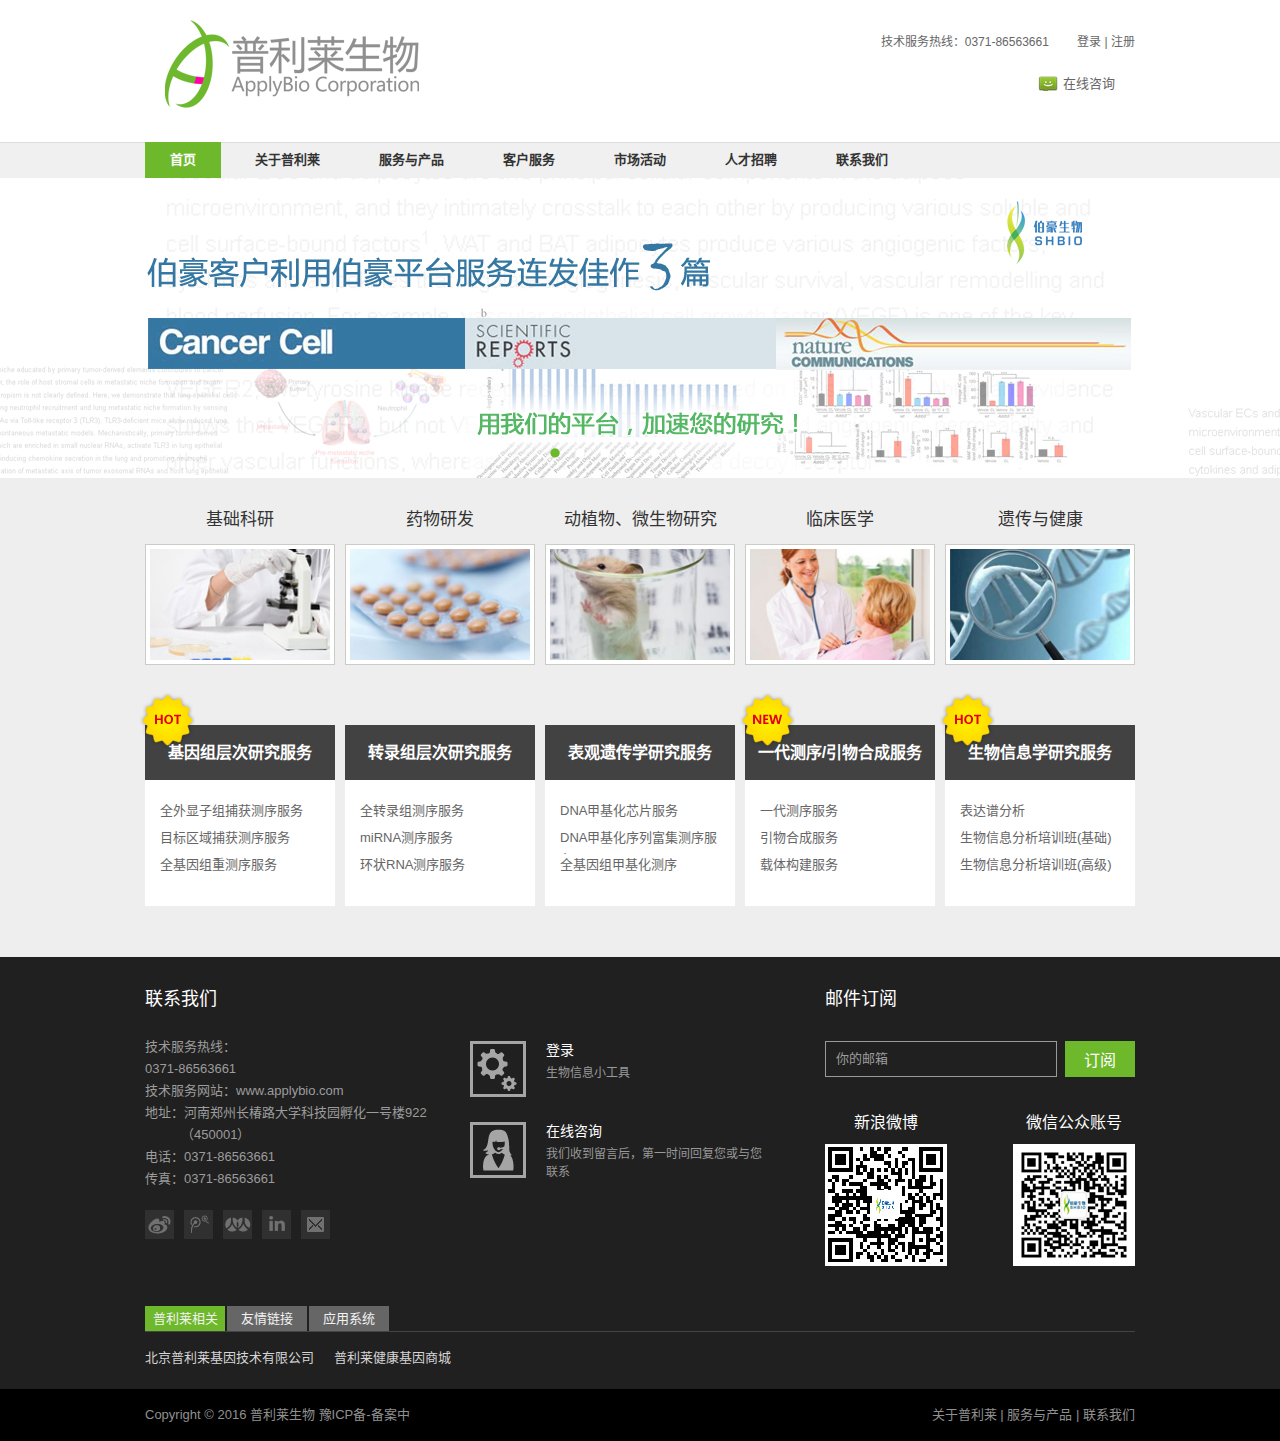
<file: index.html>
<!DOCTYPE html PUBLIC "-//W3C//DTD XHTML 1.0 Transitional//EN" "http://www.w3.org/TR/xhtml1/DTD/xhtml1-transitional.dtd">
<html xmlns="http://www.w3.org/1999/xhtml">
 <head> 
  <meta name="viewport" content="width=device-width, initial-scale=1.0" /> 
  <meta http-equiv="Content-Type" content="text/html; charset=utf-8" /> 
  <meta http-equiv="Content-Language" content="zh-CN" /> 
  <title>普利莱生物/郑州大学基因检测中心—一代测序、高通量测序服务供应商</title> 
  <meta name="Keywords" content="基因芯片,新一代测序,NGS, 表达谱, miRNA, DNA甲基化,SNP,基因检测,蛋白芯片, 生物服务在线" /> 
  <meta name="Description" content="河南普利莱生物技术有限公司拥有六大服务平台：生物样品分析平台、微阵列芯片平台、新一代测序平台、生物标志物平台、分子检测平台、生物信息平台，凭借高标准的技术平台和多样化的服务等竞争优势，公司向国内外企业和相关单位提供系统的生物学研究全面解决方案。可提供基因表达谱、基因分型、比较基因组学、DNA甲基化、miRNA、生物标志物筛选及确认、生物信息等技术服务。" /> 
  <meta http-equiv="X-UA-Compatible" content="IE=EmulateIE7" /> 
  <link rel="shortcut icon" href="/favicon.ico" type="image/x-icon" /> 
  <!-- Le styles --> 
  <link rel="stylesheet" type="text/css" href="./css/reset.css?v=20131018" /> 
  <link rel="stylesheet" href="./css/superfish.css" /> 
  <link rel="stylesheet" type="text/css" href="./css/slider.css?v=20131018" /> 
  <link rel="stylesheet" type="text/css" href="./css/style.css?v=20131018" /> 
  <link rel="stylesheet" type="text/css" href="./css/responsive.css?v=20131018" /> 
  <link rel="stylesheet" href="./css/js_composer_front.css" type="text/css" media="screen" /> 
  <link rel="stylesheet" type="text/css" href="./css/prettyPhoto.css" /> 
  <script type="text/javascript" src="./js/jquery-1.8.2.min.js"></script> 
  <script type="text/javascript" src="./js/s.js"></script> 
  <script type="text/javascript" src="./js/jquery.prettyPhoto.js"></script> 
  <link type="text/css" rel="stylesheet" href="./css/biobox.css" /> 
  <script type="text/javascript" src="./js/biobox.js"></script> 
  <script type="text/javascript" src="./js/jquery.uploadify.v2.1.4.min.js"></script> 
  <!--[if IE 6]>
	<script type="text/javascript" src="./js/DD_belatedPNG.js?v=20130220"></script>
	<script type="text/javascript">
	DD_belatedPNG.fix('img,.ie6png');
	</script>
	<![endif]--> 
 </head> 
 <body class="home page vc_responsive"> 
  <div class="site_container"> 
   <!-- Header --> 
   <div class="header_container"> 
    <div class="header-top clearfix"> 
     <div class="header clearfix"> 
      <div class="header_left"> 
       <a href="/" title="河南普利莱生物技术有限公司" style="border: 0;"> <img src="/images/header_logo.png" alt="logo" /> </a> 
      </div> 
      <div class="header_right clearfix"> 
       <div class="page-info"> 
        <span class="website-info"> <span>技术服务热线：0371-86563661</span> </span> 
        <span class="loginDIV"> <a href="/login/index.html" title="登录">登录</a> <span>|</span> <a href="/login/register.html" title="注册">注册 </a> </span> 
        <!--span class="language-switch"><a href="javascript:void(0);" onclick="setcookie('lang', 0);window.location.href='/';" title="ENGLISH">ENGLISH</a></span--> 
       </div> 
       <div class="clearfix header_search"> 
        <div style="float: left;margin-right: 20px;padding-top: 5px;">
         <a class="online_cs" href="tencent://message/?uin=3416792254&amp;Site=applybio.com&amp;Menu=yes" title="在线咨询 普利莱测序" target="_blank">在线咨询</a>
        </div> 
        <!--div class="search clearfix" style="float: left;">
	<div class="relative" id="searchDIV">
		<input type="text" id="search" onblur="if(this.value=='')this.value='请输入关键字';" onfocus="if(this.value=='请输入关键字')this.value='';" value="请输入关键字" class="search_input hint" name="s" />
		<input type="submit" value=" " class="search_btn ie6png ser_btn"/>
	</div>
</div--> 
        <script type="text/javascript">/*
$('.ser_btn').click(function(){
	if($('#search').val() == '请输入关键字' || $('#search').val() == 'Please enter a keyword')
	{
		window.location.href = '/search.html';
	}
	else
	{
		var keyword = $('#search').val();
		window.location.href = "/search.html?mod=search&type=%E6%89%80%E6%9C%89&keyword=" + keyword;
	}
});*/
</script> 
       </div> 
      </div> 
     </div> 
    </div> 
    <div class="header-nav clearfix ie6png"> 
     <div class="header clearfix"> 
      <div class="menu-main-menu-container"> 
       <ul id="menu-main-menu" class="sf-menu" style="margin-right: 2px;"> 
        <li class="menu-item current-menu-ancestor"><a href="/">首页</a></li> 
		
		
		
        <li class="line ie6png"></li> 
        <li class="submenu menu-item menu-item-type-custom "><a href="/about.html" title="关于普利莱">关于普利莱</a> 
         <!-- 根据分类id获取内容表里分类 -- > 
         <ul class="sub-menu"> 
          <li class="menu-item menu-item-object-post "> <a href="/about.html" title="公司介绍">公司介绍</a> </li> 
          <li class="menu-item menu-item-object-post "> <a href="/company.html" title="普利莱资质">普利莱资质</a> </li> 
          <li class="menu-item menu-item-object-post "> <a href="/about/licheng.html" title="普利莱历程">普利莱历程</a> </li> 
          <li class="menu-item menu-item-object-post "> <a href="/about/bhzl.html" title="普利莱资料">普利莱资料</a> </li> 
          <li class="menu-item menu-item-object-post "> <a href="/about/bhzhil.html" title="普利莱质量">普利莱质量</a> </li> 
         </ul> 
         <!-- 子分类获取 根据分类id获取 --> 
        </li> 
		
		
		
		
		
        <li class="line ie6png"></li> 
        <li class="submenu menu-item menu-item-type-custom "><a href="/product.html" title="服务与产品">服务与产品</a> 
         <!-- 根据分类id获取内容表里分类 --> 
         <!-- 子分类获取 根据分类id获取 --> 
         <ul class="sub-menu"> 
		 
          <li class="menu-item menu-item-object-post "> 
           <!-- 三级分类 --> <a href="/product/list/12.html" title="基因组层次研究服务">基因组层次研究服务</a> 
           <ul class="sub-menu"> 
		   
            <li class="menu-item menu-item-object-post "> <a href="/product/list/57.html" title="全外显子组捕获测序服务">全外显子组捕获测序服务</a> 
             <!-- 四级分类 --> 
             <ul class="sub-menu"> 
              <li class="menu-item menu-item-object-post "> <a href="/product/65.html" title="普利莱生物全外显子组测序解决方案">普利莱生物全外显子组测序解决方案</a> </li> 
              <li class="menu-item menu-item-object-post "> <a href="/product/299.html" title="基于全外显子组测序的孟德尔遗传疾病研究方案">基于全外显子组测序的孟德尔遗传疾病研究方案</a> </li> 
              <li class="menu-item menu-item-object-post "> <a href="/product/300.html" title="基于全外显子组测序的复杂疾病研究方案">基于全外显子组测序的复杂疾病研究方案</a> </li> 
              <li class="menu-item menu-item-object-post "> <a href="/product/301.html" title="基于全外显子组测序的肿瘤驱动基因研究方案">基于全外显子组测序的肿瘤驱动基因研究方案</a> </li> 
              <li class="menu-item menu-item-object-post "> <a href="/product/63.html" title="外显子区域序列富集技术策略—基于Agilent SureSelect技术">外显子区域序列富集技术策略—基于Agilent SureSelect技术</a> </li> 
             </ul> </li> 
			 
            <li class="menu-item menu-item-object-post "> <a href="/product/list/286.html" title="目标区域捕获测序服务">目标区域捕获测序服务</a> 
             <!-- 四级分类 --> 
             <ul class="sub-menu"> 
              <li class="menu-item menu-item-object-post "> <a href="/product/287.html" title="基于AmpliSeqTM 技术的序列捕获解决方案">基于AmpliSeqTM 技术的序列捕获解决方案</a> </li> 
              <li class="menu-item menu-item-object-post "> <a href="/product/288.html" title="基于Agilent HaloPlex技术的序列捕获解决方案">基于Agilent HaloPlex技术的序列捕获解决方案</a> </li> 
              <li class="menu-item menu-item-object-post "> <a href="/product/289.html" title="基于Agilent SureSelect技术的序列捕获解决方案">基于Agilent SureSelect技术的序列捕获解决方案</a> </li> 
             </ul> </li> 
			 
            <li class="menu-item menu-item-object-post "> <a href="/product/56.html" title="全基因组重测序服务">全基因组重测序服务</a> 
             <!-- 四级分类 --> </li> 


			 
            <li class="menu-item menu-item-object-post "> <a href="/product/61.html" title="16S rDNA测序服务">16S rDNA测序服务</a> 
             <!-- 四级分类 --> </li> 
			 
            <li class="menu-item menu-item-object-post "> <a href="/product/59.html" title="Ion Torrent测序服务">Ion Torrent测序服务</a> 
             <!-- 四级分类 --> </li> 
						 
            <li class="menu-item menu-item-object-post "> <a href="/product/265.html" title="CRISPR/Cas9技术服务">CRISPR/Cas9技术服务</a> 
             <!-- 四级分类 --> </li> 
			 
            <li class="menu-item menu-item-object-post "> <a href="/product/308.html" title="宏基因组测序">宏基因组测序</a> 
             <!-- 四级分类 --> </li> 
			 
           </ul> 
        </li> 
		   
		   
        <li class="menu-item menu-item-object-post "> 
           <!-- 三级分类 --> <a href="/product/list/11.html" title="转录组层次研究服务">转录组层次研究服务</a> 
           <ul class="sub-menu"> 
            <li class="menu-item menu-item-object-post "> <a href="/product/list/22.html" title="全转录组测序服务">全转录组测序服务</a> 
             <!-- 四级分类 --> 
             <ul class="sub-menu"> 
              <li class="menu-item menu-item-object-post "> <a href="/product/94.html" title="转录组测序概述及实验分析流程">转录组测序概述及实验分析流程</a> </li> 
              <li class="menu-item menu-item-object-post "> <a href="/product/101.html" title="转录组测序解决方案资料下载">转录组测序解决方案资料下载</a> </li> 
              <li class="menu-item menu-item-object-post "> <a href="/product/102.html" title="转录组测序数据分析（有参考基因组）">转录组测序数据分析（有参考基因组）</a> </li> 
              <li class="menu-item menu-item-object-post "> <a href="/product/103.html" title="转录组测序数据分析（无参考基因组） ">转录组测序数据分析（无参考基因组） </a> </li> 
             </ul> </li> 
            <li class="menu-item menu-item-object-post "> <a href="/product/list/24.html" title="miRNA测序服务">miRNA测序服务</a> 
             <!-- 四级分类 --> 
             <ul class="sub-menu"> 
              <li class="menu-item menu-item-object-post "> <a href="/product/104.html" title="miRNA测序概述及实验分析流程">miRNA测序概述及实验分析流程</a> </li> 

              <li class="menu-item menu-item-object-post "> <a href="/product/106.html" title="河南普利莱miRNA测序数据分析方案">普利莱miRNA测序数据分析方案</a> </li> 

              <li class="menu-item menu-item-object-post "> <a href="/product/110.html" title="河南普利莱miRNA-Seq服务样品要求">普利莱miRNA-Seq服务样品要求</a> </li> 
             </ul> </li> 
            <li class="menu-item menu-item-object-post "> <a href="/product/278.html" title="环状RNA测序服务">环状RNA测序服务</a> 
             <!-- 四级分类 --> </li> 
   
   
            <li class="menu-item menu-item-object-post "> <a href="/product/76.html" title="lncRNA芯片服务">lncRNA芯片服务</a> 
             <!-- 四级分类 --> </li> 
            <li class="menu-item menu-item-object-post "> <a href="/product/75.html" title="外显子表达谱芯片服务">外显子表达谱芯片服务</a> 
             <!-- 四级分类 --> </li> 

			 
            <li class="menu-item menu-item-object-post "> <a href="/product/25.html" title="Real-Time PCR服务">Real-Time PCR服务</a> 
             <!-- 四级分类 --> </li> 
            
			
            <li class="menu-item menu-item-object-post "> <a href="/product/78.html" title="lncRNA验证服务">lncRNA验证服务</a> 
             <!-- 四级分类 --> </li> 
             
            <li class="menu-item menu-item-object-post "> <a href="/product/298.html" title="单细胞转录组测序服务">单细胞转录组测序服务</a> 
             <!-- 四级分类 --> </li> 
           </ul> 
        </li> 
		   
		   
        <li class="menu-item menu-item-object-post "> 
           <!-- 三级分类 --> <a href="/product/list/9.html" title="表观遗传学研究服务">表观遗传学研究服务</a> 
           <ul class="sub-menu"> 
            <li class="menu-item menu-item-object-post "> <a href="/product/list/17.html" title="DNA甲基化芯片服务">DNA甲基化芯片服务</a> 
             <!-- 四级分类 --> 
             <ul class="sub-menu"> 
              <li class="menu-item menu-item-object-post "> <a href="/product/290.html" title="Illumina 850K (EPIC)甲基化芯片服务">Illumina 850K (EPIC)甲基化芯片服务</a> </li> 
              <li class="menu-item menu-item-object-post "> <a href="/product/30.html" title="Illumina 450K DNA甲基化芯片服务">Illumina 450K DNA甲基化芯片服务</a> </li> 
              <li class="menu-item menu-item-object-post "> <a href="/product/31.html" title="Agilent DNA甲基化芯片服务 ">Agilent DNA甲基化芯片服务 </a> </li> 
             </ul> </li> 
            <li class="menu-item menu-item-object-post "> <a href="/product/list/246.html" title="DNA甲基化序列富集测序服务">DNA甲基化序列富集测序服务</a> 
             <!-- 四级分类 --> 
             <ul class="sub-menu"> 
              <li class="menu-item menu-item-object-post "> <a href="/product/247.html" title="NimbleGen SeqCap甲基化序列富集方案">NimbleGen SeqCap甲基化序列富集方案</a> </li> 
              <li class="menu-item menu-item-object-post "> <a href="/product/248.html" title="Agilent sureselect甲基化序列富集方案">Agilent sureselect甲基化序列富集方案</a> </li> 
             </ul> </li> 
            <li class="menu-item menu-item-object-post "> <a href="/product/10.html" title="ChIP-Sequencing服务">ChIP-Sequencing服务</a> 
             <!-- 四级分类 --> </li> 
            <li class="menu-item menu-item-object-post "> <a href="/product/18.html" title="MeDIP-Sequencing服务">MeDIP-Sequencing服务</a> 
             <!-- 四级分类 --> </li> 
            <li class="menu-item menu-item-object-post "> <a href="/product/19.html" title="全基因组甲基化测序">全基因组甲基化测序</a> 
             <!-- 四级分类 --> </li> 
            <li class="menu-item menu-item-object-post "> <a href="/product/250.html" title="PacBio DNA甲基化测序服务">PacBio DNA甲基化测序服务</a> 
             <!-- 四级分类 --> </li> 

           </ul>
        </li> 
		   
   
		   
        <li class="menu-item menu-item-object-post "> 
           <!-- 三级分类 --> <a href="/product/list/15.html" title="生物信息学研究服务">生物信息学研究服务</a> 
           <ul class="sub-menu"> 
           
            <li class="menu-item menu-item-object-post "> <a href="/product/list/120.html" title="表达谱芯片分析">表达谱芯片分析</a> 
             <!-- 四级分类 --> 
             <ul class="sub-menu"> 
              <li class="menu-item menu-item-object-post "> <a href="/product/136.html" title="表达谱芯片分析—归一化">表达谱芯片分析—归一化</a> </li> 
              <li class="menu-item menu-item-object-post "> <a href="/product/137.html" title="表达谱芯片分析—差异基因筛选">表达谱芯片分析—差异基因筛选</a> </li> 
              <li class="menu-item menu-item-object-post "> <a href="/product/138.html" title="基因表达谱分析—火山图">基因表达谱分析—火山图</a> </li> 
              <li class="menu-item menu-item-object-post "> <a href="/product/139.html" title="表达谱芯片分析—主成分析分析">表达谱芯片分析—主成分析分析</a> </li> 
              <li class="menu-item menu-item-object-post "> <a href="/product/140.html" title="表达谱芯片分析—样本相关性">表达谱芯片分析—样本相关性</a> </li> 
              <li class="menu-item menu-item-object-post "> <a href="/product/141.html" title="表达谱芯片分析—聚类分析">表达谱芯片分析—聚类分析</a> </li> 
              <li class="menu-item menu-item-object-post "> <a href="/product/142.html" title="表达谱芯片分析—基因功能分析（GO analysis）">表达谱芯片分析—基因功能分析（GO analysis）</a> </li> 
              <li class="menu-item menu-item-object-post "> <a href="/product/143.html" title="表达谱芯片分析—功能层次网络构建（GO-Network）">表达谱芯片分析—功能层次网络构建（GO-Network）</a> </li> 
              <li class="menu-item menu-item-object-post "> <a href="/product/144.html" title="表达谱芯片分析—信号通路分析（Pathway analysis）">表达谱芯片分析—信号通路分析（Pathway analysis）</a> </li> 
              <li class="menu-item menu-item-object-post "> <a href="/product/145.html" title="表达谱芯片分析—信号通路调控网络构建（Pathway-Network）">表达谱芯片分析—信号通路调控网络构建（Pathway-Network）</a> </li> 
              <li class="menu-item menu-item-object-post "> <a href="/product/146.html" title="表达谱芯片分析—基因相互作用网络图">表达谱芯片分析—基因相互作用网络图</a> </li> 
              <li class="menu-item menu-item-object-post "> <a href="/product/147.html" title="表达谱芯片分析—转录因子分析及网络构建">表达谱芯片分析—转录因子分析及网络构建</a> </li> 
              <li class="menu-item menu-item-object-post "> <a href="/product/148.html" title="表达谱芯片分析—共表达网络构建（Coexpression Network）">表达谱芯片分析—共表达网络构建（Coexpression Network）</a> </li> 
              <li class="menu-item menu-item-object-post "> <a href="/product/149.html" title="表达谱芯片分析—时间序列的共表达网络">表达谱芯片分析—时间序列的共表达网络</a> </li> 
              <li class="menu-item menu-item-object-post "> <a href="/product/150.html" title="表达谱芯片分析—分子建模预测（MAKER 预测）">表达谱芯片分析—分子建模预测（MAKER 预测）</a> </li> 
             </ul> </li> 
            
            <li class="menu-item menu-item-object-post "> <a href="/product/128.html" title="甲基化芯片分析">甲基化芯片分析</a> 
             <!-- 四级分类 --> </li> 
		   
            <li class="menu-item menu-item-object-post "> <a href="/product/272.html" title="mRNA测序数据分析">mRNA测序数据分析</a> 
             <!-- 四级分类 --> </li> 
            <li class="menu-item menu-item-object-post "> <a href="/product/133.html" title="外显子组测序分析">外显子组测序分析</a> 
             <!-- 四级分类 --> </li> 
            <li class="menu-item menu-item-object-post "> <a href="/product/134.html" title="miRNA测序分析">miRNA测序分析</a> 
             <!-- 四级分类 --> </li> 
            <li class="menu-item menu-item-object-post "> <a href="/product/135.html" title="RNA测序分析（无参考基因组）">RNA测序分析（无参考基因组）</a> 
             <!-- 四级分类 --> </li> 
           </ul> 
		</li> 
		   
		   
        <li class="menu-item menu-item-object-post "> 
           <!-- 三级分类 --> <a href="http://www.applygen.com/" title="我司代理北京普利莱试剂耗材/服务">试剂耗材/服务</a> </li> 
		
         </ul> </li> 
		  
		 
        <li class="line ie6png"></li> 
        <li class="submenu menu-item menu-item-type-custom "><a href="/customer.html" title="客户服务">客户服务</a> 
         <!-- 根据分类id获取内容表里分类 --> 
         <ul class="sub-menu"> 
          <li class="menu-item menu-item-object-post "> <a href="/sample.html" title="样本信息提交系统">样本信息提交系统</a> </li> 
          <li class="menu-item menu-item-object-post "> <a href="/analysis.html" title="miRNA预测分析小工具">miRNA预测分析小工具</a> </li> 
         </ul> 
         <!-- 子分类获取 根据分类id获取 --> </li> 
		 
		 
		 
        <li class="line ie6png"></li> 
        <li class="submenu menu-item menu-item-type-custom "><a href="/event.html" title="市场活动">市场活动</a> 
         <!-- 根据分类id获取内容表里分类 --> 
         <!-- 子分类获取 根据分类id获取 --> 
         <ul class="sub-menu"> 
          <li class="menu-item menu-item-object-post "> 
           <!-- 三级分类 --> <a href="/event/list.html?id=241" title="专题讲座">专题讲座</a> </li> 
          <li class="menu-item menu-item-object-post "> 
           <!-- 三级分类 --> <a href="/event/list.html?id=240" title="培训班">培训班</a> </li> 
         </ul> </li> 
		 
		 
		 
        <li class="line ie6png"></li> 
        <li class="menu-item "><a href="/jobs.html" title="人才招聘">人才招聘</a></li> 
		
        <li class="line ie6png"></li> 
        <li class="menu-item "><a href="/contact.html" title="联系我们">联系我们</a></li> 
       </ul> 
      </div> 
	  <!-- PC menu is over-->
	  
	  
      <div class="mobile_menu"> 
       <select> <option selected="" value="/">首页</option> <option value="/about.html">关于普利莱</option> 
        <!-- 根据分类id获取内容表里分类 --> <option value="/about.html">-公司介绍</option> <option value="/company.html">-普利莱资质</option> <option value="/about/licheng.html">-普利莱历程</option> <option value="/about/bhzhil.html">-普利莱质量</option> 
        <!-- 子分类获取 根据分类id获取 --> <option value="/product.html">服务与产品</option> 
        <!-- 根据分类id获取内容表里分类 --> 
        <!-- 子分类获取 根据分类id获取 --> 
        <!-- 三级分类 --> <option value="/product/list/12.html">-基因组层次研究服务</option> <option value="/product/list/57.html">--全外显子组捕获测序服务</option> 
        <!-- 四级分类 --> <option value="/product/65.html">---普利莱生物全外显子组测序解决方案</option> <option value="/product/299.html">---基于全外显子组测序的孟德尔遗传疾病研究方案</option> <option value="/product/300.html">---基于全外显子组测序的复杂疾病研究方案</option> <option value="/product/301.html">---基于全外显子组测序的肿瘤驱动基因研究方案</option> <option value="/product/63.html">---外显子区域序列富集技术策略—基于Agilent SureSelect技术</option> <option value="/product/64.html">---外显子区域序列富集技术策略—基于NimbleGen SeqCap技术</option> <option value="/product/67.html">---河南普利莱外显子组测序应用案例解析</option> <option value="/product/list/286.html">--目标区域捕获测序服务</option> 
        <!-- 四级分类 --> <option value="/product/287.html">---基于AmpliSeqTM 技术的序列捕获解决方案</option> <option value="/product/288.html">---基于Agilent HaloPlex技术的序列捕获解决方案</option> <option value="/product/289.html">---基于Agilent SureSelect技术的序列捕获解决方案</option> <option value="/product/56.html">-全基因组重测序服务</option> 
        
		
        <!-- 三级分类 --> <option value="/product/list/11.html">-转录组层次研究服务</option> <option value="/product/list/22.html">--全转录组测序服务</option> 
        <!-- 四级分类 --> <option value="/product/94.html">---转录组测序概述及实验分析流程</option> <option value="/product/95.html">---转录组测序应用—基因表达水平研究</option> <option value="/product/96.html">---转录组测序应用—转录本的结构及结构变异研究</option> <option value="/product/97.html">---河南普利莱转录组测序基本分析数据展示</option> <option value="/product/101.html">---转录组测序解决方案资料下载</option> <option value="/product/102.html">---转录组测序数据分析（有参考基因组）</option> <option value="/product/103.html">---转录组测序数据分析（无参考基因组） </option> <option value="/product/list/24.html">--miRNA测序服务</option> 
       
	   
        <!-- 四级分类 --> <option value="/product/306.html">-Clariom™ S 芯片服务</option> 
        <!-- 四级分类 --> <option value="/product/307.html">- Clariom™ D 芯片服务</option> 
        <!-- 四级分类 --> <option value="/product/252.html">-lncRNA测序服务</option> 
        <!-- 四级分类 --> <option value="/product/276.html">-环状RNA芯片服务</option> 
        <!-- 四级分类 --> <option value="/product/277.html">-ceRNA芯片服务</option> 
        <!-- 四级分类 --> <option value="/product/list/23.html">--表达谱芯片服务</option> 
       
	   
        <!-- 四级分类 --> <option value="/product/75.html">-外显子表达谱芯片服务</option> 
        <!-- 四级分类 --> <option value="/product/list/20.html">--miRNA芯片服务</option> 
        
        <!-- 四级分类 --> 
        <!-- 三级分类 --> <option value="/product/list/9.html">-表观遗传学研究服务</option> <option value="/product/list/17.html">--DNA甲基化芯片服务</option> 
        <!-- 四级分类 --> <option value="/product/290.html">---Illumina 850K (EPIC)甲基化芯片服务</option> <option value="/product/30.html">---Illumina 450K DNA甲基化芯片服务</option> <option value="/product/31.html">---Agilent DNA甲基化芯片服务 </option> <option value="/product/32.html">---SBC DNA甲基化芯片服务</option> <option value="/product/list/246.html">--DNA甲基化序列富集测序服务</option> 
        <!-- 四级分类 --> <option value="/product/247.html">---NimbleGen SeqCap甲基化序列富集方案</option> <option value="/product/248.html">---Agilent sureselect甲基化序列富集方案</option> <option value="/product/10.html">-ChIP-Sequencing服务</option> 
        
        <!-- 四级分类 --> <option value="/product/136.html">---表达谱芯片分析—归一化</option> <option value="/product/137.html">---表达谱芯片分析—差异基因筛选</option> <option value="/product/138.html">---基因表达谱分析—火山图</option> <option value="/product/139.html">---表达谱芯片分析—主成分析分析</option> <option value="/product/140.html">---表达谱芯片分析—样本相关性</option> <option value="/product/141.html">---表达谱芯片分析—聚类分析</option> <option value="/product/142.html">---表达谱芯片分析—基因功能分析（GO analysis）</option> <option value="/product/143.html">---表达谱芯片分析—功能层次网络构建（GO-Network）</option> <option value="/product/144.html">---表达谱芯片分析—信号通路分析（Pathway analysis）</option> <option value="/product/145.html">---表达谱芯片分析—信号通路调控网络构建（Pathway-Network）</option> <option value="/product/146.html">---表达谱芯片分析—基因相互作用网络图</option> <option value="/product/147.html">---表达谱芯片分析—转录因子分析及网络构建</option> <option value="/product/148.html">---表达谱芯片分析—共表达网络构建（Coexpression Network）</option> <option value="/product/149.html">---表达谱芯片分析—时间序列的共表达网络</option> <option value="/product/150.html">---表达谱芯片分析—分子建模预测（MAKER 预测）</option> <option value="/product/261.html">-HTA2.0芯片分析</option> 

        <!-- 三级分类 --> <option value="/support.html">技术支持</option> 
        
        <!-- 四级分类 --> <option value="/customer.html">客户服务</option> 
		<option value="/analysis.html">-miRNA预测分析小工具</option> 
    
        <!-- 三级分类 --> <option value="/jobs.html">人才招聘</option> <option value="/contact.html">联系我们</option> </select> 
      </div> 
	  
	  
	  
     </div> 
    </div> 
   </div>
   <!-- /Header --> 
   
   
   <div id="content"> 
    <div class="clearfix" id="home_slider"> 
     <!-- 代码 开始 --> 
     <div class="kuzhan"> 
      <ul class="ebioservicepic"> 
       <li style="background-image: url(./uploads/slides/ebioservice-9068c85a96.jpg);"><a href="./support/detail/605.html" target="_blank">&nbsp;</a></li> 
       <li style="background-image: url(./uploads/slides/ebioservice-3d9bf48f3b.jpg);"><a href="./news/news/3169.html" target="_blank">&nbsp;</a></li> 
       <li style="background-image: url(./uploads/slides/ebioservice-5a2204adb0.jpg);"><a href="./news/news/3128.html" target="_blank">&nbsp;</a></li> 
       <li style="background-image: url(./uploads/slides/ebioservice-7a1fef5943.jpg);"><a href="./news/news/3091.html" target="_blank">&nbsp;</a></li> 
       <li style="background-image: url(./uploads/slides/ebioservice-6fcad4d8c6.jpg);"><a href="./event/551.html" target="_blank">&nbsp;</a></li> 
       <li style="background-image: url(./uploads/slides/ebioservice-20d8ea4f2f.jpg);"><a href="./event/552.html" target="_blank">&nbsp;</a></li> 
      </ul> 
      <a class="prev" href="javascript:void(0)"></a> 
      <a class="next" href="javascript:void(0)"></a> 
      <div class="numDiv"> 
       <div class="num"> 
        <ul class="clearfix"></ul> 
       </div> 
      </div> 
     </div> 
     <script type="text/javascript">
		/*鼠标移过，左右按钮显示*/
		$(".kuzhan").hover(function(){
			$(this).find(".prev,.next").fadeTo("show",0.1);
		},function(){
			$(this).find(".prev,.next").hide();
		});
		/*鼠标移过某个按钮 高亮显示*/
		$(".prev,.next").hover(function(){
			$(this).fadeTo("show",0.7);
		},function(){
			$(this).fadeTo("show",0.1);
		});
		$(".kuzhan").slide({ titCell:".num ul" , mainCell:".ebioservicepic" , effect:"fold", autoPlay:true, delayTime:1500 , autoPage:true });
		$(".kuzhan ul.ebioservicepic").css("width",'100%');
		$(".kuzhan ul.ebioservicepic li").css("width",'100%');
	</script> 
     <!-- 代码 结束 --> 
    </div> 
	
	
   
	
	
	
	
	
    <div class="content-bg home_box_2"> 
     <div class="clearfix theme_page relative home_ser div_box_enlish"> 
      <div class="top-img">
       <img src="/images/home_4.png" />
      </div> 
      <!-- <h1 style="padding: 0 0 10px;text-align: center;"><a href="/product.html" title="普利莱服务">普利莱服务</a></h1> --> 
      <!-- 应用领域 --> 
	  
	  
      <div class="clearfix"> 
	  
       <div class="ser_box_img "> 
        <div class="title">
         <a target="_blank" href="http://www.ebioservice.com/" title="基础科研">基础科研</a>
        </div> 
        <div class="intro">
         <a target="_blank" href="http://www.ebioservice.com/" title="基础科研"><img src="/uploads/news/ebioservice-e396ff9a73.jpg" alt="基础科研" /></a>
        </div> 
       </div> 
	   
       <div class="ser_box_img "> 
        <div class="title">
         <a target="_blank" href="/news/applications/1537.html" title="药物研发">药物研发</a>
        </div> 
        <div class="intro">
         <a target="_blank" href="/news/applications/1537.html" title="药物研发"><img src="/uploads/news/ebioservice-245d31b173.jpg" alt="药物研发" /></a>
        </div> 
       </div> 
	   
       <div class="ser_box_img "> 
        <div class="title">
         <a target="_blank" href="/news/applications/1538.html" title="动植物、微生物研究">动植物、微生物研究</a>
        </div> 
        <div class="intro">
         <a target="_blank" href="/news/applications/1538.html" title="动植物、微生物研究"><img src="/uploads/news/ebioservice-63819e18d4.jpg" alt="动植物、微生物研究" /></a>
        </div> 
       </div> 
	   
       <div class="ser_box_img "> 
        <div class="title">
         <a target="_blank" href="http://www.biomedlab.cn/" title="临床医学">临床医学</a>
        </div> 
        <div class="intro">
         <a target="_blank" href="http://www.biomedlab.cn/" title="临床医学"><img src="/uploads/news/ebioservice-7b787bbd77.jpg" alt="临床医学" /></a>
        </div> 
       </div> 
	   
       <div class="ser_box_img last"> 
        <div class="title">
         <a target="_blank" href="http://www.emediservice.com/" title="遗传与健康">遗传与健康</a>
        </div> 
        <div class="intro">
         <a target="_blank" href="http://www.emediservice.com/" title="遗传与健康"><img src="/uploads/news/ebioservice-e52ce2dd45.jpg" alt="遗传与健康" /></a>
        </div> 
       </div> 
	   
      </div> 
	  
	  
      <div class="clearfix"> 
	  
	  
	  
	  
	  
       <div class=" ser_box"> 
        <i class="ie6png hot">&nbsp;</i> 
        <div class="title">
         <a target="_blank" href="/product/list/12.html" title="基因组层次研究服务">基因组层次研究服务</a>
        </div> 
        <div class="intro"> 
         <div class="con"> 
          <div style="height: 27px;overflow: hidden;">
           <a target="_blank" href="/product/list/57.html" title="全外显子组捕获测序服务" class="ie6png">全外显子组捕获测序服务</a>
          </div> 
          <div style="height: 27px;overflow: hidden;">
           <a target="_blank" href="/product/list/286.html" title="目标区域捕获测序服务" class="ie6png">目标区域捕获测序服务</a>
          </div> 
          <div style="height: 27px;overflow: hidden;">
           <a target="_blank" href="/product/56.html" title="全基因组重测序服务" class="ie6png">全基因组重测序服务</a>
          </div> 
         </div> 
        </div> 
        <!--
        <div class="intro2"> 
         <div class="con img">
          <a target="_blank" href="/product/list/12.html" title="基因组层次研究服务"><img src="/uploads/product/ebioservice-49d7135413.jpg" alt="基因组层次研究服务" /></a>
         </div> 
         <a class="ser_more" target="_blank" href="/product/list/12.html" title="基因组层次研究服务">基因组层次研究服务</a> 
        </div> 
				<div class="intro">
					<div class="con img"><a href="/product/list/12.html" title="基因组层次研究服务"><img src="/uploads/product/ebioservice-49d7135413.jpg" alt="基因组层次研究服务"/></a></div>
					<a class="ser_more" href="/product/list/12.html" title="基因组层次研究服务">基因组层次研究服务</a>
				</div>
				--> 
       </div> 
	   
	   
       <div class=" ser_box"> 
        <div class="title">
         <a target="_blank" href="/product/list/11.html" title="转录组层次研究服务">转录组层次研究服务</a>
        </div> 
        <div class="intro"> 
         <div class="con"> 
          <div style="height: 27px;overflow: hidden;">
           <a target="_blank" href="/product/list/22.html" title="全转录组测序服务" class="ie6png">全转录组测序服务</a>
          </div> 
          <div style="height: 27px;overflow: hidden;">
           <a target="_blank" href="/product/list/24.html" title="miRNA测序服务" class="ie6png">miRNA测序服务</a>
          </div> 
          <div style="height: 27px;overflow: hidden;">
           <a target="_blank" href="/product/278.html" title="环状RNA测序服务" class="ie6png">环状RNA测序服务</a>
          </div> 

         </div> 
        </div> 
        <!--
        <div class="intro2"> 
         <div class="con img">
          <a target="_blank" href="/product/list/11.html" title="转录组层次研究服务"><img src="/uploads/product/ebioservice-0d1a3dfee5.jpg" alt="转录组层次研究服务" /></a>
         </div> 
         <a class="ser_more" target="_blank" href="/product/list/11.html" title="转录组层次研究服务">转录组层次研究服务</a> 
        </div> 
				<div class="intro">
					<div class="con img"><a href="/product/list/11.html" title="转录组层次研究服务"><img src="/uploads/product/ebioservice-0d1a3dfee5.jpg" alt="转录组层次研究服务"/></a></div>
					<a class="ser_more" href="/product/list/11.html" title="转录组层次研究服务">转录组层次研究服务</a>
				</div>
				--> 
       </div> 
	   
	   
       <div class=" ser_box"> 
        <div class="title">
         <a target="_blank" href="/product/list/9.html" title="表观遗传学研究服务">表观遗传学研究服务</a>
        </div> 
        <div class="intro"> 
         <div class="con"> 
          <div style="height: 27px;overflow: hidden;">
           <a target="_blank" href="/product/list/17.html" title="DNA甲基化芯片服务" class="ie6png">DNA甲基化芯片服务</a>
          </div> 
          <div style="height: 27px;overflow: hidden;">
           <a target="_blank" href="/product/list/246.html" title="DNA甲基化序列富集测序服务" class="ie6png">DNA甲基化序列富集测序服务</a>
          </div> 
          <div style="height: 27px;overflow: hidden;">
           <a target="_blank" href="/product/19.html" title="全基因组甲基化测序" class="ie6png">全基因组甲基化测序</a>
          </div> 
         </div> 
        </div> 
        <!--
        <div class="intro2"> 
         <div class="con img">
          <a target="_blank" href="/product/list/9.html" title="表观遗传学研究服务"><img src="/uploads/product/ebioservice-69d097b4fb.jpg" alt="表观遗传学研究服务" /></a>
         </div> 
         <a class="ser_more" target="_blank" href="/product/list/9.html" title="表观遗传学研究服务">表观遗传学研究服务</a> 
        </div> 
				<div class="intro">
					<div class="con img"><a href="/product/list/9.html" title="表观遗传学研究服务"><img src="/uploads/product/ebioservice-69d097b4fb.jpg" alt="表观遗传学研究服务"/></a></div>
					<a class="ser_more" href="/product/list/9.html" title="表观遗传学研究服务">表观遗传学研究服务</a>
				</div>
				--> 
       </div> 
	   
	   
       <div class=" ser_box"> 
        <i class="ie6png new">&nbsp;</i> 
        <div class="title">
         <a target="_blank" href="/product/list/13.html" title="一代测序/引物合成服务">一代测序/引物合成服务</a>
        </div> 
        <div class="intro"> 
         <div class="con"> 
          <div style="height: 27px;overflow: hidden;">
           <a target="_blank" href="/product/111.html" title="一代测序服务" class="ie6png">一代测序服务</a>
          </div> 
          <div style="height: 27px;overflow: hidden;">
           <a target="_blank" href="/product/112.html" title="引物合成服务" class="ie6png">引物合成服务</a>
          </div> 
          <div style="height: 27px;overflow: hidden;">
           <a target="_blank" href="/product/113.html" title="载体构建服务" class="ie6png">载体构建服务</a>
          </div>  
         </div> 
        </div> 
        <!--
        <div class="intro2"> 
         <div class="con img">
          <a target="_blank" href="/product/list/13.html" title="一代测序/引物合成服务"><img src="/uploads/product/ebioservice-318b5d33bf.jpg" alt="一代测序/引物合成服务" /></a>
         </div> 
         <a class="ser_more" target="_blank" href="/product/list/13.html" title="细胞/蛋白研究服务">细胞/蛋白研究服务</a> 
        </div> 
				<div class="intro">
					<div class="con img"><a href="/product/list/13.html" title="细胞/蛋白研究服务"><img src="/uploads/product/ebioservice-318b5d33bf.jpg" alt="细胞/蛋白研究服务"/></a></div>
					<a class="ser_more" href="/product/list/13.html" title="细胞/蛋白研究服务">细胞/蛋白研究服务</a>
				</div>
				--> 
       </div> 
	   
	   
       <div class="last ser_box"> 
        <i class="ie6png hot">&nbsp;</i> 
        <div class="title">
         <a target="_blank" href="/product/list/15.html" title="生物信息学研究服务">生物信息学研究服务</a>
        </div> 
        <div class="intro"> 
         <div class="con"> 
          <div style="height: 27px;overflow: hidden;">
           <a target="_blank" href="/product/list/120.html" title="表达谱分析" class="ie6png">表达谱分析</a>
          </div> 

          <div style="height: 27px;overflow: hidden;">
           <a target="_blank" href="/product/124.html" title="生物信息学分析培训班(基础)" class="ie6png">生物信息分析培训班(基础)</a>
          </div> 
          <div style="height: 27px;overflow: hidden;">
           <a target="_blank" href="/product/127.html" title="生物信息学分析培训班(高级)" class="ie6png">生物信息分析培训班(高级)</a>
          </div> 
         </div> 
        </div> 
		
        <!--
        <div class="intro2"> 
         <div class="con img">
          <a target="_blank" href="/product/list/15.html" title="生物信息学研究服务"><img src="/uploads/product/ebioservice-ca03777dd8.jpg" alt="生物信息学研究服务" /></a>
         </div> 
         <a class="ser_more" target="_blank" href="/product/list/15.html" title="生物信息学研究服务">生物信息学研究服务</a> 
        </div> 
				<div class="intro">
					<div class="con img"><a href="/product/list/15.html" title="生物信息学研究服务"><img src="/uploads/product/ebioservice-ca03777dd8.jpg" alt="生物信息学研究服务"/></a></div>
					<a class="ser_more" href="/product/list/15.html" title="生物信息学研究服务">生物信息学研究服务</a>
				</div>
				--> 
       </div> 
	   
	   
      </div> 
     </div> 
    </div> 
	
	
   </div>
   <!-- /Content --> 
   
   
   
   
   
   
   <div class="footer_container"> 
    <div class="footer"> 
     <div class="footer_box_container clearfix" style="padding-bottom: 30px;"> 
      <div class="widget footer_box contactDIV"> 
       <div class="clearfix">
        <h3 class="box_header">联系我们</h3>
       </div> 
       <div class="info">
         技术服务热线：
		<br /> 0371-86563661
        <br /> 技术服务网站：www.applybio.com
        <br /> 地址：河南郑州长椿路大学科技园孵化一号楼922
        <br />&nbsp;&nbsp;&nbsp;&nbsp;&nbsp;&nbsp;&nbsp;&nbsp;&nbsp;&nbsp;（450001） 
        <br /> 电话：0371-86563661
        <br /> 传真：0371-86563661 
        <br /> 
       </div> 
       <div class="socialDiv"> 
        <ul class="social_icons clearfix"> 
         <li><a style="background-image: url(./images/sina-black.png);" class="social_icon" href="http://weibo.com/ebioservice" target="_blank"></a></li> 
         <li><a style="background-image: url(./images/tencent-black.png);" class="social_icon" href="" target="_blank"></a></li> 
         <li><a style="background-image: url(./images/renren-black.png);" class="social_icon" href="" target="_blank"></a></li> 
         <li><a style="background-image: url(./images/linked-black.png);" class="social_icon" href="" target="_blank"></a></li> 
         <li><a style="background-image: url(./images/mail-black.png);" class="social_icon" href="mailto:market@shbiochip.com" target="_blank"></a></li> 
        </ul> 
       </div> 
      </div> 
      <div class="widget footer_box fx_online"> 
       <div class="clearfix">
        <h3 class="box_header">&nbsp;</h3>
       </div> 
       <ul class="list-div"> 
	   
	 
		 
        <li> 
         <div class="fx_img">
          <img src="./images/s-gray.png" />
         </div> 
         <div class="con"> 
          <div class="title">
           <a href="/login/index.html" title="登录" target="_blank">登录</a>
          </div> 
          <div>
           生物信息小工具
           <br />&nbsp;
          </div> 
         </div> </li> 
		 
		 
        <li class="last"> 
         <div class="fx_img">
          <img src="/images/online-gray.png" />
         </div> 
         <div class="con"> 
          <div class="title">
           <a href="/contact.html" title="在线咨询" target="_blank">在线咨询</a>
          </div> 
          <div>
           我们收到留言后，第一时间回复您或与您联系
          </div> 
         </div> </li> 
		 
		 
       </ul> 
      </div> 
      <div class="widget footer_box last emialDIV" style="padding-right: 0;margin-right: 0;"> 
       <div class="clearfix">
        <h3 class="box_header">邮件订阅</h3>
       </div> 
       <div class="emial-div clearfix"> 
        <form id="sub-form" method="post" action="/public/subscribe.php"> 
         <input type="text" name="sub[email]" class="text-cs email" onblur="if(this.value=='')this.value='你的邮箱';" onfocus="if(this.value=='你的邮箱')this.value='';" value="你的邮箱" /> 
         <input type="button" class="btn-cs" value="订阅" id="btn" /> 
        </form> 
       </div> 
       <div class="clearfix"> 
        <div class="wbDIV" style="float: left;"> 
         <div class="title">
          新浪微博
         </div> 
         <div class="img">
          <img src="/images/weibo-img.png" />
         </div> 
        </div> 
        <div class="wxDIV"> 
         <div class="title">
          微信公众账号
         </div> 
         <div class="img">
          <img src="/images/weixin-img.png" />
         </div> 
        </div> 
       </div> 
      </div> 
     </div> 
    </div> 
   </div> 
   <div class="footer_middle"> 
    <div class="footer"> 
     <ul class="link-type clearfix"> 
      <li class="select">普利莱相关</li> 
      <li class="">友情链接</li> 
      <li class="">应用系统</li> 
     </ul> 
     <div class="linkDiv"> 
      <ul class="link-css clearfix" id="link-0"> 
       <li><a href="http://www.applygen.com" title="北京普利莱" target="_blank">北京普利莱基因技术有限公司</a></li> 
       <li><a href="#" title="普利莱健康基因商城" target="_blank">普利莱健康基因商城</a></li> 
      </ul> 
      <ul class="link-css clearfix" id="link-1" style="display: none;"> 
       
       <li><a href="http://seq.cn" title="测序中国" target="_blank">测序中国</a></li> 
       <li><a href="http://www.kexueyiqi.com" title="中华科学仪器网" target="_blank">中华科学仪器网</a></li> 
       <li><a href="http://www.yiqiwu.com" title="生化分析仪器网" target="_blank">生化分析仪器网</a></li> 
       <li><a href="http://www.5ibio.com" title="生物实验网" target="_blank">生物实验网</a></li> 
       <li><a href="http://www.biogo.net" title="生技网" target="_blank">生技网</a></li> 
       <li><a href="http://www.chgc.sh.cn/" title="国家人类基因组南方研究中心" target="_blank">国家人类基因组南方研究中心</a></li> 
       <li><a href="http://www.bio360.net/" title="生物360" target="_blank">生物360</a></li> 
       <li><a href="http://www.ebiotrade.com/" title="生物通" target="_blank">生物通</a></li> 
       <li><a href="http://www.biodiscover.com" title="生物探索" target="_blank">生物探索</a></li> 
       <li><a href="http://www.cusabio.com/" title="cusabio" target="_blank">cusabio</a></li> 
       <li><a href="http://qwings.cn/" title="牵翼网" target="_blank">牵翼网</a></li> 
      </ul> 
      <ul class="link-css clearfix" id="link-2" style="display: none;"> 
       <li><a href="" title="生物信息小工具" target="_blank">生物信息小工具</a></li> 
       <li><a href="/crm" title="客户关系管理系统" target="_blank">客户关系管理系统</a></li> 
      </ul> 
     </div> 
     <script type="text/javascript">
					$('.link-type li').each(function(index){
						$(this).click(function(){
							$('.link-type li').each(function(){
								$(this).removeClass('select');
							});
							$(this).addClass('select');
							
							$('.link-css').each(function(){
								$(this).hide();
							});
							$('#link-' + index).show();
						});
					});
				</script> 
    </div> 
   </div> 
   <div class="footer_bottom"> 
    <div class="footer"> 
     <div class="copyright_area clearfix"> 
      <div class="copyright_left">
       Copyright &copy; 2016 普利莱生物 豫ICP备-备案中
      </div> 
      <div class="copyright_right"> 
       <a title="关于普利莱" href="./about.html">关于普利莱</a> 
       <span>|</span> 
       <a title="服务与产品" href="./product.html">服务与产品</a> 
       <span>|</span> 
       <a title="联系我们" href="./contact.html">联系我们</a> 
      </div> 
     </div> 
    </div> 
   </div> 
  </div> 
  
  <script type="text/javascript" src="./js/slider.js"></script> 
  <script type="text/javascript">
		//mobile menu
		$(".mobile_menu select").change(function(){
			window.location.href = $(this).val();
			return;
		});
	
		//中英文
		function setcookie(name, value,days) {
			if (days) {
				var date = new Date();
				date.setTime(date.getTime()+(days*24*60*60*1000));
				var expires = "; expires="+date.toGMTString();
			}
			else var expires = "";
			document.cookie = name+"="+value+expires+"; path=/";
	
		}
		/**
		 * 返回顶部
		 * Author:cynthia
		*/
		backToTop = function(className){
			var $backToTopTxt = "返回顶部";
			var $backToTopEle = $('<div class="backToTop ie6png" style="display: inline;"></div>').appendTo($(className)).html('<a class="backToTop ie6png" id="backToTop" href="javascript:void(0);" title="返回顶部"></a>').attr("title", $backToTopTxt);
			$('#backToTop').click(function(){
		        $("html, body").animate({ scrollTop: 0 }, 100);
			});
			var $backToTopFun = function() {
			    var st = $(document).scrollTop(), winh = $(window).height();
			    (st > 0)? $backToTopEle.show(): $backToTopEle.hide();
			    //IE6下的定位
			    if (!window.XMLHttpRequest) {
			        $backToTopEle.css("top", st + winh - 166);
			    }
			};
			$(window).bind("scroll", $backToTopFun);
			$(function() { $backToTopFun(); });
			
		};
		backToTop('#content');

		//订阅 
		$('#btn').click(function(){
			$.post($('#sub-form').attr('action'),$('#sub-form').serialize(),function(o){
			 //console.log(o);//wjl
				if(o.status == 1){
					alert(o.info);
					window.location.href = window.location.href;
				}else{
					alert(o.info);
					$('.email').focus();
				}
			},'json');		
		});

		$('.weixin_div').hover( 
			function(){
		    $(this).find('.weixin').show();
		  },
		  function(){
		    $(this).find('.weixin').hide();
		  }
		);
	</script>  
 </body>
</html>
</file>
<file: css/superfish.css>
/*** ESSENTIAL STYLES ***/
.sf-menu, .sf-menu * {
	margin:			0;
	padding:		0;
	list-style:		none;
}
.sf-menu {
	line-height:	1.0;
}
.sf-menu ul {
	position:		absolute;
	top:			-999em;
	width:			10em; /* left offset of submenus need to match (see below) */
}
.sf-menu ul li {
	width:			100%;
}
.sf-menu li:hover {
	visibility:		inherit; /* fixes IE7 'sticky bug' */
}
.sf-menu li {
	float:			left;
	position:		relative;
}
.sf-menu a {
	display:		block;
	position:		relative;
}
.sf-menu li:hover ul,
.sf-menu li.sfHover ul {
	left:			0;
	top:			2.5em; /* match top ul list item height */
	z-index:		99;
}
ul.sf-menu li:hover li ul,
ul.sf-menu li.sfHover li ul {
	top:			-999em;
}
ul.sf-menu li li:hover ul,
ul.sf-menu li li.sfHover ul {
	left:			10em; /* match ul width */
	top:			0;
}
ul.sf-menu li li:hover li ul,
ul.sf-menu li li.sfHover li ul {
	top:			-999em;
}
ul.sf-menu li li li:hover ul,
ul.sf-menu li li li.sfHover ul {
	left:			10em; /* match ul width */
	top:			0;
}

/*** DEMO SKIN ***/
.sf-menu {
	float:			left;
	margin-bottom:	1em;
}
.sf-menu a {
	padding: 		.75em 1em;
	text-decoration:none;
}
.sf-menu a {
	color:			#888;
}
.sf-menu li {
	background:		#FFF;
}
.sf-menu li li {
	background:		#AABDE6;
}
.sf-menu li li li {
	background:		#9AAEDB;
}
.sf-menu li:hover, .sf-menu li.sfHover,
.sf-menu a:focus, .sf-menu a:hover, .sf-menu a:active {
	background:		#CFDEFF;
	outline:		0;
}

/*** arrows **/
.sf-menu a.sf-with-ul {
	padding-right: 	2.25em;
	min-width:		1px; /* trigger IE7 hasLayout so spans position accurately */
}
.sf-sub-indicator {
	position:		absolute;
	display:		block;
	right:			.75em;
	top:			1.05em; /* IE6 only */
	width:			10px;
	height:			10px;
	text-indent: 	-999em;
	overflow:		hidden;
	background:		url('../images/arrows-ffffff.png') no-repeat -10px -100px; /* 8-bit indexed alpha png. IE6 gets solid image only */
}
a > .sf-sub-indicator {  /* give all except IE6 the correct values */
	top:			.8em;
	background-position: 0 -100px; /* use translucent arrow for modern browsers*/
}
/* apply hovers to modern browsers */
a:focus > .sf-sub-indicator,
a:hover > .sf-sub-indicator,
a:active > .sf-sub-indicator,
li:hover > a > .sf-sub-indicator,
li.sfHover > a > .sf-sub-indicator {
	background-position: -10px -100px; /* arrow hovers for modern browsers*/
}

/* point right for anchors in subs */
.sf-menu ul .sf-sub-indicator { background-position:  -10px 0; }
.sf-menu ul a > .sf-sub-indicator { background-position:  0 0; }
/* apply hovers to modern browsers */
.sf-menu ul a:focus > .sf-sub-indicator,
.sf-menu ul a:hover > .sf-sub-indicator,
.sf-menu ul a:active > .sf-sub-indicator,
.sf-menu ul li:hover > a > .sf-sub-indicator,
.sf-menu ul li.sfHover > a > .sf-sub-indicator {
	background-position: -10px 0; /* arrow hovers for modern browsers*/
}

/*** shadows for all but IE6 ***/
.sf-shadow ul {
	background:	url('../images/shadow.png') no-repeat bottom right;
	padding: 0 8px 9px 0;
	-moz-border-radius-bottomleft: 17px;
	-moz-border-radius-topright: 17px;
	-webkit-border-top-right-radius: 17px;
	-webkit-border-bottom-left-radius: 17px;
}
.sf-shadow ul.sf-shadow-off {
	background: transparent;
}
</file>
<file: css/slider.css>
@CHARSET "UTF-8";
* {
	margin:0;
	padding:0;
}
img {
	border:0px;
}
a {
	text-decoration:none;
}
ul, li {
	list-style:none;
	margin:0px;
	padding:0px;
}
/*************首页幻灯片****************/
.slider-focus-pic{ margin:8px 0 0 0;height:500px;width:100%;position:relative;overflow: hidden;}
.slider-focus-pic ul li{position:absolute;top:0;left:100%;width:100%;height:500px;}
.slider-focus-pic ul li a {background-position: center top;background-repeat: no-repeat;}
.slider-focus-pic .pages{width:100%;height:500px;}
.slider-focus-pic .controler{position:absolute;bottom: 20px;right: 50%;margin-right: -45px}
.slider-focus-pic .controler b {cursor:pointer;width:14px;height:14px;display:block;overflow:hidden;text-indent:20px;background:url(../images/slider-i.png) no-repeat 0 0; float: left;margin:0 0 0 20px;}
.slider-focus-pic .controler b.down{background-position:-34px 0;}
.slider-focus-pic .controler2 a {display:block; width:54px;position:absolute;top:47%;height:54px;}
.slider-focus-pic .controler2 a.prev {left: 2%;}
.slider-focus-pic .controler2 a.next {right: 2%;}
.slider-focus-pic .controler2 a i {display: none; width:54px;height:54px;background: url(../images/arrow-i.png) no-repeat;}
.slider-focus-pic .controler2 a.prev i {background-position: 0 -108px;}
.slider-focus-pic .controler2 a:hover.prev i {background-position: 0 0;}
.slider-focus-pic .controler2 a.next i {background-position: 0 -162px;}
.slider-focus-pic .controler2 a:hover.next i {background-position:0 -54px;}
</file>
<file: css/style.css>
/*
Biodiscover
cynthia
*/
/* --- general --- */
.clearfix:after
{
    font-size: 0px;
    content: ".";
    display: block;
    height: 0px;
    visibility: hidden;
    clear: both;
}
.clear {clear: both;display: block;overflow: hidden;visibility: hidden;width: 0;height: 0;}
.clearfix:before,.clearfix:after {content: '\0020';display: block;overflow: hidden;visibility: hidden;width: 0;height: 0;}
.clearfix:after {clear: both;}
.clearfix {zoom: 1;}
body
{
	background: #FFF;
	padding: 0px;
	margin: 0px;
	font-family: '微软雅黑' ,Arial;
	font-size: 13px;
	color: #666;
	line-height: 22px;_position: relative;
}
.site_container
{
	/*max-width: 1423px;*/
	margin-left: auto;
	margin-right: auto;
	background-color: #FFF;z-index: 10;
}
.site_container.boxed
{
	max-width: 1090px;
}
a
{
	color: #666;
	text-decoration: none;
	outline: none;
}
a:hover
{
	color: #6EB92B;
}
p
{
	padding: 1em 0;
	color: #666;
	line-height: 160%;
}
strong{}
blockquote
{
	padding-left: 25px;
	color: #6EB92B;
	font-size: 15px;
	font-family: 'Volkhov';
	border-left: 2px solid #6EB92B;
	line-height: 150%;
	margin-bottom: 25px;
}
blockquote p
{
	padding: 0 !important;
	color: #6EB92B;
}
pre
{
	font-family: 'Courier new';
    font-size: 14px;
    line-height: 170%;
	background: url('images/code_background.png') repeat;
	text-shadow: 0 1px 0 #FFF;
	zoom:1;
	filter: dropshadow(color=#ffffff, offx=0, offy=1); 
	padding: 0 5px;
	margin: 0;
	overflow: auto;
}
.relative
{
	position: relative;
}
input, textarea
{
	font-family: arial;
	font-size: 13px;
}
.margin_top_0
{
	margin-top: 0 !important;
}
.margin_top_10
{
	margin-top: 10px;
}
.margin_left_10
{
	margin-left: 10px;
}
.no_margin
{
	margin: 0 !important;
}
/* --- WordPress Core --- */
.alignnone 
{
    margin: 5px 20px 20px 0;
}
.aligncenter,
div.aligncenter 
{
    display: block;
    margin: 5px auto 5px auto;
}
.alignright 
{
    float: right;
    margin: 5px 0 20px 20px;
}
.alignleft 
{
    float: left;
    margin: 5px 20px 20px 0;
}
.aligncenter 
{
    display: block;
    margin: 5px auto 5px auto;
}
a img.alignright 
{
    float: right;
    margin: 5px 0 20px 20px;
}
a img.alignnone 
{
    margin: 5px 20px 20px 0;
}
a img.alignleft 
{
    float: left;
    margin: 5px 20px 20px 0;
}
a img.aligncenter 
{
    display: block;
    margin-left: auto;
    margin-right: auto
}
.wp-caption 
{
    background: #fff;
    border: 1px solid #f0f0f0;
    max-width: 96%; /* Image does not overflow the content area */
    padding: 5px 3px 10px;
    text-align: center;
}
.wp-caption.alignnone
{
    margin: 5px 20px 20px 0;
}
.wp-caption.alignleft 
{
    margin: 5px 20px 20px 0;
}
.wp-caption.alignright 
{
    margin: 5px 0 20px 20px;
}
.wp-caption img 
{
    border: 0 none;
    height: auto;
    margin: 0;
    max-width: 98.5%;
    padding: 0;
    width: auto;
}
.wp-caption p.wp-caption-text 
{
    font-size: 11px;
    line-height: 17px;
    margin: 0;
    padding: 0 4px 5px;
}
.sticky
{
}
.gallery-caption
{
}
/* --- lists --- */
.slider, .slider_navigation, .home_box_container_list, .items_list, .scrolling_list, .info_list, .simple_list, .blog, .comment_box, .post_footer_details, .image_carousel, .gallery_box .controls, .accordion, .contact_data, .footer_banner_box_container, .footer_contact_info_container, .social_icons, .columns, .column_left, .column_right, .column, .mc_gallery, .tabs_navigation, .gallery_item_details_list, .controls, .bread_crumb, .pagination, .widget_categories li, .photostream, .widget_archive ul, #comments_list ul, .mc_features
{
	padding: 0;
	margin: 0;
	list-style: none;
}
/* --- text colors --- */
.simple_list li
{
	color: #666;
}
/* --- headers --- */
h1, h2, h3, h4, h5, h1 a, h2 a, h3 a, h4 a, h5 a
{
	font-family: '微软雅黑', Arial;
	margin: 0;
	padding: 0;
	font-weight: normal;#font-weight: bold;
	color: #333;
}
h1 a:hover, h2 a:hover, h3 a:hover, h4 a:hover, h5 a:hover
{
	color: #6EB92B;
}
h1
{
	font-size: 28px;
}
h2
{
	font-size: 22px;
}
h3
{
	font-size: 18px;
}
h4
{
	font-size: 16px;
}
h5
{
	font-size: 14px;
}
h6
{
	font-size: 13px;
}
h1.not_found
{
	font-size: 150px;
	color: #E8E8E8;
}
.box_header.margin
{
	margin-top: 27px;
}
.sentence
{
	font-family: 'Volkhov';
	color: #6EB92B;
	font-style: italic;
	margin-top: 25px;
	line-height: 150%;
}
.sentence_author
{
	float: right;
	margin-top: 10px;
	color: #909090;
	font-style: normal;
}
/* --- header --- */
.header_container
{background-color: #fff;}
.header-top .header {padding: 15px 0 25px;}
.header-top {/*height: 40px;background: #F9FBFC;border-bottom: 1px #E9EEF2 solid;*/}
.header-top .page-info {color: #666;font-size: 12px;#text-align: right;}
.header-top .page-info .line {color: #999;padding: 0 5px;}
.header-top .page-info .loginDIV {margin: 0 0 0 25px;}
.header-top .page-info .language-switch {margin: 0 0 0 25px;}
.header
{
	width: 990px;
	margin-left: auto;
	margin-right: auto;
	padding: 0 0 0;
	position: relative;
	z-index: 995;
}
.header_left
{
	float: left;
	width: 297px;
}
.header_right
{
	float: right;
	margin-top: 16px;
}
.header_left a
{
	display: block;
}
.header_left a:hover
{
	text-decoration: none;
}
.header_left a img
{
	float: left;
	margin-right: 10px;
}
.logo
{
	float: left;
	padding-top: 10px;
	color: #666;display: none;
}
/* --- menu --- */
.header-nav {background: url(../images/nav-bg.png) repeat-x;width: 100%;height: 36px;}
.menu-main-menu-container {_float: right;}
.sf-menu
{
	padding: 0;
	margin: 0;
}
.sf-menu li
{
	margin-left: 0;
	height: 36px;
}
.sf-menu li:first-child
{
	margin-left: 0;
}
.sf-menu li, .sf-menu li:hover, .sf-menu li.sfHover, .sf-menu a:focus, .sf-menu a:hover, .sf-menu a:active
{
	/*background: #fff;*/background: none;
}
.sf-menu li.line
{
	height: 36px;width: 9px;_width: 5px;/*background: url(../images/line-bg.png) no-repeat center center;*/font-size: 0;
}
.sf-menu a:hover {_background: #6EB92B;_color: #FFF;}
.sf-menu li a
{
	font-family: '微软雅黑';
	color: #333;font-weight: bold;
	padding: 11px 25px 12px;_padding: 13px 25px 10px;
}
.sf-menu li:hover a, .sf-menu li.selected a, .sf-menu li.current-menu-item a, .sf-menu li.current-menu-ancestor a
{
	color: #FFF;
	background: #6EB92B;
}.sf-menu li a.dropdown-cs {padding-right: 15px;background: url(../images/arrow-down-gray.png) no-repeat 100% 15px;}
.sf-menu li.submenu:hover a
{
	color: #FFF;
	background: #6EB92B;
}
.sf-menu li.submenu:hover:after
{
	content: "";
	position: absolute;
	display: block;
	bottom: 0;
	z-index: 102;
	width: 1px;
	height: 1px;
	background: #E8E8E8;
}
.sf-menu li.submenu:hover a
{
	z-index: 102;
}.sf-menu li a:hover {color: #FFF;}.sf-menu li.current-menu-ancestor a {_color: #FFF;}
.sf-menu li ul
{
	width: 220px;
	background: #FFF;
	padding-bottom: 0;
	z-index: 9999;
	#border: 1px #F0F0F0 solid;
}
.sf-menu li li.wide ul.sub-menu
{
	width: 200px;
}
.sf-menu li li.wide ul.sub-menu li
{
	width: 170px;
}
.sf-menu li.wide ul.sub-menu
{
	width: 380px;
}
.service-content .sf-menu li.wide ul.sub-menu {width: 480px;}
.sf-menu li.gallery_menu ul.sub-menu
{
	margin-left: -100px;
}
.sf-menu li.gallery_menu ul.sub-menu ul.sub-menu
{
	margin-left: -362px;
}
.sf-menu li:hover ul, .sf-menu li.sfHover ul
{
	top: 36px;/*left: -80%;*/box-shadow: 0 3px 8px rgba(0, 0, 0, 0.125);background: #FFF;left: 0;
}
.sub-menu-2 li:hover ul, .sub-menu-2 li.sfHover ul
{
	top: 55px;left: 10%;
}
.sf-menu li ul li
{
	width: 220px;
	height: auto;
	margin-left: 0;
	background-color: #fff;
	border-bottom: 1px #DDD solid;
	padding: 0;
}.service-content .sf-menu li ul li {width: 210px;}
.sf-menu li:hover ul a, .sf-menu li.submenu:hover ul a
{
	border: none;
	color: #444;
	background: #FFF;
	border-bottom: 1px solid #E8E8E8;
	padding: 15px 0;
}.sf-menu li.submenu:hover ul a {/*padding: 15px;*/padding: 12px 15px;line-height: 18px;border-bottom: 0;}
.sf-menu li.submenu:hover ul
{
	z-index: 101;
}
.sf-menu li ul li a
{
	/*padding: 15px;*/padding: 12px 15px;line-height: 18px;
	font-size: 12px;
}
.sf-menu li ul li a:hover, .sf-menu li ul li.selected a, .sf-menu li ul li.current-menu-item a,
.sf-menu li.submenu ul li a:hover, .sf-menu li.submenu:hover ul li.selected a, .sf-menu li.submenu:hover ul li.current-menu-item a,
.sf-menu li.submenu:hover ul li.selected ul li a:hover,.sf-menu li.submenu:hover ul li.current-menu-item ul li a:hover, .sf-menu li.submenu:hover ul li ul li.selected a, .sf-menu li.submenu:hover ul li ul li.current-menu-item a, .sf-menu li.submenu:hover ul li.selected ul li.selected a, .sf-menu li.submenu:hover ul li.selected ul li.current-menu-item a,
.sf-menu li.submenu:hover ul li.menu-item-type-custom a:hover, .sf-menu li ul li.menu-item-type-custom a:hover
{
	/*border-bottom: 2px solid #6EB92B;*/
	color: #000;
	padding-bottom: 14px;
}
.sf-menu li.submenu:hover ul li.menu-item-type-custom a,
.sf-menu li.submenu:hover ul li.selected ul li a,
.sf-menu li.submenu:hover ul li.current-menu-item ul li a,
.sf-menu li ul li.menu-item-type-custom a
{
	color: #444;/*******导航select以后的color******/
	border-bottom: 1px solid #E8E8E8;
	padding-bottom: 15px;
}
ul.sf-menu li li:hover ul, ul.sf-menu li li.sfHover ul,
ul.sf-menu li li li:hover ul, ul.sf-menu li li li.sfHover ul
{
	left: 220px;
	top: -1px;
	border-top: 0;box-shadow: 0 3px 8px rgba(0, 0, 0, 0.125);background: #FFF;border-left: 1px #E8E8E8 solid;
}
.sf-menu .timetable_submenu .sub-menu
{
	margin-left: -280px;
}
.mobile_menu
{
	display: none;
	float: right;
	padding: 3px 0 0;
}
.mobile_menu select
{
	border: 1px solid #E0E0E0;
	padding: 5px 10px;
}
#home_slider {position: relative;z-index: 0;/*border-top:3px #E83E0B solid;*/}
/* --- page --- */
.theme_page
{
	width: 990px;
	margin-left: auto;
	margin-right: auto;
	padding-bottom: 50px;
}
.theme_page.noborder
{
	border: none;
}
.page_left
{
	float: left;
	width: 630px;
}
.left_sidebar .page_left
{
	float: right;
}
.page_right
{
	float: right;
	width: 330px;
}
.left_sidebar .page_right
{
	float: left;
}
.page_margin_top
{
	margin-top: 40px;
}
.page_margin_top_section
{
	margin-top: 50px;
}
.top_hint
{
	position: relative;
	float: right;
	color: #FFF;
	background-color: #6EB92B;
	padding: 9px 10px;
	margin-top: -70px;
}
.page_right .home_box
{
	height: auto;
}
/* --- page header --- */
.page_header
{
	background: #FFF;border-bottom: 1px #DDD solid;
}
.page_header_left
{
	float: left;
}
.page_header_right
{
	float: right;
}
.page_header_left .page_title
{
	float: left;
	line-height: 120%;
	margin-right: 20px;color: #666;
}
/* --- search --- */
.search {position: relative;z-index: 100;}
.search input
{
	float: left;
	background: transparent;
	padding: 7px 30px 7px 10px;
	border: none;
	color: #666666;
	margin: 0;border-radius: 0;
}
/*#searchDIV {position: absolute;right: 0;top: 0;z-index: 100;}*/
.search .search_input
{
	width: 210px;
	background: #FAFAFA;
	border: 1px solid #E8E8E8;
	transition: width 0.5s;
	-moz-transition: width 0.5s; /* Firefox */
	-webkit-transition: width 0.5s; /* Safari and Chrome */
	-o-transition: width 0.5s; /* Opera */
	font-family: '微软雅黑';
	_position: absolute;_right: 0;/*border-radius: 40px;*/
}
.search .search_btn {position: absolute;top:0;right: 0;cursor: pointer;background: url(../images/search-i-black.png) no-repeat center center;height: 34px;width: 30px;}
.search .search_btn_div {cursor: pointer;background: url(../images/search-i-black.png) no-repeat center center;height: 38px;width: 38px;border: 1px #E0E0E0 solid;border-radius: 38px;z-index: 0;} 
.search .search_input::-webkit-input-placeholder, .search .search_input:-moz-placeholder, .search .search_input:-ms-input-placeholder
{
	color: #666666;
}
.search .search_input:focus
{
	width: 210px;
	border-color: #E0E0E0;
	color: #000;
}
.header_search {padding: 15px 0 0 0;float: right;}
.online_cs {padding-left: 25px;background: url(../images/live_ico.png) no-repeat 0 0px;}
/**
.online_cs {padding-left: 25px;background: url(http://wpa.qq.com/pa?p=1:3416792254:4) no-repeat 0 0px;}
*/

/* --- bread crumb --- */
.bread_crumb
{
	float: left;
	padding: 0 0 0;
	margin: 0;
}
.bread_crumb li
{
	float: left;
	font-size: 13px;
	margin-left: 3px;
}
.bread_crumb li:first-child
{
	margin-left: 0;
}
.bread_crumb li.separator
{
	width: 8px;
	padding: 0 4px;
	text-decoration: none;color: #CCC;
}
.bread_crumb li a:hover
{
	color: #6EB92B;
}
/* --- footer --- */
.footer_container
{
	background-color: #202020;
}.footer_bottom {background: #000;}
.footer_middle {background: #202020;padding: 10px 0;}
.footer_middle .link-type {border-bottom: 1px #444 solid;}
.footer_middle .link-type li {float: left;width: 80px;height: 25px;line-height: 25px;text-align: center;color: #F2F2F2;background: #666;margin-right: 2px;cursor: pointer;}
.footer_middle .link-type li.select {background: #6EB92B;}
.linkDiv {padding: 15px 0 0;}
.linkDiv ul.link-css li {float: left;margin: 0 20px 10px 0;} 
.footer
{
	width: 990px;
	margin-left: auto;
	margin-right: auto;
}
.box_header
{
	height: 24px;
	line-height: 24px;
	border-bottom: 0;
	padding-bottom: 5px;
	float: left;
}
#content .box_header
{
	height: 24px;
	line-height: 24px;
	border-bottom: 0;
	padding-bottom: 7px;
	float: left;
	background: url(../images/h3_border-bg.png) no-repeat 0 bottom;
}
.footer .box_header, .footer .box_header a, .footer .box_header a:hover {color: #FFF;text-decoration: none;}
.footer .info
{
	padding: 20px 0 0;color: #9C9C9C;
}
.footer .info a {color: #909090;}
.footer a,
.footer a:hover
{
	color: #D5D5D5;
}
/* --- icons --- */
/* --- icon small arrow --- */
.icon_small_arrow
{
	background-position: center center;
	background-repeat: no-repeat;
}
.icon_small_arrow.left_black
{
	background-image: url(../images/icon_arrow_left_black.png);
}
.icon_small_arrow.right_black
{
	background-image: url(../images/icon_arrow_right_black.png);
}
.icon_small_arrow.margin_right_black
{
	background-image: url(../images/icon_arrow_margin_right_black.png);
}
.icon_small_arrow.left_white
{
	background-image: url(../images/icon_arrow_left_white.png);
}
.icon_small_arrow.margin_right_white
{
	background-image: url(../images/icon_arrow_margin_right_white.png);
}
.icon_small_arrow.right_white
{
	background-image: url(../images/icon_arrow_right_white.png);
}
.icon_small_arrow.top_white
{
	background-image: url(../images/icon_arrow_top_white.png);
}
.icon_small_arrow.top_black
{
	background-image: url(../images/icon_arrow_top_black.png);
}
.icon_small_arrow.right_gray
{
	/*background-image: url(../images/icon_arrow_right_gray.png);*/
}
.icon_small_arrow.square
{
	background-image: url(../images/icon_arrow_square.png);
}
.icon_small_arrow.mark
{
	background-image: url(../images/icon_arrow_mark.png);
}
.icon_small_arrow.tick
{
	background-image: url(../images/icon_tick.png);
}
/* --- icon clock --- */
.icon_clock_green
{
	background-image: url(../images/icon_clock_green.png);
}
.icon_clock_black
{
	background-image: url(../images/icon_clock_black.png);
}
/* --- icon card --- */
.icon_card_green
{
	background-image: url(../images/icon_card_green.png);
}
.icon_card_white
{
	background-image: url(../images/icon_card_white.png);
}
/* --- social icon --- */
.social_icon
{
	display: block;
	width: 29px;
	height: 29px;
	background-repeat: no-repeat;
	transition: background-position .3s ease;
	-moz-transition: background-position .3s ease;
	-webkit-transition: background-position .3s ease;
	-o-transition: background-position .3s ease; 
}
a.social_icon:hover, span.social_icon:hover
{
	transition: background-position .3s ease;
	-moz-transition: background-position .3s ease;
	-webkit-transition: background-position .3s ease;
	-o-transition: background-position .3s ease; 
	background-position: 0 -29px;
	text-decoration: none;
}
/* --- social_icons --- */
.social_icons
{
	margin-top: 20px;
}
.social_icons li
{
	margin-bottom: 10px;margin-right: 10px;
	float: left;
}
.social_icon.single
{
	float: left;
	margin-right: 5px;
}
.footer_box_container .social_icons .social_icon {width: 29px;height: 29px;}
.footer_box_container .social_icons a.social_icon {text-decoration: none;border: 0;}
.footer_box .foot-img {height: 40px;width: 100%;padding-top: 7px;}
.footer_box .foot-img img {height: 40px;display: block;}
.footer_box .friend-link {padding-top: 22px;}
.footer_box .friend-link li {padding: 5px 0;border-bottom: 1px #2C3033 solid;}
.footer_box .friend-link li a {color: #6EB92B;}
.footer_box_container .social_icons a.social_icon:hover 
{
	transition: background-position .3s ease;
	-moz-transition: background-position .3s ease;
	-webkit-transition: background-position .3s ease;
	-o-transition: background-position .3s ease; 
	background-position: 0 -29px;
	text-decoration: none;
}
.footer_box .emial-div {position: relative;margin-top: 25px;}
.footer_box .text-cs {background: none;;border: 1px #999 solid;width: 210px;padding: 6px 10px;color: #9C9C9C;font-family: '微软雅黑';line-height: 22px;height: 22px;float: left;}
.footer_box .text-cs:focus {color: #666;}
.footer_box .btn-cs {background: url(../images/page-info.png) no-repeat 60% 9px;border: 0;width: 30px;height: 30px;cursor: pointer;float: right;color: #FFF;background: #6EB92B;font-family: '微软雅黑';width: 70px;height: 36px;padding: 6px 0 6px;font-size: 16px;}
.footer_box.emialDIV .cooperation-unit {padding-top: 25px;}
.footer_box.emialDIV .cooperation-unit li, .footer_box.emialDIV .cooperation-unit li img {width: 65px;height: 65px;}
.footer_box.emialDIV .cooperation-unit li {margin-right: 14px;float: left;}
.footer_box.emialDIV .cooperation-unit li.last {margin-right: 0;}
.footer_box.emialDIV .wxDIV ,.footer_box.emialDIV .wbDIV {float: right;width: 122px;margin-top: 35px;}
.footer_box.emialDIV .wxDIV {margin-left: 60px;}
.footer_box.emialDIV .wxDIV .title ,.footer_box.emialDIV .wbDIV .title {font-size: 16px;color: #FFF;margin: 0 0 10px;text-align: center;}
/* --- notification boxes --- */
.notification_box
{
	padding: 20px 30px 20px 80px;
	line-height: 150%;
}
.notification_box h2,
.notification_box h2 a,
.notification_box h3,
.notification_box h3 a,
.notification_box h5,
.notification_box h5 a
{
	color: #FFF;
}
.notification_box h5
{
	font-family: arial;
	margin-top: 5px;
}
.notification_box.nb_success
{
	background: url(../images/icons_notification/info.png) no-repeat 20px center #5FAA4B;
}
.notification_box.nb_error
{
	background: url(../images/icons_notification/cross.png) no-repeat 20px center #EB6D58;
}
.notification_box.nb_info
{
	background: url(../images/icons_notification/info.png) no-repeat 20px center #6EB92B;
}
.closing_in
{
	display: block;
	float: right;
	margin-top: 5px;
	color: #909090;
	font-size: 11px;
}
/* --- vertical align --- */
.vertical_align
{
	display: table-row;
}
.vertical_align_cell
{
	display: table-cell;
	vertical-align: middle;
}
/* --- slider --- */
.caroufredsel_wrapper
{
	width: 100% !important;
	margin: 0 !important;
	overflow: hidden;
}
.caroufredsel_wrapper_slider
{
	/*top: 65px !important;*/
}
.slider
{
	/*position: absolute;*/
	padding: 0;
}
.slider li
{
	float: left;
	height: 400px;
	background-position: top center;
	background-repeat: no-repeat;
}
.slider li a {width: 100%;height: 100%;display: block;border: 0;}
.slider li .slider_img
{
	position: relative;
	height: 100%;
	top: 0;
	left: 0;
}
/* --- slider content --- */
.slider_content_box
{
	margin-top: 0px;
	position: relative;
	z-index: 99999;
}
.slider_content
{
	display: none;
	padding-top: 11px;
	padding-bottom: 17px;
}
.slider_content:after
{
	content: "";
}
.slider_content .subtitle
{
	margin-top: 19px;
	line-height: 150%;
	color: #FFF;
	text-shadow: 0px 1px 0px rgba(0,0,0,0.5);
}
.slider_content h1
{
	font-size: 72px;
	color: #FFF;
	text-shadow: 0px 1px 0px rgba(0,0,0,0.5);
	line-height: 1;
}
/* --- slider navigation --- */
.slider_navigation
{
	position: absolute;
	clear: both;
	bottom: 15px;
	z-index: 1;right: 50%;margin-right: -30px;
}
.slider_navigation .slider_control
{
	float: left;width: 10px;height: 10px;margin-left: 15px;
}
.slider_navigation .slider_control a
{
	display: block;
	height: 10px;
	font-size: 0;
	padding: 0;
	color: #FFF;background: url(../images/slider-i.png) no-repeat -25px 0;
	width: 10px;position: relative;
}
.slider_navigation .slider_control a:hover
{
	text-decoration: none;color: #FFF;background-position: 0 0;
}
/*.slider_navigation .top_border
{
	height: 16px;font-size: 0;width: 16px;display: block;
	background: url(../images/slider-i.png) no-repeat -25px 0;
}*/
.slider_navigation .slider_control .slider_control_bar
{
	display: none;
    height: 10px;font-size: 0;width: 10px;
   	background: url(../images/slider-i.png) no-repeat 0 0;position: absolute;top: 0;z-index: 10;right: 0;left: 0;
}/*
.slider_navigation .slider_bar
{
	position: relative;
	height: 2px;font-size: 0;
	margin-left: 0;
	margin-bottom: -1px;*margin-bottom: 0;_margin-top: 0;_margin-bottom: 0;
	background: #6EB92B;
}*/
/* --- home box --- */
.home_box_container_list {_position: relative;_z-index: 9999;}
.home_box_container
{
	float: left;
	padding: 16px 30px 20px;
}
.home_box
{
	width: 270px;
	height: 145px;
}
.home_box h2,
.home_box h2 a
{
	color: #FFF;
}.home_box.right-box h2 {font-size: 20px;}
.home_box.right-box .input-div input.input-css {width: 75%;}
.home_box h3
{
	font-style: italic;
	color: #FFF;
	margin-top: 5px;
}
.home_box .header_left
{
	width: 198px;
}
.home_box .header_right
{
	width: 62px
}
.home_box .news
{
	margin-top: 17px;
	line-height: 150%;
}
.home_box .news .text
{
	padding: 0;
	color: #FFF;
}
.home_box .more
{
	margin-top: 14px;
}
.home_box .more.light
{
	color: #FFF;
}
.home_box .more.light:hover
{
	color: #000;
	background-color: #FFF;
	background-image: url(../images/icon_arrow_margin_right_black.png);
}
/* --- scrolling list --- */
.scrolling_list_wrapper
{
	margin-top: 16px;
}
.scrolling_list
{
	width: 100% !important;
}
.scrolling_list_control_left, .scrolling_list_control_right
{
	float: left;
	width: 28px;
	height: 28px;
}
.scrolling_list_control_right
{
	margin-left: 2px;
}
.scrolling_list li
{
	width: auto;
	color: #C5C5C5;
	background-position: left 18px;
	padding: 10px 0 10px 18px;
	line-height: 150%;
}
.scrolling_list li a
{
	clear: both;
	/*float: left;*/
	color: #666;
	border: none;
}
.scrolling_list li .left
{
	color: #666;
}
.footer .scrolling_list li a
{
	color: #D5D5D5;
}
.scrolling_list.latest_tweets li a
{
	float: none;
}
.scrolling_list.latest_tweets li p
{
	padding: 0;
}
.scrolling_list li .left
{
	float: left;
}
.scrolling_list li .number
{
	float: right;
	width: 30px;
	color: #666;
    padding: 8px 0;
	margin-left: 5px;
	font-size: 11px;
	text-align: center;
	line-height: 1;
}
.footer .timeago
{
	color: #6EB92B;
}
.timeago
{
	clear: both;
	display: block;
	margin-top: 2px;
	font-size: 11px;
	color: #909090;
}
.columns.full_width .scrolling_list li
{
	width: 462px;
}
.columns.full_width .scrolling_list li .left
{
	width: 425px;
}
/* --- more --- */
.more
{
	float: left;
	color: #6EB92B;
	line-height: normal;
}
.more.dark_blue,
.more.light,
.more.blue,
.more.mc_button
{
	padding: 5px 8px 7px;
	background-position: right center;
	color: #FFF;
	border: 1px solid #FFF;
}
.more.dark_blue:hover,
.more.light:hover,
.more.blue:hover,
.more.mc_button:hover
{
	text-decoration: none;
}
.more.dark_blue,
.more.blue:hover
{
	background-color: #6EB92B;
	border: 1px solid #6EB92B;
}
.more.dark_blue:hover
{
	background-color: #6EB92B;
	border-color: #6EB92B;
}
.more.light
{
	color: #666;
	border-color: #FFF;
}
.more.light:hover
{
	background-color: #FFF;
	color: #000;
	border-color: #FFF;
}
.more.blue
{
	border-color: #6EB92B;
	background-color: #6EB92B;
}
.more.tiny
{
	padding: 4px 8px;
	font-size: 11px;
}
.more.medium
{
	padding: 9px 15px;
}
.more.large
{
	padding: 15px 20px;
	font-size: 15px;
}
.more.icon_small_arrow
{
	padding: 5px 24px 7px 8px;
}
.more.icon_small_arrow.tiny
{
	padding: 4px 24px 4px 8px;
}
.more.icon_small_arrow.medium
{
	padding: 9px 24px 9px 15px;
}
.more.icon_small_arrow.large
{
	padding: 15px 24px 15px 20px;
}
/* --- blog --- */
.blog
{
}
.comment_box
{
	float: left;
	width: 85px;
	text-align: center;
	margin-right: 25px;
}
.columns .comment_box
{
	clear: both;
	width: 100%;
	margin-bottom: 25px;
	margin-right: 0;
}
.post
{
	float: left;
	margin-top: 30px;
}
.comment_box li
{
	width: 100%;
	text-align: left;
}
.columns .comment_box li
{
	float: left;
	width: auto;
}
.comment_box .date
{
	position: relative;
}
.comment_box .date .value
{
	float: left;
	width: 60px;
	background-color: #6EB92B;
	color: #FFF;
	padding: 9px 10px;
	font-size: 13px;
	text-align: center;
}
.comment_box .date .arrow_date
{
	border-color: #6EB92B transparent;
}
.comment_box .arrow_comments
{
	border-color: #6EB92B transparent;
}
.comment_box .date .arrow_date,
.comment_box .arrow_comments
{
	content: '';
	display: inline;
	visibility: visible;
	position: absolute;
	border-style: solid;
	border-width: 5px 5px 0 0;
	right: 0;
}
.columns .comment_box .date .value
{
	clear: both;
	float: none;
	width: auto;
	padding: 10px 13px;
}
.columns .comment_box .date .arrow_date
{
	left: 0;
	right: auto;
}
.comment_box .comments_number
{
	position: relative;
	width: 80px;
	margin-top: 2px;
}
.columns .comment_box .comments_number
{
	width: auto;
	margin-left: 2px;
	margin-top: 0;
}
.comment_box .comments_number span
{
	display: block;
	text-align: center;
	font-size: 13px;
	background-color: #F47548;
	padding: 9px 10px;
	color: #FFF;
}
.columns .comment_box .comments_number span
{
	padding: 10px 12px;
}
.post_content
{
	float: right;
	/*width: 520px;*/
	width: 100%;
	padding-bottom: 25px;
	border-bottom: 1px solid #E0E0E0;
}
.columns .post_content,
.columns .post_content a.post_image img,
.columns .post_content .image_carousel img,
.columns .post_content .image_carousel .mc_preloader
{
	width: 300px;
}
.post_content a.post_image
{
	display: block;
	margin-bottom: 27px;
}
.post_content a.post_image img
{
	display: block;
	/*width: 520px;*/
	width: 100%;
	height: auto;
	min-height: 15px;
}
.post_content .gallery_box
{
	margin-top: 0;
	margin-bottom: 27px;
}
.post_content .gallery_box img
{
	/*width: 520px;*/
	width: 100%;
	max-width: none;
	height: auto;
}
.post_content h2
{
	margin-bottom: 24px;
	line-height: 150%;
	font-size: 18px;
}
.post_content p, .columns .post_content p
{
	line-height: 150%;
	padding-top: 0;
	padding-bottom: 1em;
}
.post_content blockquote p
{
	padding: 0;
}
.post_content .more,
.simple .more
{
	clear: both;
	float: none;
	line-height: 150%;
}
.simple .more_container
{
	padding-top: 1em;
}
.post_footer
{
	margin-top: 25px;
}
.post_footer_details
{
	float: left;
	margin-right: 20px;
	margin-bottom: 5px;
}
.post_footer_details:last-child
{
	margin-right: 0;
}
.post_footer_details li
{
	float: left;
	font-size: 11px;
	color: #909090;
	margin-right: 5px;
}
.post_footer_details li:last-child
{
	margin-right: 0;
}
.show_all
{
	margin-top: 20px;
}
.show_all a
{
	float: right;
}
/* --- comments --- */
.comments .comments_number a
{
	float: left;
	width: 60px;
}
.comments .comment_box .comments_number
{
	width: 85px;
	margin-top: 0;
	margin-left: 0;
}
#comments_list
{
	float: right;
}
#comments_list li.comment
{
	margin-top: 30px;
	border-bottom: 1px solid #E0E0E0;
	padding-bottom: 30px;
}
#comments_list li.comment:first-child
{
	margin-top: 0;
}
#comments_list .comment_author_avatar
{
	float: left;
	width: 73px;
	height: 73px;
	margin-right: 30px;
	border: 1px solid #E0E0E0;
}
#comments_list .comment_details
{
	float: left;
	width: 435px;
}
#comments_list .comment_details .posted_by,
.bypostauthor
{
	font-size: 11px;
	color: #909090;
	line-height: 140%;
}
#comments_list .comment_details .posted_by a
{
	border: none;
}
#comments_list .comment_details p
{
	color: #666;
	line-height: 150%;
	padding: 20px 0;
}
#comments_list .reply_button
{
	line-height: 150%;
}
#comments_list .children
{
	clear: both;
	float: left;
	margin-left: 40px;
	margin-top: 30px;
}
#comments_list .children .children
{
	margin-left: 0;
}
#comments_list .children li.comment
{
	width: 100%;
	border-bottom: none;
	border-top: 1px solid #E0E0E0;
	padding-top: 30px;
	margin-top: 0;
}
#comments_list .children li.comment:last-child
{
	padding-bottom: 0;
}
#comments_list .children .comment_details
{
	width: 395px;
}
#comments_list .pagination
{
	margin-top: 20px;
}
/* --- forms --- */
.comment_form_container
{
	float: left;
	margin-left: 110px;
	margin-top: 25px;
}
.comment_form, .contact_form
{
	float: left;
	width: 100%;
	margin-top: 10px;
}
.comment_form .left, .comment_form .right, .contact_form .left, .contact_form .right
{
	float: left;width: 352px\9\0;*width: 352px;
}
.comment_form .right
{
	float: right;
	margin-left: 20px;width: 352px\9\0;*width: 352px;
}
.contact_form .right
{
	margin-left: 30px;
}
.comment_form label, .contact_form label
{
	display: block;
	color: #909090;
	margin-top: 10px;
	margin-bottom: 10px;
}
.comment_form label span, .contact_form label span
{
	color: #6EB92B;margin-left: 5px;font-family: Arial;
}
.comment_form label.first, .contact_form label.first
{
	margin-top: 0;
}
.comment_form input.text_input, .comment_form textarea, .contact_form input.text_input, .contact_form textarea
{
	padding: 11px 18px;
	color: #000;
	margin: 0;
	background: #F0F0F0;
	border: none;
	border-top: 1px solid #E0E0E0;border-radius: 0;-webkit-appearance: none;
}
.comment_form .text_input:focus, .comment_form textarea:focus, .contact_form .text_input:focus, .contact_form textarea:focus
{
	border-color: #6EB92B;
}
.comment_form textarea
{
	width: 224px;
	height: 160px;
}
.contact_form textarea
{
	width: 614px;
}
.comment_form .text_input
{
	width: 224px;
}
.contact_form .block
{
	margin-top: 10px;
}
.contact_form .text_input
{
	width: 274px;
}
.comment_form .text_input:first-child, .contact_form .block:first-child
{
	margin-top: 0;
}
.comment_form input[type='submit'], .contact_form input[type='submit'], .contact_form input[type='button'], .comment_form input[type='button']
{
	float: right;
	width: 70px;
	height: 36px;
	margin-top: 20px;
	padding: 5px 0 7px;
	cursor: pointer;
	text-align: center;
	outline: none;font-family: '微软雅黑';border: 0;border-radius: 0;-webkit-appearance: none;
}
label input[type='checkbox'] {padding: 0;border-radius: 0;}
.comment_form input.comment_form_btn, .contact_form input.contact_form_btn {float: right;
	width: 70px;
	height: 36px;
	margin-top: 20px;
	padding: 5px 0 7px;
	cursor: pointer;
	text-align: center;
	font-family: '微软雅黑';color: #FFF;border-radius: 0;-webkit-appearance: none;}
.comment_form .mc_button, .contact_form .mc_button
{
	border-color: #6EB92B;
	background-color: #6EB92B;
}
.comment_form .mc_button:hover, .contact_form .mc_button:hover
{
	background-color: #6EB92B;
	border: 1px solid #6EB92B;
}
#cancel_comment
{
	display: none;
	float: right;
	font-size: 11px;
	margin-top: 32px;
	margin-right: 20px;
}
.contact_form .tabs_box_navigation.sf-menu .tabs_box_navigation_selected
{
	width: 286px;
	background-position: 285px center;
}
.contact_form .form-select, .contact_form .form-select {
	padding: 9px 18px 10px;
	color: #909090;
	margin: 0;
	background: #F0F0F0;
	border: none;
	border-top: 1px solid #E0E0E0;font-family: '微软雅黑';
}
.contact_form .form-select option {padding: 0 18px;}
.contact_form .form-select:focus, .contact_form .form-select:focus
{
	border-color: #6EB92B;color: #000;
}
/* --- pagination --- */
.pagination
{
	float: left;
}
.pagination li
{
	float: left;
	margin-left: 2px;
}
.pagination li:first-child
{
	margin-left: 0;
}
.pagination li a, .pagination li span
{
	display: block;
	height: 12px;
	line-height:100%;
	color: #666;
	padding: 9px 11px 7px;
	font-size: 11px;
}
/* --- sidebar box --- */
.sidebar_box
{
	float: left;
	/*width: 330px;*/
	width: 100%;
	margin-top: 40px;
	overflow: hidden;
}
.sidebar_box.first,
.sidebar_box:first-child
{
	margin-top: 0;
}
.sidebar_box .header_left, .footer_box.last .header_left, .footer_box:last-child .header_left
{
	width: 248px;
}
.footer_box .header_left
{
	width: 238px;
}
.sidebar_box .header_right, .footer_box .header_right
{
	width: 62px;
}
.sidebar_box .accordion
{
	margin-top: 30px;
}
.sidebar_box .accordion .item_content p
{
	padding: 0;
}
/* --- categories --- */
.widget_categories ul
{
	clear: both;
	float: left;
	margin: 30px 0 0;
	padding: 0;
}
.categories li, .widget_categories li
{
	float: left;
	font-size: 11px;
	color: #999;
	margin-right: 10px;
	margin-bottom: 10px;
}
.categories li:last-child, .widget_categories li:last-child
{
	margin-right: 0;
}
.categories li a, .widget_categories li a
{
	display: block;
	color: #666;
	padding: 6px 12px;font-size: 14px;white-space:nowrap;background: #F5F5F5;border-radius: 0px;
}.categories li a.select, .widget_categories li a.select {border-bottom: 1px solid #6EB92B;}
/* --- departments --- */
.accordion .ui-accordion-header h3
{
	color: #666;
	background: url(../images/accordion/accordion_plus.png) no-repeat right center;
	padding-right: 13px;
}
.accordion .ui-accordion-header,
.wpb_content_element .accordion div.ui-accordion-header
{
	cursor: pointer;
	padding: 12px 13px 12px 0;
	border-bottom: 1px solid #E0E0E0;
	background: transparent;
	color: #666;
	transition: none !important;
	-o-transition: none !important;
	-ms-transition: none !important;
	-moz-transition: none !important;
	-webkit-transition: none !important;
}
.accordion .ui-accordion-header.ui-state-hover,
.wpb_content_element .accordion .ui-accordion-header.ui-state-hover:hover
{
	background: none;
}
.accordion .ui-accordion-header.ui-state-hover h3
{
	color: #6EB92B;
}
.wpb_content_element .accordion .ui-accordion-header.ui-state-active,
.wpb_content_element .accordion .ui-accordion-header.ui-state-active.ui-state-hover,
.accordion .ui-accordion-header.ui-state-active
{
	border-bottom: 1px solid #6EB92B;
	background: #6EB92B;
	padding: 10px 12px;
	margin-top: -1px;
}
.accordion .ui-accordion-header.ui-state-active h3
{
	background: url(../images/accordion_minus.png) no-repeat right center !important;
	color: #FFF !important;
}
.accordion .ui-accordion-content
{
	padding: 25px 0;
	color: #666;
	line-height: 150%;
}
.accordion.wide .ui-accordion-content
{
	padding: 0 0 30px;
}
.accordion.wide .tabs_navigation
{
	margin-bottom: 30px;
}
.item_footer
{
	margin-top: 25px;
	line-height: 1;
}
.accordion .ui-accordion-content .item_footer .more.blue
{
	float: right;
	margin-right: 2px;
}
.accordion .ui-accordion-content .item_footer .more.blue:first-child
{
	margin-right: 0;
}
.accordion.wide .about_img
{
	width: 500px;
	height: auto;
	margin-bottom: 23px;
}
/* --- item content --- */
.item_content
{
	margin-top: 30px;
	list-style: none;
}
.page_margin_top.item_content:first-child
{
	margin-top: 30px;
}
.item_content:first-child
{
	margin-top: 0;
}
.item_content .text
{
	color: #666;
}
.item_content .text h3
{
	margin-bottom: 10px;
}
.features_image,
.features_image img
{
	display: block;
	width: 76px;
	height: 88px;
}
.item_content .thumb_image, .item_content .thumb_image img
{
	display: block;
	width: 96px;
	height: 96px;
}
.item_content .thumb_image,
.features_image
{
	float: left;
	margin-right: 30px;
}
.sidebar_box .accordion .item_content .thumb_image,
.sidebar_box .accordion .item_content .features_image
{
	margin-right: 20px;
}
.item_content .text
{
	/*float: right;*/
	line-height: 150%;
}
.item_content .text p
{
	padding: 0;
	clear: none;
}
/* --- tabs --- */
.ui-tabs-hide
{
	display: none;
}
.ui-tabs-panel p
{
	padding: 24px 0 25px;
}
/* tabs navigation */
.tabs_navigation
{
	float: none;
	clear: both;
	width: 100%;
}
.tabs_navigation li
{
	float: left;
	margin-top: 0;
	margin-right: 20px;
}
.tabs_navigation li:last-child
{
	margin-right: 0;
}
.tabs_navigation li a
{
	width: auto;
	display: block;
	text-align: center;
	color: #666;
	padding: 8px 0;
	border-bottom: 1px solid #E0E0E0;
}
.tabs_navigation li a:hover,
.tabs_navigation li a.selected,
.tabs_navigation li.ui-tabs-active a
{
	border-bottom-width: 2px;
	padding-bottom: 7px;
}
/* --- tabs box navigation --- */
.tabs_box_navigation.sf-menu
{
	float: none;
	clear: both;
}
.tabs_box_navigation.sf-menu li.submenu:hover:after
{
	background: none;
}
.tabs_box_navigation.sf-menu .tabs_box_navigation_selected
{
	width: 256px;
	height: auto;
    padding: 13px 12px;
	background: url(../images/dropdown_plus.png) no-repeat scroll 255px center #6EB92B;
    color: #FFFFFF;
	cursor: pointer;
}
.tabs_box_navigation.sf-menu .tabs_box_navigation_selected:hover
{
	background-color: #6EB92B;
	background-image: url(../images/accordion_minus.png); 
}
.tabs_box_navigation.sf-menu li:hover ul, .tabs_box_navigation.sf-menu li.sfHover ul
{
	top: 38px;
	border: 1px solid #6EB92B;
}
.tabs_box_navigation_hidden
{
	display: none;
}
/* --- columns --- */
.columns
{
}
.column_left, .column_right
{
	width: 300px;
}
.column_left
{
	float: left;
	margin-right: 30px;
}
.column_right
{
	float: right;
}
.columns p
{
	clear: both;
	padding: 25px 0;
}
.columns.full_width .column_left,
.columns.full_width .column_right
{
	width: 480px;
}
.columns.no_width .column_left,
.columns.no_width .column_right
{
	width: auto;
}
.columns.no_width .column_left
{
	margin-right: 0;
}
.columns.full_width .columns .column_left,
.columns.full_width .columns .column_right
{
	width: 225px;
}
.page_right .columns .column_left,
.page_right .columns .column_right
{
	width: 132px;
}
/* --- columns_3 --- */
.columns_3 .column
{
	float: left;
	width: 310px;
	margin-left: 30px;
}
.columns_3 .column:first-child
{
	margin-left: 0;
}
.columns_3 .item_content .features_image, .columns_3 .features_image img,
.mc_features_small .item_content .features_image, .mc_features_small .features_image img,
.features_icons_small .features_image, .features_icons_small .features_image img,
.features_image_small, .features_image_small img
{
	width: 57px;
	height: 66px;
	margin-bottom: 5px;
}
/* --- dropcap --- */
.dropcap
{
	line-height: 150%;
}
.dropcap .dropcap_label
{
	float: left;
	padding: 7px 13px;
	background-color: #6EB92B;
	text-align: center;
	margin-right: 15px;
}
.dropcap .dropcap_label h3
{
	color: #FFF;
}
div.dropcap p
{
	padding: 0;
}
/* --- list --- */
.simple_list
{
	clear: both;
	padding: 25px 0;
}
.simple_list li
{
	line-height: 150%;
	background-position: left center;
	padding: 5px 0 5px 18px;
}
.simple_list li a
{
	border: none;
}
.simple_list.top_marker li
{
	background-position: left 8px;
}
.sidebar_box .simple_list
{
	padding-bottom: 0;
}
/* --- info list --- */
.info_list li
{
	padding: 10px 0;
	border-bottom: 1px solid #E0E0E0;
	line-height: 150%;
}
.info_list li:first-child
{
	padding-top: 0;
}
.info_list li label
{
	float: left;
	width: 92px;
	color: #000;
	font-weight: bold;
}
.info_list li .text
{
	float: left;
	width: 388px;
	color: #666;
}
.accordion.wide .columns .info_list li .text
{
	width: 208px;
}
/* --- announcement --- */
.announcement
{
	background: #F0F0F0;
	padding: 20px 30px;
}
.announcement p
{
	padding: 10px 0;
}
.announcement .vertical_align
{
	height: 69px;
}
/* --- pricing plan --- */
.pricing_plan
{
	clear: both;
	float: left;
	margin-top: 13px;
}
.pricing_plan li
{
	width: 217px;
	padding-left: 18px;
}
/* --- timetable --- */
.timetable
{
	width: 100%;
	font-size: 14px;
	color: #666;
	margin-top: 30px;
}
.timetable tbody tr
{
	background: url(../images/dotted_line.png) left top repeat-x;
}
.timetable th,
.timetable td:first-child
{
	text-align: center;
	vertical-align: middle;_background: none;
}
.timetable th
{
	/*width: 12.5%;*/
	padding: 10px 15px 12px;
}
.timetable .event_container
{
	padding: 10px 15px 12px;
}
.timetable td
{
	/*width: 12.5%;*/
	vertical-align: top;
	height: 31px;
	/*height: 100px;*/
}
.timetable .last
{
	padding: 10px 0 0 15px;
}
.timetable .hours
{
	color: #A6C3FF;
}
.timetable .event
{
	background-color: #6EB92B;
	color: #FFF;
	border-bottom: 1px solid #FFF;
	border-right: 1px solid #FFF;
	line-height: 140%;
}
.timetable .event a
{
	display: block;
	color: #FFF;
	font-weight: bold;
	margin-bottom: 2px;
}
.timetable .row_gray
{
	background-color: #F0F0F0;
}
.timetable .event.tooltip:hover,
.timetable .event .event_container.tooltip:hover
{
	background-color: #6EB92B;
}
.timetable .event.tooltip:hover .hours,
.timetable .event .event_container.tooltip:hover .hours
{
	color: #FFF;
}
.timetable.small
{
	display: none;
	font-size: 13px;
}
/* --- tip/tooltip/qtip --- */
.tip
{
	background: url(../images/icon_tip.png) #6EB92B no-repeat 15px center;
	color: #FFF;
	padding: 10px 10px 10px 35px;
	float: right;
	border-radius: 15px;
	-moz-border-radius: 15px;
	-webkit-border-radius: 15px;
}
.tooltip
{
	cursor: pointer;
}
.tooltip .tooltip_text
{
	display: block;
	/*padding-bottom: 15px;*/
	visibility: hidden;
    opacity: 0;
	position: absolute;
	z-index: 1000;
	left: -19px;
	bottom: 100%;
	/* CSS3 Transitions */
	-webkit-transition-duration: 0.25s;
	-moz-transition-duration: 0.25s;
	-o-transition-duration: 0.25s;
	-ms-transition-duration: 0.25s;
	transition-duration: 0.25s;
	-webkit-transition-timing-function: cubic-bezier(0.35,0,0.35,1);
	-moz-transition-timing-function: cubic-bezier(0.35,0,0.35,1);
	-o-transition-timing-function: cubic-bezier(0.35,0,0.35,1);
	-ms-transition-timing-function: cubic-bezier(0.35,0,0.35,1);
	transition-timing-function: cubic-bezier(0.35,0,0.35,1);
	/* CSS3 Transitions */
	-webkit-transition-property: opacity, visibility;
	-moz-transition-property: opacity, visibility;
	-o-transition-property: opacity, visibility;
	-ms-transition-property: opacity, visibility;
	transition-property: opacity, visibility;
	/*background: url('images/tooltip_arrow.png') no-repeat 15px bottom;*/
}
.tooltip .tooltip_content
{
	background: #6EB92B;
	color: #FFF;
	-webkit-border-radius: 4px;
	-moz-border-radius: 4px;
	border-radius: 4px;
	padding: 10px 15px 12px;
	line-height: 150%;
	font-family: arial, sans-serif;
	font-size: 11px;
	text-align: left;
}
.tooltip:hover .tooltip_text
{	
	visibility: visible;
	opacity: 1;
}
.tooltip .tooltip_arrow
{
	content: '';
	position: relative;
	border-color: #6EB92B transparent;
	border-style: solid;
	border-width: 5px 5px 0;
	bottom: -4px;
	left: 10px;
}
.ui-tooltip-error .ui-tooltip-content,
.ui-tooltip-success .ui-tooltip-content
{
	font-size: 13px;
	font-family: arial;
	color: #FFF;
}

.ui-tooltip-error .ui-tooltip-content,
.ui-tooltip-success .ui-tooltip-content
{
	border:none; 
}

.ui-tooltip-content
{
	padding:10px 20px 10px 20px;
}

.ui-tooltip-error .ui-tooltip-content
{
	background:#E9431C;
}

.ui-tooltip-success .ui-tooltip-content
{
	background:#61911B;
}
/* --- controls --- */
.controls
{
	padding: 0;
}
.controls li
{
	float: left;
}
.controls .open_details, .controls .open_lightbox, .controls .open_video_lightbox, .controls .open_iframe_lightbox, .controls .open_url_lightbox, .controls .close, .controls .prev, .controls .next
{
	display: block;
	width: 40px;text-align: center;
	height: 40px;line-height: 40px;
	background-position: 0 0;
	background-repeat: no-repeat;background: #6EB92B;border: 1px #FFF solid;
}
.controls .close, .controls .prev, .controls .next
{
	width: 30px;
	height: 30px;
	border: 1px solid #E0E0E0;
	background-position: center;
}
.controls .open_details:hover, .controls .open_lightbox:hover, .controls .open_video_lightbox:hover, .controls .open_iframe_lightbox:hover, .controls .open_url_lightbox:hover
{
	background-position: 0 -40px;
}
.controls .close
{
	background-image: url(../images/close_icon.png);
}
.slider_navigation .more
{
	display: none;
}
/* --- isotope gallery --- */
.isotope-item 
{
	z-index: 2;
}
.isotope-hidden.isotope-item 
{
	pointer-events: none;
	z-index: 1;
}
.isotope,
.isotope .isotope-item 
{
	-webkit-transition-duration: 0.8s;
	-moz-transition-duration: 0.8s;
	-ms-transition-duration: 0.8s;
	-o-transition-duration: 0.8s;
	transition-duration: 0.8s;
}

.isotope 
{
	-webkit-transition-property: height, width;
	-moz-transition-property: height, width;
	-ms-transition-property: height, width;
	-o-transition-property: height, width;
	transition-property: height, width;
}

.isotope .isotope-item 
{
	-webkit-transition-property: -webkit-transform, opacity;
	-moz-transition-property:    -moz-transform, opacity;
	-ms-transition-property:     -ms-transform, opacity;
	-o-transition-property:         top, left, opacity;
	transition-property:         transform, opacity;
}
.isotope.no-transition,
.isotope.no-transition .isotope-item,
.isotope .isotope-item.no-transition 
{
	-webkit-transition-duration: 0s;
	-moz-transition-duration: 0s;
	-ms-transition-duration: 0s;
	-o-transition-duration: 0s;
	transition-duration: 0s;
}
.mc_gallery
{
	margin-left: auto;
	margin-right: auto;
}
.mc_gallery .gallery_box
{
	float: left;
	/*width: 225px; szerokoĂ„Ä…Ă˘â‚¬ĹźÄ‚â€žĂ˘â‚¬Ë‡ w galerii niepotrzebna*/
}
.gallery_box
{
	display: block;
	position: relative;
	cursor: pointer;
	margin-top: 30px;
	overflow: hidden;
}
.gallery_4_columns .gallery_box
{
	width: 225px;
}
.accordion .gallery_box
{
	margin-top: 0;
}
.gallery_box img
{
	display: none;
	width: 225px;
	height: 150px;
}
.gallery_box .mc_preloader
{
	width: 225px;
	height: 150px;
}
.gallery_2_columns .gallery_box
{
	width: 480px;
}
.gallery_2_columns .gallery_box img, .gallery_2_columns .gallery_box .mc_preloader
{
	width: 480px;
	height: 300px;
}
.gallery_3_columns .gallery_box
{
	width: 310px;
}
.gallery_3_columns .gallery_box img, .gallery_3_columns .gallery_box .mc_preloader
{
	width: 310px;
	height: 200px;
}
.accordion.wide .gallery_box img
{
	width: 300px;
	height: 190px;
}
.accordion.wide .gallery_box .mc_preloader
{
	width: 300px;
}
.gallery_box .description
{
	position: relative;
	z-index: 1;
	background-color: #F0F0F0;
	padding: 15px;
	background-position: 220px center;
	text-align: center;
	line-height: normal;
}
.mc_gallery .description h3, .gallery_box .description h3, .gallery_box .description h5
{
	font-family: '微软雅黑';font-size: 14px;
}
.mc_gallery .description h3, .gallery_box .description h3
{
	font-weight: normal;#font-weight: bold;
}
.gallery_box .description h5
{
	margin-top: 5px;
	color: #909090;
}
.gallery_box:hover .description
{
	background-color: #6EB92B;
}
.gallery_box:hover h3, .gallery_box:hover h5, .gallery_box:hover a 
{
	color: #FFF;
}
.gallery_box .controls
{
	display: none;
	position: absolute;
	padding: 10px;
	background: transparent;
	-ms-filter: "progid:DXImageTransform.Microsoft.gradient(startColorstr=#3F000000,endColorstr=#3F000000)";/* IE8 */    
	filter: progid:DXImageTransform.Microsoft.gradient(startColorstr=#3F000000,endColorstr=#3F000000);/* IE6 & 7 */ 
	background: rgba(0, 0, 0, 0.25);
	zoom: 1;
}
.gallery_box:hover .controls
{
	display: block;
}
.gallery_box .item_details
{
	border-bottom: 1px solid #E0E0E0;
	color: #666666;
	text-align: center;
	line-height: 150%;
	padding: 20px 0;
}
.gallery_box:hover .item_details
{
	border-color: #6EB92B;
	border-width: 2px;
	padding-bottom: 19px;
}
.gallery_box .item_details p
{
	padding: 0;
}
.gallery_box .social_icons, .gallery_item_details_list .social_icons
{
	margin-top: 10px;
}
.gallery_item_details_list
{
	padding-bottom: 30px;
	border-bottom: 1px solid #E0E0E0;
}
ul.gallery_item_details_list
{
	height: 0;
	overflow: hidden;
	display: none;
}
ul.gallery_item_details_list.not_hidden
{
	display: block;
	height: 100%;
	padding-bottom: 0;
	border-bottom: none;
}
.gallery_item_details_list li.gallery_item_details
{
	display: none;
	position: relative;
}
.gallery_item_details_list.not_hidden li.gallery_item_details
{
	display: block;
	margin-top: 30px;
}
.gallery_item_details_list.not_hidden li.gallery_item_details:first-child
{
	margin-top: 0;
}
.gallery_item_details_list .gallery_box
{
	width: 480px;
	margin-right: 30px;
	margin-top: 0;
}
.gallery_item_details_list .details_box
{
	width: 480px;
}
.gallery_item_details_list .details_box .controls li
{
	margin-left: 2px;
}
.gallery_item_details_list .details_box .controls li:first-child
{
	margin-left: 0;
}
.gallery_item_details_list .gallery_box img
{
	display: block;
	width: 480px;
	height: auto;
}
.gallery_item_details_list .mc_preloader
{
	width: 480px;
}
.gallery_item_details_list .gallery_box .slider_navigation,
.post_content .gallery_box .slider_navigation
{
	width: 90%;
	margin-left: 5%;
	margin-right: 5%;
}
.gallery_item_details_list .gallery_box .slider_navigation .slider_control,
.post_content .gallery_box .slider_navigation .slider_control,
.gallery_item_details_list .gallery_box .slider_control a,
.post_content .gallery_box .slider_control a
{
	height: 30px;
}
.gallery_item_details_list .details_box p
{
	clear: both;
	color: #666666;
	line-height: 150%;
	padding: 20px 0;
}
.gallery_item_details_list .details_box .columns
{
	clear: both;
}
.gallery_item_details_list .details_box .column_left,
.gallery_item_details_list .details_box .column_right
{
	width: 210px;
}
.gallery_item_details_list .details_box .simple_list
{
	line-height: 150%;
	color: #C5C5C5;
}
.page_left .gallery_item_details_list .gallery_box
{
	width: 630px;
	margin-right: 0;
}
.page_left .gallery_item_details_list .column_right
{
	margin-top: 30px;
}
.page_left .gallery_item_details_list .details_box
{
	width: 630px;
}
.page_left .gallery_item_details_list .gallery_box img
{
	width: 630px;
	height: auto;
}
.page_left .gallery_item_details_list .mc_preloader
{
	width: 630px;
}
/* --- small slider --- */
.small_slider .image_carousel img
{
	width: 100%;
	height: auto;
}
.small_slider.gallery_box .slider_navigation
{
	width: 90%;
	margin-left: 5%;
	margin-right: 5%;
}
.small_slider.gallery_box
{
	margin-top: 0;
}
/* --- photostream --- */
.photostream
{
	/*width: 340px;*/
	clear: both;
	margin-top: 20px;
}
.photostream .gallery_box
{
	/*float: left;*/
	margin-top: 11px;
}
.photostream .gallery_box img
{
	display: block;
	width: auto;
	height: auto;
	/*width: 75px;
	height: 75px;*/
}
/* --- scrolling gallery --- */
.mc_gallery.horizontal_carousel li.gallery_box
{
	float: left;
	margin-right: 30px;
}
.mc_gallery.horizontal_carousel li.gallery_box img
{
	display: block;
}
/* --- image carousel --- */
.image_carousel li
{
	float: left;
}
/* --- fancybox --- */
#fancybox-title-inside
{
	margin-top: -2px;
	text-align: left;
	color: #666;
}
#fancybox-title-inside a
{
	font-size: 12px;
	color: #000;
}
/* --- contact data --- */
.contact_data li
{
	padding: 10px 0;
	color: #666;
	border-bottom: 1px solid #E0E0E0;
}
.contact_data li:first-child
{
	border-top: 1px solid #E0E0E0;
}
.contact_data li .social_icon
{
	float: left;
}
.contact_data li:hover .social_icon
{
	transition: background-position .3s ease;
	-moz-transition: background-position .3s ease;
	-webkit-transition: background-position .3s ease;
	-o-transition: background-position .3s ease; 
	background-position: 0 -29px;
}
.contact_data li .value
{
	float: left;
	clear: none;
	padding: 5px 0;
	margin-left: 10px;
}
.contact_data.news_list li a {border: 0;color: #666;}
.contact_data.news_list li a:hover {border: 0;color: #6EB92B;}
/* --- footer banner box --- */
.footer_banner_box_container
{
}
.footer_banner_box
{
	float: left;
	width: 270px;
	height: 60px;
	padding: 20px 30px;
}
.footer_banner_box h2,
.footer_banner_box h2 a
{
	color: #FFF;
}
.footer_banner_box a
{
	color: #FFF;
	background-position: right center;
	padding-right: 17px;
}
.footer_banner_box a:hover
{
	color: #FFF;
}
.footer_banner_box p
{
	color: #FFF;
}
.footer_banner_box.super_light_blue
{
	background-color: #6EB92B;
}
.footer_banner_box.light_blue
{
	background-color: #0384CE;
}
.footer_banner_box.blue
{
	background-color: #6EB92B;
}
.footer_banner_box .more.light
{
	color: #FFF;
}
.footer_banner_box .more.light:hover
{
	background-image: url(../images/icon_arrow_margin_right_white.png);
}
/* --- footer box --- */
.footer_box_container
{
	padding-top: 30px;
}
.footer_box
{
	float: left;
	width: 300px;
	padding-right: 25px;
	color: #909090;
}
.footer_box.last,
.footer_box:last-child
{
	padding-right: 0;
}
.footer_box p
{
	color: #909090;
}
.footer_box.emialDIV {width: 310px;padding-left: 30px;}
.footer_box h4 {color: #909090;font-size: 16px;margin-top: 28px;}
/* --- footer contact info --- */
.footer_contact_info_container
{
	clear: both;
}
.footer_contact_info_row
{
	clear: both;
	padding-top: 5px;
}
.footer_contact_info_row:first-child
{
	padding-top: 0;
}
.footer_contact_info_left
{
	float: left;
	width: 150px;
}
.footer_contact_info_right
{
	float: right;
	width: 120px;
	margin-left: 20px;
}
/* --- opening hours --- */
.home_box .opening_hours li:first-child
{
	padding-top: 0;
}
/* --- footer recent posts --- */
.footer_recent_posts
{
	
}
/* --- copyright area --- */
.copyright_area
{
	padding: 15px 0;
	color: #909090;
}
.copyright_left
{
	float: left;
	font-size: 13px;color: #909090;
}
.copyright_right
{
	float: right;
}
.copyright_right a
{
	color: #909090;
}
.copyright_right .scroll_top
{
	font-size: 11px;
	color: #C5C5C5;
	background-position: right center;
	padding-right: 15px;
}
/* --- widgets --- */
.appointment_widget .info
{
	padding-bottom: 0;
}
.appointment_widget .column_left, .appointment_widget .column_right
{
	line-height: 150%;
}
.widget_archive ul,
.widget_archive select
{
	margin-top: 30px;
}
.widget_archive li
{
	float: left;
	width: 137px;
	background: url(../images/icon_arrow_right_black.png) left center no-repeat;
	line-height: 150%;
    padding: 5px 0 5px 18px;
}
.widget_archive li a
{
	color: #666666;
	border: none;
}
/* --- preloader --- */
.mc_preloader
{
	display: block;
	height: 150px;
	background: url(../images/preloader.gif) no-repeat center center;
}
.mc_preloader.pagination_preloader
{
	display: none;
	float: right;
	width: 25px;
	height: 30px;
	margin-right: 10px;
}
.image_carousel img,
.post_content a.post_image img
{
	display: none;
}
/* --- links --- */
.simple_list li a
{
	color: #666;
}
.simple_list li a:hover,
.scrolling_list li a:hover .left,
.widget_archive li a:hover
{
	color: #000;
}
.header_right a.scrolling_list_control_left, 
.header_right a.scrolling_list_control_right,
.pagination li a,
.pagination li span,
.categories li a,
.widget_categories li a,
.scrolling_list li .number
{
	border-bottom: 1px solid #E8E8E8;
}
.footer .header_right a.scrolling_list_control_left, 
.footer .header_right a.scrolling_list_control_right
{
	border-color: #353535;
}
.footer .header_right a.scrolling_list_control_left:hover, 
.footer .header_right a.scrolling_list_control_right:hover
{
	border-color: #6EB92B;
	color: #fff;
}
.header_right a.scrolling_list_control_left:hover, 
.header_right a.scrolling_list_control_right:hover,
.pagination li a:hover,
.pagination li.selected a,
.pagination li.selected span,
.tabs_navigation li a:hover,
.tabs_navigation li a.selected,
.tabs_navigation li.ui-tabs-active a,
.categories li a:hover,
.widget_categories li a:hover,
.categories li.current-cat a,
.widget_categories li.current-cat a,
.scrolling_list li a:hover .number,
.controls .close:hover, .controls .prev:hover, .controls .next:hover
{
	border-color: #6EB92B;
	color: #000;
}
.bread_crumb li,
#comments_list .comment_details .posted_by a,
.bread_crumb li a,
.post_footer_details li a,
#cancel_comment
{
	color: #909090;
	text-decoration: underline;
}
.post_footer_details li a:hover,
#comments_list .comment_details .posted_by a:hover,
#cancel_comment:hover
{
	color: #6EB92B;
}
.sf-menu a:hover,
.controls .prev:hover, 
.controls .next:hover,
.controls .close:hover,
.comments_number:hover,
.scrolling_list_control_left:hover, 
.scrolling_list_control_right:hover,
.home_box #upcoming_class_prev:hover, 
.home_box #upcoming_class_next:hover,
.social_icon:hover,
.pagination li a:hover,
.tabs_navigation li a:hover,
.footer a.social_icon:hover,
#fancybox-title-inside a
{
	text-decoration: none;
}
.footer a:hover,
.post_content h2 a:hover,
.simple_list li a:hover,
.footer_banner_box a:hover,
.timetable .event a:hover,
.items_list li a:hover,
.item_content .text h3 a:hover,
.scrolling_list li a:hover .left,
#fancybox-title-inside a:hover,
.widget_archive li a:hover
{
	text-decoration: underline;
}

a.social_icon,
.header_left a,
.sf-menu li ul li a,
.slider_navigation .slider_control a,
.home_box h2 a,
.comment_box .comments_number a,
.post_content a.post_image,
.post_content h2 a,
.post_footer_details li a,
.item_content .thumb_image,
.features_image,
.features_image:hover,
.item_content .text h3 a,
.footer a,
.footer_banner_box h2 a,
.footer_banner_box a,
.bread_crumb li a,
.controls a,
#fancybox-wrap a,
#cancel_comment,
.timetable .event a,
.items_list li a,
.ui-datepicker .ui-datepicker-prev, 
.ui-datepicker .ui-datepicker-next,
.gmnoprint a
{
	border: none;
}
/* --- visual composer --- */
.wpb_widgetised_column,
.wpb_content_element, ul.wpb_thumbnails-fluid > li, .last_toggle_el_margin, .wpb_button
{
	margin-bottom: 0 !important;
}
.wpb_widgetised_column .wpb_wrapper > ul
{
	padding: 0;
}
.wpb_widgetised_column .wpb_wrapper ul {_list-style: none;}
.vc_row-fluid .wpb_column.page_left
{
	float: left;
    width: 630px;
}
.vc_row-fluid .wpb_column.page_right
{
	float: right;
    width: 330px;
	margin: 0;
}
.wpb_separator.wpb_content_element,
.vc_text_separator.wpb_content_element
{
	border-color: #E0E0E0;
	margin-bottom: 0;
	height: auto;
}
.vc_text_separator.wpb_content_element
{
	position: static;
	top: 0;
}
.wpb_row.vc_row-fluid [class*="vc_span"]
{
	min-height: auto;
}
/*.wpb_content_element .accordion.ui-accordion .ui-accordion-header
{
	background-color: transparent;
}*/
/* --- vc layouts --- */
.vc_span8 .vc_row-fluid .vc_span6
{
	width: 310px;
}
/* --- vc home box --- */
.wpb_column .home_box_container
{
	float: none;
}
.wpb_column .home_box
{
	width: 100%;
	height: auto;
}
/* --- vc blog --- */
.vc_row-fluid .vc_span12 .post_content
{
	width: 880px;
}
.vc_row-fluid .vc_span10 .post_content
{
	width: 710px;
}
.vc_row-fluid .vc_span9 .post_content
{
	width: 625px;
}
.vc_row-fluid .vc_span8 .post_content
{
	width: 540px;
}
.vc_row-fluid .vc_span6 .post_content
{
	width: 370px;
}
.vc_row-fluid .vc_span4 .post_content
{
	width: 200px;
}
.vc_row-fluid .columns .post_content,
.vc_row-fluid .columns .post_content a.post_image img,
.vc_row-fluid .columns .post_content .image_carousel img,
.vc_row-fluid .columns .post_content .image_carousel .mc_preloader
{
	width: 100%;
}
/* --- vc comments --- */
.vc_row-fluid .vc_span12 #comments_list .comment_details
{
	width: 775px;
}
.vc_row-fluid .vc_span12 #comments_list .children .comment_details
{
	width: 735px;
}
.vc_row-fluid .vc_span12 .comment_form .left, .vc_row-fluid .vc_span12 .comment_form .right
{
	width: 430px;
}
.vc_row-fluid .vc_span12 .comment_form .text_input,
.vc_row-fluid .vc_span12 .comment_form textarea
{
	width: 394px;
}
.vc_row-fluid .vc_span10 #comments_list .comment_details
{
	width: 605px;
}
.vc_row-fluid .vc_span10 #comments_list .children .comment_details
{
	width: 565px;
}
.vc_row-fluid .vc_span10 .comment_form .left, .vc_row-fluid .vc_span10 .comment_form .right
{
	width: 345px;
}
.vc_row-fluid .vc_span10 .comment_form .text_input,
.vc_row-fluid .vc_span10 .comment_form textarea
{
	width: 309px;
}
.vc_row-fluid .vc_span9 #comments_list .comment_details
{
	width: 520px;
}
.vc_row-fluid .vc_span9 #comments_list .children .comment_details
{
	width: 480px;
}
.vc_row-fluid .vc_span9 .comment_form .left, .vc_row-fluid .vc_span9 .comment_form .right
{
	width: 302px;
}
.vc_row-fluid .vc_span9 .comment_form .text_input,
.vc_row-fluid .vc_span9 .comment_form textarea
{
	width: 266px;
}
.vc_row-fluid .vc_span6 #comments_list .comment_details
{
	width: 265px;
}
.vc_row-fluid .vc_span6 #comments_list .children .comment_details
{
	width: 225px;
}
.vc_row-fluid .vc_span6 .comment_form .left, .vc_row-fluid .vc_span6 .comment_form .right
{
	width: 175px;
}
.vc_row-fluid .vc_span6 .comment_form .text_input,
.vc_row-fluid .vc_span6 .comment_form textarea
{
	width: 139px;
}
.vc_row-fluid .vc_span4 #comments_list .comment_details
{
	width: 205px;
}
.vc_row-fluid .vc_span4 #comments_list .children .comment_details
{
	width: 165px;
}
.vc_row-fluid .vc_span4 .comment_form .right
{
	margin-top: 10px;
	margin-left: 0;
}
.vc_row-fluid .vc_span4 .comment_box
{
	margin-bottom: 30px;
}
.vc_row-fluid .wpb_column .comments .comment_box .comments_number
{
	margin-left: 0;
}
.vc_row-fluid .vc_span4 .comment_box .arrow_comments
{
	clear: both;
	float: none;
}
.vc_row-fluid .vc_span4 .comment_form_container,
.vc_row-fluid .vc_span3 .comment_form_container,
.vc_row-fluid .vc_span2 .comment_form_container
{
	margin-left: 0;
}
.vc_row-fluid .vc_span4 .comment_form .right,
.vc_row-fluid .vc_span3 .comment_form .right,
.vc_row-fluid .vc_span2 .comment_form .right
{
	margin-top: 10px;
	margin-left: 0;
}
.vc_row-fluid .vc_span4 .comment_form .left, .vc_row-fluid .vc_span4 .comment_form .right,
.vc_row-fluid .vc_span3 .comment_form .left, .vc_row-fluid .vc_span3 .comment_form .right,
.vc_row-fluid .vc_span2 .comment_form .left, .vc_row-fluid .vc_span2 .comment_form .right
{
	width: 100%;
}
.vc_row-fluid .vc_span4 .comment_form .text_input,
.vc_row-fluid .vc_span4 .comment_form textarea, .vc_span4 .contact_form textarea
{
	width: 274px;
}
.vc_row-fluid .vc_span3 #comments_list .comment_details,
.vc_row-fluid .vc_span2 #comments_list .comment_details
{
	width: 100%;
	margin-top: 10px;
}
.vc_row-fluid .vc_span3 #comments_list .children .comment_details
{
	width: 185px;
}
.vc_row-fluid .vc_span3 .comment_form .text_input,
.vc_row-fluid .vc_span3 .comment_form textarea
{
	width: 189px;
}
.vc_row-fluid .vc_span2 #comments_list .comment_author_avatar
{
	margin-right: 0;
}
.vc_row-fluid .vc_span2 #comments_list .children .comment_details
{
	width: 100px;
}
.vc_row-fluid .vc_span2 .comment_form .text_input,
.vc_row-fluid .vc_span2 .comment_form textarea
{
	width: 104px;
}
/* --- vc contact form --- */
.vc_span12 .contact_form .text_input,
.vc_span6 .contact_form textarea
{
	width: 444px;
}
.vc_span12 .contact_form textarea
{
	width: 954px;
}
.vc_span10 .contact_form .text_input
{
	width: 359px;
}
.vc_span10 .contact_form textarea
{
	width: 784px;
}
.vc_span9 .contact_form .text_input
{
	width: 316px;font-family: '微软雅黑';
}
.vc_span9 .contact_form textarea
{
	width: 699px;
}
.vc_span6 .contact_form .text_input, .vc_span3 .contact_form .text_input, .vc_span3 .contact_form textarea
{
	width: 189px;
}
.contactDiv .vc_span6 .contact_form .text_input {width: 444px;}
.vc_span6 .contact_form .tabs_box_navigation.sf-menu .tabs_box_navigation_selected,
.vc_span3 .contact_form .tabs_box_navigation.sf-menu .tabs_box_navigation_selected
{
	width: 201px;
	background-position: 200px center;
}
.contactDiv .vc_span6 .contact_right {padding-left: 20px;}
.jobsDiv .vc_span3 .jobs_right, .aboutDiv .vc_span3 .about_right, .boxDiv .vc_span3 .box_right, .searchDIV .vc_span3 .search_right {padding-left: 10px;}
.vc_span3 .contact_form .tabs_box_navigation.sf-menu .tabs_box_navigation_selected.wide .sub-menu
{
	width: 223px;
}
.vc_span4 .contact_form .right,
.vc_span3 .contact_form .right,
.vc_span2 .contact_form .right
{
	margin-left: 0;
}
.vc_span2 .contact_form .text_input,
.vc_span2 .contact_form textarea
{
	width: 104px;
}
.vc_span2 .contact_form .tabs_box_navigation.sf-menu .tabs_box_navigation_selected
{
	width: 116px;
	background-position: 122px center;
}
.vc_span2 .contact_form .tabs_box_navigation.sf-menu .tabs_box_navigation_selected.wide .sub-menu
{
	width: 138px;
}
.vc_span2 .contact_form .tabs_box_navigation.sf-menu .tabs_box_navigation_selected.wide .sub-menu li
{
	width: 134px;
	padding: 0 2px;
}
/* --- vc columns --- */
.vc_row-fluid .vc_span12 .blog.column_left, .vc_row-fluid .vc_span12 .blog.column_right
{
	width: 480px;
}
.vc_row-fluid .vc_span10 .blog.column_left, .vc_row-fluid .vc_span10 .blog.column_right
{
	width: 395px;
}
.vc_row-fluid .vc_span9 .blog.column_left, .vc_row-fluid .vc_span9 .blog.column_right
{
	width: 352px;
}
.vc_row-fluid .vc_span8 .blog.column_left, .vc_row-fluid .vc_span8 .blog.column_right
{
	width: 310px;
}
.vc_row-fluid .vc_span6 .blog.column_left, .vc_row-fluid .vc_span6 .blog.column_right
{
	width: 225px;
}
.vc_row-fluid .vc_span4 .blog.column_left, .vc_row-fluid .vc_span4 .blog.column_right,
.vc_row-fluid .vc_span3 .blog.column_left, .vc_row-fluid .vc_span3 .blog.column_right,
.vc_row-fluid .vc_span2 .blog.column_left, .vc_row-fluid .vc_span2 .blog.column_right
{
	clear: both;
	float: none;
	width: 100%;
}
.vc_row-fluid .vc_span4 .blog.column_left,
.vc_row-fluid .vc_span3 .blog.column_left,
.vc_row-fluid .vc_span2 .blog.column_left
{
	margin-right: 0;
}
.vc_row-fluid .vc_span4 .blog.column_right,
.vc_row-fluid .vc_span3 .blog.column_right,
.vc_row-fluid .vc_span2 .blog.column_right
{
	margin-top: 30px;
}
.vc_row-fluid .vc_span3 .comment_box,
.vc_row-fluid .vc_span3 .columns .comment_box,
.vc_row-fluid .vc_span2 .comment_box,
.vc_row-fluid .vc_span2 .columns .comment_box
{
	float: none;
	width: auto;
	margin-bottom: 23px;
	margin-right: 0;
}
.vc_row-fluid .vc_span3 .comment_box li,
.vc_row-fluid .vc_span3 .columns .comment_box li,
.vc_row-fluid .vc_span2 .comment_box li,
.vc_row-fluid .vc_span2 .columns .comment_box li
{
	float: left;
	clear: none;
	width: auto;
}
.vc_row-fluid .vc_span3 .comment_box .comments_number,
.vc_row-fluid .vc_span3 .columns .comment_box .comments_number,
.vc_row-fluid .vc_span2 .comment_box .comments_number,
.vc_row-fluid .vc_span2 .columns .comment_box .comments_number
{
	width: auto;
	margin-top: 0;
	margin-left: 2px;
}
.vc_row-fluid .vc_span3 .comment_box .date .value,
.vc_row-fluid .vc_span3 .columns .comment_box .date .value,
.vc_row-fluid .vc_span2 .comment_box .comments_number,
.vc_row-fluid .vc_span2 .columns .comment_box .date .value
{
	width: auto;
}
.vc_row-fluid .vc_span3 .comment_box .date .arrow_date,
.vc_row-fluid .vc_span3 .comment_box .arrow_comments,
.vc_row-fluid .vc_span3 .columns .comment_box .date .arrow_date,
.vc_row-fluid .vc_span3 .columns .comment_box .arrow_comments,
.vc_row-fluid .vc_span2 .comment_box .date .arrow_date,
.vc_row-fluid .vc_span2 .comment_box .arrow_comments,
.vc_row-fluid .vc_span2 .columns .comment_box .date .arrow_date,
.vc_row-fluid .vc_span2 .columns .comment_box .arrow_comments
{
	clear: both;
	float: none;
}
.vc_span12 .appointment_widget .columns.no_padding .column_left,
.vc_span12 .appointment_widget .columns.no_padding .column_right
{
	width: 480px;
}
.vc_span10 .appointment_widget .columns.no_padding .column_left,
.vc_span10 .appointment_widget .columns.no_padding .column_right
{
	width: 395px;
}
.vc_span9 .appointment_widget .columns.no_padding .column_left,
.vc_span9 .appointment_widget .columns.no_padding .column_right
{
	width: 352px;
}
.vc_span8 .appointment_widget .columns.no_padding .column_left,
.vc_span8 .appointment_widget .columns.no_padding .column_right
{
	width: 310px;
}
.vc_span6 .appointment_widget .columns.no_padding .column_left,
.vc_span6 .appointment_widget .columns.no_padding .column_right
{
	width: 225px;
}
.vc_span4 .appointment_widget .columns.no_padding .column_left,
.vc_span4 .appointment_widget .columns.no_padding .column_right
{
	width: 140px;
}
.vc_span3 .appointment_widget .columns.no_padding .column_left,
.vc_span3 .appointment_widget .columns.no_padding .column_right,
.vc_span2 .appointment_widget .columns.no_padding .column_left,
.vc_span2 .appointment_widget .columns.no_padding .column_right
{
	width: 100%;
}
.vc_span3 .appointment_widget .columns.no_padding .column_left,
.vc_span2 .appointment_widget .columns.no_padding .column_left
{
	margin-right: 0;
}
.vc_span3 .appointment_widget .columns.no_padding .column_right,
.vc_span2 .appointment_widget .columns.no_padding .column_right
{
	margin-top: 30px;
}
/* --- vc isotope gallery --- */
.vc_span10 .gallery_item_details_list .gallery_box,
.vc_span10 .gallery_item_details_list .gallery_box img,
.vc_span10 .gallery_item_details_list .details_box,
.vc_span10 .gallery_item_details_list .mc_preloader
{
	width: 395px;
}
.vc_span10 .info_list li .text
{
	width: 303px;
}
.vc_span9 .gallery_item_details_list .gallery_box,
.vc_span9 .gallery_item_details_list .gallery_box img,
.vc_span9 .gallery_item_details_list .details_box,
.vc_span9 .gallery_item_details_list .mc_preloader
{
	width: 352px;
}
.vc_span9 .info_list li .text
{
	width: 260px;
}
.vc_span8 .gallery_item_details_list .gallery_box,
.vc_span8 .gallery_item_details_list .gallery_box img,
.vc_span8 .gallery_item_details_list .details_box,
.vc_span8 .gallery_item_details_list .mc_preloader
{
	width: 310px;
}
.vc_span8 .info_list li .text,
.vc_span4 .info_list li .text
{
	width: 218px;
}
.vc_span6 .gallery_item_details_list .gallery_box,
.vc_span6 .gallery_item_details_list .gallery_box img,
.vc_span6 .gallery_item_details_list .details_box,
.vc_span6 .gallery_item_details_list .mc_preloader
{
	width: 225px;
}
.vc_span6 .info_list li .text,
.vc_span3 .info_list li .text
{
	width: 133px;
}
.vc_span4 .gallery_item_details_list .gallery_box,
.vc_span4 .gallery_item_details_list .gallery_box img,
.vc_span4 .gallery_item_details_list .details_box,
.vc_span3 .gallery_item_details_list .gallery_box,
.vc_span3 .gallery_item_details_list .gallery_box img,
.vc_span3 .gallery_item_details_list .details_box,
.vc_span2 .gallery_item_details_list .gallery_box,
.vc_span2 .gallery_item_details_list .gallery_box img,
.vc_span2 .gallery_item_details_list .details_box,
.vc_span4 .gallery_item_details_list .mc_preloader,
.vc_span3 .gallery_item_details_list .mc_preloader,
.vc_span2 .gallery_item_details_list .mc_preloader
{
	width: 100%;
}
.vc_span4 .gallery_item_details .column_left,
.vc_span3 .gallery_item_details .column_left,
.vc_span2 .gallery_item_details .column_left
{
	float: none;
}
.vc_span4 .gallery_item_details .column_right,
.vc_span3 .gallery_item_details .column_right,
.vc_span2 .gallery_item_details .column_right
{
	float: none;
	margin-top: 30px;
}
.vc_span4 .gallery_item_details_list .gallery_box,
.vc_span3 .gallery_item_details_list .gallery_box,
.vc_span2 .gallery_item_details_list .gallery_box
{
	margin-right: 0;
}
.vc_span2 .info_list li .text
{
	width: 100%;
}
/* --- vc item content --- */
.vc_span2 .item_content .features_image
{
	margin-right: 0;
	margin-bottom: 27px;
}
/* --- scrolling list --- */
.vc_span6 .scrolling_list li .left
{
	width: 425px;
}
.vc_span4 .scrolling_list li .left
{
	width: 255px;
}

<!--custom style-->
a, .more
{
	color: #6EB92B;
	border-color: #6EB92B;
}
	a:hover,
.post_footer_details li a:hover,
.bread_crumb li a:hover,
.post_footer_details li a:hover,
#comments_list .comment_details .posted_by a:hover,
#cancel_comment:hover
{
	color: #6EB92B;
	border-color: #6EB92B;
}
.footer .timeago
{
	color: #f37548;
}
.sentence
{
	color: #6EB92B;
}
blockquote,
blockquote p
{
	color: #6EB92B;
	border-color:  #6EB92B;
}
.header_right a.scrolling_list_control_left:hover, 
.header_right a.scrolling_list_control_right:hover,
.pagination li a:hover,
.pagination li.selected a,
.pagination li.selected span,
.tabs_navigation li a:hover,
.tabs_navigation li a.selected,
.tabs_navigation li.ui-tabs-active a,
.categories li a:hover,
.widget_categories li a:hover,
.categories li.current-cat a,
.widget_categories li.current-cat a,
.scrolling_list li a:hover .number,
.controls .close:hover, .controls .prev:hover, .controls .next:hover
{
			border-bottom: 1px solid #6EB92B;color: #666;
		}
.footer .header_right a.scrolling_list_control_left:hover, 
.footer .header_right a.scrolling_list_control_right:hover,
.footer .pagination li a:hover,
.footer .pagination li.selected a,
.footer .pagination li.selected span,
.footer .tabs_navigation li a:hover,
.footer .tabs_navigation li a.selected,
.footer .tabs_navigation li.ui-tabs-active a,
.footer .categories li a:hover,
.footer .widget_categories li a:hover,
.footer .scrolling_list li a:hover .number
{border-color: #6EB92B;}
.sf-menu li:hover a, .sf-menu li.selected a, .sf-menu li.current-menu-item a, .sf-menu li.current-menu-ancestor a
{color: #FFF;}
.sf-menu li ul li a:hover, .sf-menu li ul li.selected a, .sf-menu li ul li.current-menu-item a,
.sf-menu li.submenu ul li a:hover, .sf-menu li.submenu:hover ul li.selected a, .sf-menu li.submenu:hover ul li.current-menu-item a,
.sf-menu li.submenu:hover ul li.selected ul li a:hover,.sf-menu li.submenu:hover ul li.current-menu-item ul li a:hover, .sf-menu li.submenu:hover ul li ul li.selected a, .sf-menu li.submenu:hover ul li ul li.current-menu-item a, .sf-menu li.submenu:hover ul li.selected ul li.selected a, .sf-menu li.submenu:hover ul li.selected ul li.current-menu-item a,
.sf-menu li.submenu:hover ul li.menu-item-type-custom a:hover, .sf-menu li ul li.menu-item-type-custom a:hover
{/*padding: 15px;*/padding: 12px 15px;line-height: 18px;/*background: url(../images/arrow-right-white.png) no-repeat 92% center #6EB92B;border-bottom: 0;color: #FFF;*/color: #6EB92B;}
.sf-menu li.submenu ul li a:hover {background-color: #EEE;color: #444;}
.sf-menu li ul li a ul.sub-menu-2 li a:hover {background-image: none;}
@media screen and (max-width:1009px)
{
	.sf-menu li ul li a:hover, .sf-menu li ul li.selected a, .sf-menu li ul li.current-menu-item a,
	.sf-menu li.submenu ul li a:hover, .sf-menu li.submenu:hover ul li.selected a, .sf-menu li.submenu:hover ul li.current-menu-item a,
	.sf-menu li.submenu:hover ul li.selected ul li a:hover,.sf-menu li.submenu:hover ul li.current-menu-item ul li a:hover, .sf-menu li.submenu:hover ul li ul li.selected a, .sf-menu li.submenu:hover ul li ul li.current-menu-item a, .sf-menu li.submenu:hover ul li.selected ul li.selected a, .sf-menu li.submenu:hover ul li.selected ul li.current-menu-item a,
	.sf-menu li ul li.menu-item-type-custom a:hover
	{
					padding-bottom: 11px;
				}
}
.sf-menu li.submenu:hover ul li.menu-item-type-custom a,
.sf-menu li.submenu:hover ul li.selected ul li a,
.sf-menu li.submenu:hover ul li.current-menu-item ul li a,
.sf-menu li ul li.menu-item-type-custom a
{
	color: #444;
	border-bottom: none;
	/*padding: 15px;*/padding: 12px 15px;line-height: 18px;
}
		.tabs_box_navigation.sf-menu .tabs_box_navigation_selected
{
	background-color: #6EB92B;
}
	.tabs_box_navigation.sf-menu .tabs_box_navigation_selected:hover
{
	background-color: #6EB92B;
}
	.tabs_box_navigation.sf-menu li:hover ul, .tabs_box_navigation.sf-menu li.sfHover ul
{
	border-color: #6EB92B;
}
	.comment_form .mc_button,
.contact_form .mc_button
{
			background-color: #6EB92B;
	border-color: #6EB92B;
				}
	.comment_form .mc_button:hover,
.contact_form .mc_button:hover
{
			background-color: #6EB92B;
	border-color: #6EB92B;
				}
	.search .search_input:focus,
.comment_form .text_input:focus, .comment_form textarea:focus, 
.contact_form .text_input:focus, .contact_form textarea:focus
{
			border-top: 1px solid #6EB92B;
		}
	.comment_box .date .value
{
			background-color: #6EB92B;
		}
	.comment_box .date .arrow_date
{
	border-color: #6EB92B transparent;
}
	.comment_box .comments_number a
{
			background-color: #f37548;
		}
	.comment_box .arrow_comments
{
	border-color: #6EB92B transparent;
}
	.gallery_box:hover .description
{
	background-color: #6EB92B;
}
	.gallery_box:hover .item_details
{
			border-bottom: 2px solid #6EB92B;
	padding-bottom: 19px;
		}
	.timetable .event
{
			background-color: #6EB92B;
		}
	.timetable .event.tooltip:hover,
.timetable .event .event_container.tooltip:hover,
.tooltip .tooltip_content
{
			background-color: #f37548;
		}
	.tooltip .tooltip_arrow
{
	border-color: #f37548 transparent;
}
	.timetable .hours
{
	color: #FFBD9C;
}
	.tip
{
	background-color: #6EB92B;
}
	.accordion .ui-accordion-header h3
{
	background-image: url(../images/accordion_plus.png);
}
.accordion .ui-accordion-header.ui-state-hover h3
{
	color: #6EB92B;
}
.accordion .ui-accordion-header.ui-state-active
{
	background: #6EB92B;
	border-color: #6EB92B;
}
	.top_hint
{
	background-color: #f37548;
}
#joinn-ul-div .accordion .ui-accordion-header h3
{
	background-image: url(../images/accordion_plus.png);
	font-size: 16px;
}
#joinn-ul-div .accordion .ui-accordion-header.ui-state-hover h3
{
	color: #6EB92B;
	font-size: 16px;
}
#joinn-ul-div .accordion .ui-accordion-header.ui-state-active
{
	background: #6EB92B;
	border-color: #6EB92B;
}
/***********新闻动态**************/
.news-view h2 {line-height: 120%;margin: 0 0 10px;}
.time-info {color: #999;margin: 0 0 10px;}.time-info span {margin-right: 15px;}
.news-view .view-content {padding-top: 10px;line-height: 24px;}
.news-view .view-content p {margin: 0 0 30px;padding: 0;line-height: 24px;}
.search_div .text_input {width: 348px;margin: 0 10px;}
.search_info {color: #909090;font-size: 12px;padding-top: 8px;}.search_info span {color: #6EB92B;}
.search_div_result {min-height: 200px;_height:200px;}
/**********网站首页***/
.home-banner-bg {background: #6EB92B;padding: 22px 0;color: #FFF;}
.home-banner-bg .theme_page {padding-bottom: 0;}
.home-banner-bg .title-h2 {font-size: 18px;color: #FFF;text-align: left;font-weight: bold;padding: 0;}
.home-banner-bg .info {font-size: 14px;color: #FFF;margin-top: 20px;}
.home-banner-bg .btn-cs {width: 140px;height: 40px;background: #005BAC;color: #FFF;text-align: center;line-height: 40px;display: block;margin-top: 45px;}
.content-bg {background: #EEE;border-bottom: 1px #E9EEF2 solid;padding: 30px 0 10px;}
.content-bg-fff {background: #FFF;border-bottom: 1px #E9EEF2 solid;padding: 30px 0 0;}
.content-bg .theme_page, .content-bg-fff .theme_page {padding-bottom: 40px;}
h2.title-h2 {font-size: 40px;line-height: 150%;color: #555;font-weight: normal;font-family: '微软雅黑', Arial;padding: 0 0 10px;text-align: center;}
.theme_page .home-info {width: 85%;margin-left: auto;margin-right: auto;text-align: center;font-size: 15px;color: #999;line-height: 160%;margin-top: 30px;margin-bottom: 20px;}
.home_box_1 .div_box {width: 300px;margin-right: 45px;float: left;}
.home_box_1 .div_box.last {margin-right: 0;}
.home_box_1 .div_box .img {text-align: center;margin: 0 0 20px;display: none;}
.home_box_1 .div_box h1 {font-size: 19px;text-align: center;#font-size: 19px;font-family: '微软雅黑';}
.home_box_1 .div_box .more-div {text-align: right;}
.home_box_1 .div_box .more-div .more-cs {color: #6EB92B;}
.home_box_1 .div_box .more-div .more-cs:hover {text-decoration: underline;}
.home_box_1 .div_box .list-ul {margin: 15px 0 20px;height: 140px;}
.home_box_1 .div_box .list-ul.blue_a li {padding-left: 18px;background: url(../images/arrow-i-blue.png) no-repeat 0 6px;margin: 0 0 8px;height: 22px;overflow: hidden;}
/*.home_box_1 .div_box .list-ul.blue_a li a:hover {color: #00A0E9;}*/
.home_box_1 .div_box.news h1, .home_box_1 .div_box.ser_pro h1 {width: 185px;margin: 0 auto;}
.home_box_1 .div_box.news h1 a, .home_box_1 .div_box.ser_pro h1 a {width: 80px;float: left;padding: 0 0 18px;}
.home_box_1 .div_box.news h1 a.select, .home_box_1 .div_box.news h1 a:hover {width: 80px;float: left;background: url(../images/down-i-green.png) no-repeat center bottom;color: #6EB92B;}
.home_box_1 .div_box.ser_pro h1 a.select, .home_box_1 .div_box.ser_pro h1 a:hover {width: 80px;float: left;background: url(../images/down-i-yellow.png) no-repeat center bottom;color: #F39800;}
.home_box_1 .div_box .list-ul.green li {padding-left: 18px;background: url(../images/arrow-i-green.png) no-repeat 0 6px;margin: 0 0 8px;height: 22px;overflow: hidden;}
.home_box_1 .div_box.ser_pro .list-div {margin: 18px 0 20px;height: 195px;}
.home_box_1 .div_box.ser_pro .list-div li {margin: 0 0 28px;}
.home_box_1 .div_box.ser_pro .list-div li .ser_img {width: 55px;float: left;}
.home_box_1 .div_box.ser_pro .list-div li .ser_img img {width: auto;max-width: 100%;}
.home_box_1 .div_box.ser_pro .list-div li .title {margin-left: 65px;height: 45px;overflow: hidden;}
.home_ser .top-img {text-align: center;margin: 0 0 20px;display: none;}
.home_ser h2.top-title {font-size: 20px;text-align: center;position: relative;}
.home_ser h2.top-title a {;font-size: 14px;color: #6EB92B;position: absolute;}
.home_ser h2.top-title a:hover {text-decoration: underline;}
.home_ser .ser_box {width: 190px;float: left;position: relative;margin: 40px 10px 0 0;}
.home_ser .ser_box.last {margin-right: 0;}
.home_ser .ser_box i.new, .home_ser .ser_box i.hot {width: 55px;height: 55px;font-size: 0;position: absolute;display: block;top: -32px;left: -5px;}
.home_ser .ser_box i.new {background: url(../images/new-i.png) no-repeat;}
.home_ser .ser_box i.hot {background: url(../images/hot-i.png) no-repeat;}
.home_ser .ser_box .title a {background: #424242;height: 55px;width: 100%;text-align: center;line-height: 55px;color: #FFF;display: block;font-size: 16px;font-weight: bold;}
.home_ser .ser_box .intro {background: #FFF;padding: 20px 15px;/*text-align:justify;text-justify:inter-ideograph;*/}
.home_ser .ser_box .intro .con {margin: 0 0 5px;/*height: 130px;*/overflow: hidden;}
.home_ser .ser_box .intro a.ser_more {width: 120px;height: 30px;display: block;line-height: 30px;text-align: center;color: #FFF;background: #6EB92B;margin: 0 auto;}
.home_ser .ser_box .intro a.ser_more:hover {background: #F39800;}
.home_ser .ser_box .intro2 {background: #FFF;padding: 0 0 15px;text-align:justify;text-justify:inter-ideograph;}
.home_ser .ser_box .intro2 .con {margin: 0 0 15px;}
.home_ser .ser_box .intro2 .con.img, .home_ser .ser_box .intro2 .con.img img {width: 100%;}
.home_ser .ser_box .intro2 a.ser_more {height: 24px;display: block;line-height: 24px;text-align: center;color: #333;margin: 0 auto;font-size: 16px;width: 100%;overflow: hidden;}
.home_ser .ser_box .intro2 a.ser_more:hover {color: #6EB92B;}

.home_ser .ser_box_img {width: 190px;float: left;position: relative;margin: 0 10px 0 0;padding: 0 0 20px;}
.home_ser .ser_box_img.last {margin-right: 0;}
.home_ser .ser_box_img .title a {width: 100%;text-align: center;line-height: 24px;color: #333;display: block;font-size: 17px;/*font-weight: bold;*/margin: 0 0 12px;}
.home_ser .ser_box_img .intro {background: #FFF;padding: 4px;border: 1px #CBCCC7 solid;}
.home_ser .ser_box_img .intro img {width: 100%;}

.home_box_2 .div_box {width: 210px;margin-right: 50px;float: left;}
.home_box_2 .div_box.last {margin-right: 0;}
.home_box_2 .div_box .img {text-align: center;margin: 0 0 20px;display: none;}
.home_box_2 .div_box h1 {font-size: 20px;text-align: center;}
.home_box_2 .div_box .more-div {text-align: right;}
.home_box_2 .div_box .more-div .more-cs {color: #6EB92B;}
.home_box_2 .div_box .more-div .more-cs:hover {text-decoration: underline;}
.home_box_2 .div_box .list-div, .home_box_2 .div_box .list-ul {margin: 16px 0 20px;height: 205px;}
.home_box_2 .div_box .list-ul img {width: auto;max-width: 100%;}
.home_box_2 .div_box.fx .list-div {margin: 16px 0 20px;}
.home_box_2 .div_box.fx .list-div li {margin: 0 0 22px;}
.home_box_2 .div_box.fx .list-div li .fx_img {width: 56px;margin-right: 10px;float: left;padding-top: 5px;}
.home_box_2 .div_box.fx .list-div li .fx_img img {width: auto;max-width: 100%;}
.home_box_2 .div_box.fx .list-div li .con {margin-left: 76px;color: #999;font-size: 12px;}
.home_box_2 .div_box.fx .list-div li .con .title {margin: 0 0 5px;}
.home_box_2 .div_box.fx .list-div li .con .title a {font-size: 14px;color: #333;}
.home_box_2 .div_box.fx .list-div li .con .title a:hover {color: #6EB92B;}
.home_box_2 .div_box.video .list-ul li {margin: 0 0 15px;padding-top: 5px;}
.home_box_2 .div_box.video .list-ul li a {width: 100%;display: block;position: relative;}
.home_box_2 .div_box.video .list-ul li a .play {background: url(../images/play_white.png) no-repeat center center;display: block;height: 100%;left: 0;position: absolute;top: 0;width: 100%;}
.home_box_2 .div_box.train .list-ul li {margin: 0 0 20px;}
.home_box_2 .div_box.train .list-ul li a {color: #333;}
.home_box_2 .div_box.train .list-ul li a:hover {color: #6EB92B;}
.home_box_2 .div_box_enlish h1 {font-size: 20px;text-align: left;}
.home_box_2 .div_box_enlish .more-div {text-align: right;}
.home_box_2 .div_box_enlish .list-ul {margin: 15px 0 0;}
.home_box_2 .div_box_enlish .list-ul li {float: left;margin: 0 16px 0 0;}
.home_box_2 .div_box_enlish .list-ul li.last {margin-right: 0;}
.home_box_2 .div_box_enlish .list-ul li img {height: 120px;width: 185px;margin: 0;padding: 0;}
.home_box_2 .div_box_enlish .more-div .more-cs {color: #6EB92B;}
.home_box_2 .div_box_enlish .more-div .more-cs:hover {text-decoration: underline;}
.footer_box.fx_online .list-div {padding-top: 25px;}
.footer_box.fx_online .list-div li {margin: 0 0 22px;}
.footer_box.fx_online .list-div li.last {margin: 0;}
.footer_box.fx_online .list-div li .fx_img {width: 56px;margin-right: 10px;float: left;}
.footer_box.fx_online .list-div li .fx_img img {width: auto;max-width: 100%;}
.footer_box.fx_online .list-div li .con {margin-left: 76px;color: #999;font-size: 12px;line-height: 18px;}
.footer_box.fx_online .list-div li .con .title {margin: 0 0 5px;}
.footer_box.fx_online .list-div li .con .title a {font-size: 14px;color: #FFF;}
.footer_box.fx_online .list-div li .con .title a:hover {color: #6EB92B;}
/******其他页面*******/
.box-content {font-size: 14px;text-align:justify;text-justify:inter-ideograph;}
.box-content p {margin: 0 0 30px;padding: 0;line-height: 24px;}
.box-content p.last {margin: 0;}
/*.box-content div.vc_span4 div, .box-content div.vc_span6 div, .box-content div.vc_span3 div, .box-content div.vc_span5 div, .box-content div.vc_span12 div, p img {border: 1px #E9EDF0 solid;padding: 3px;background: #FFF;}*/
.box-content div img {width: 100%;}
.box-content h3 {margin: 0 0 30px;font-size: 24px;color: #000;line-height: 140%;}
.search-cs .search_input
{
	width: 278px;
	background: #EFEFEF;
	border: 1px solid #E9EDF0;
	transition: width 0.5s;
	-moz-transition: width 0.5s; /* Firefox */
	-webkit-transition: width 0.5s; /* Safari and Chrome */
	-o-transition: width 0.5s; /* Opera */
	font-family: '微软雅黑';
	height: 28px;padding: 6px 15px;color: #909090;border-radius: 2px;
}
.search-cs .search_btn {position: absolute;top:0;right: 0;cursor: pointer;background: url(../images/search-i-black.png) no-repeat center center;height: 40px;width: 42px;border: 0;}
.search-cs .search_btn_div {cursor: pointer;background: url(../images/search-i-black.png) no-repeat center center;height: 38px;width: 38px;border: 1px #E0E0E0 solid;border-radius: 38px;z-index: 0;} 
.search-cs .search_input::-webkit-input-placeholder, .search-cs .search_input:-moz-placeholder, .search-cs .search_input:-ms-input-placeholder
{ color: #666;}
.search-cs .search_input:focus {width: 278px;border-color: #E0E0E0;color: #000;}
.bg-border h3 {text-align: center;margin: 0 0 15px;}
.about-content ul li, .news-view .view-content ul li {list-style: disc outside none;margin: 0 0 15px 18px;}
.about-content ol li, .news-view .view-content ol li {list-style: decimal outside none;margin: 0 0 15px 25px;}
.traffic-ul {padding-top: 10px;}
.traffic-ul li {padding-left: 15px;background: url(../images/dian-i.png) no-repeat 0 8px;margin: 0 0 5px;}
.jobsDiv img, .contactDiv img, .aboutDiv img {width: auto;max-width: 100%;}
.job-list {padding-top: 30px;}
.job-list ul li {border-bottom: 1px #DDD solid;}
.job-list ul li .top-cs {background: #F0F0F0;/*height: 40px;*/line-height: 22px;padding: 9px 0;#padding: 9px 0;cursor: pointer;position: relative;}
.job-list ul li .top-cs .title {font-size: 15px;padding-left: 15px;color: #333;margin-right: 45px;float: left;}
.job-list ul li .top-cs .i {width: 40px;height: 40px;background: url(../images/icon-i.png) center -28px no-repeat #BBB;display: block;position: absolute;right: 0;top: 0;}
.job-list ul li .content {display: none;padding: 15px;}
.job-list ul li .content .info {padding: 0 0 30px;}
.job-list ul li .content .con ul {padding-top: 10px;}
.job-list ul li .content .con ul li {border: 0;padding-left: 15px;background: url(../images/dian-i.png) no-repeat 0 8px;margin: 0 0 5px;}
.job-list ul li.select .top-cs .i {background-position: center 20px;background-color: #6EB92B;}
.job-list ul li.select .content {display: block;}
.job-list ul li.select .top-cs .title {font-size: 17px;font-weight: bold;}
.faq-list ul li .content .info {padding: 0;}
.aboutDiv h3 {margin: 0 0 30px;}
.aboutDiv p {margin: 0 0 30px;line-height: 24px;padding: 0;}
.purpose-div {margin: 0 0 30px;}
.purpose-div .div {width: 25%;float: left;#width: 24.95%;}
.purpose-div .div .border {border-right: 1px #B1B1B1 dotted;padding: 0 12px;}
.purpose-div .div .border.first {padding: 0 12px 0 0;}
.purpose-div .div .border.last {border-right: 0;padding: 0 0 0 12px;}
.purpose-div .div .border h4 {margin: 0 0 15px;}
/*****右侧导航*******/
.right_nav {*padding-top: 15px;}
.right_nav li {padding: 5px 0 5px 15px;background: url(../images/sub_arrowright_n2.png) no-repeat 0 14px;border-bottom: 1px #F0F0F0 solid;}
.right_nav li.select a {color: #6EB92B;}
.sub_nav {box-shadow: 1px 1px 2px 1px rgba(0, 0, 0, 0.1);border: 1px #DDD solid;} 
.sub_nav li a {background: url(../images/sub_arrowright_n.png) no-repeat 10px 15px;border-style: solid;border-bottom: 1px solid #EEEEEE;border-top: 1px solid #EEEEEE;color: #555;display: block;margin: 0 0 -1px;padding: 10px 15px 10px 27px;_height: 22px;;}
.sub_nav li a:FIRST-CHILD {border-top: none;}
.sub_nav li a:hover {background-color: #ECF0F1;}
.sub_nav li.select a {color: #FFF;background: url(../images/sub_arrowright_n3.png) no-repeat 10px 18px #6EB92B;}
.sub_nav li.select2 a {color: #FFF;background: url(../images/sub_arrowright_n4.png) no-repeat 10px 15px #6EB92B;}
.sub_nav li.select .child_sub_nav {margin-left: 18px;}
.sub_nav li.select .child_sub_nav li a {background: url(../images/sub_arrowright_n2.png) no-repeat 10px 18px;background-color: none;#background: url(../images/sub_arrowright_n2.png) no-repeat 10px 18px #FFF;color: #777;padding-left: 27px;font-size: 13px;}
.sub_nav li.select .child_sub_nav li.last a {border-bottom: 0;border-top: 0;}
.sub_nav li.select .child_sub_nav li.select a, .sub_nav li.select .child_sub_nav li a:hover {color: #6EB92B;}
.sub_nav li.select .child_sub_nav li .child2_sub_nav {margin-left: 18px;}
.sub_nav li.select .child_sub_nav li .child2_sub_nav li a {background: url(../images/sub_arrowright_n2.png) no-repeat 10px 18px;background-color: none;color: #999;padding-left: 27px;font-size: 12px;}
.sub_nav li.select .child_sub_nav li .child2_sub_nav li.select a, .sub_nav li.select .child_sub_nav li .child2_sub_nav li a:hover {color: #6EB92B;}
/******版块********/
.e-list li {border-bottom: 1px #F0F0F0 solid;padding: 0 0 30px;margin: 0 0 30px;}
.e-list li.last {margin: 0;}
.e-list li h1 {font-size: 18px;margin: 0 0 12px;}
.e-list li h1 a {color: #6EB92B;font-weight: bold;}
.e-list li h1 a:hover {color: #6EB92B;text-decoration: underline;}
.e-list li .info i {margin-right: 15px;color: #999;}
.e-list li .img {margin: 25px 0 0;}
.e-list li .img img {width: auto;max-width: 100%;}
.e-list li .desc {margin: 18px 0 12px;color: #666;}
.e-list li .more-cs {color: #6EB92B;}
.e-list li .more-cs:hover {text-decoration: underline;}
.e-list li .left-div {width: 565px;float: left;}
.e-list li .right-div {float: right;}
.plat-list li .desc p {margin: 0 0 20px;text-align:justify;text-justify:inter-ideograph;padding: 0;}
.plat-list li .link-list {padding-top: 10px;}
.plat-list li .link-list a {float: left;color: #6EB92B;padding: 5px 10px;border: 1px #6EB92B solid;margin: 0 10px 10px 0;white-space:nowrap;}
.plat-list li .link-list a:hover, .plat-list li .link-list a.select {background: #6EB92B;color: #FFF;text-decoration: none;}
.pic-list li {width: 170px;float: left;margin: 0 15px 10px 0;border: 0;padding: 0;}
.pic-list li .img {margin: 10px 0 0;}
.pic-list li .img img {height: 150px;width: 100%;}
.pic-list li.last {margin-right: 0;}
.pic-list li .info table {width: 100%;}
.pic-list li .info table tr td {text-align: center;vertical-align: middle;height: 44px;padding: 5px 10px;background: #F5F5F5;}
.pro-list li {padding-bottom: 25px;}
.pro-list li .desc {padding: 10px 0;}
.pro-list li .desc .img {margin: 0;float: left;width: 245px;height: 160px;}
.pro-list li .desc .img img {width: 245px;height: 160px;}
.pro-list li .desc .info {margin-left: 265px;color: #666;}
.pro-l-list li .desc {margin: 0;padding: 5px 0 0;}
.boxDiv .box_view h1 {font-size: 22px;color: #6EB92B;}
.boxDiv .box_view .info {margin: 15px 0 0;float:left;}
.boxDiv .box_view .info span {margin-right: 15px;color: #999;}
.boxDiv .box_view .view-content {text-align:justify;text-justify:inter-ideograph;margin: 30px 0 0;}
.boxDiv .box_view .view-content p {margin: 0 0 10px;line-height: 24px;padding: 0;}
.boxDiv .box_view .view-content p, .boxDiv .box_view .view-content img {width: auto;max-width: 100%;}
.boxDiv .box_view .view-content a {color: #6EB92B;}
.boxDiv .box_view .view-content ul {margin: 0 0 25px;}
.boxDiv .box_view .view-content ul li {padding-left: 15px;background: url(../images/dian-i.png) no-repeat 0 8px;margin: 0 0 5px;}
.boxDiv .box_view .view-content ol {list-style: decimal outside none;margin: 0 0 25px;padding: 0;}
.boxDiv .box_view .view-content ol li {list-style: decimal outside none;margin: 0 0 5px 25px;}
.boxDiv .box_view .view-content h2 {font-size: 16px;margin: 0 0 20px;}
.boxDiv .box_view .view-content h3 {font-size: 14px;margin: 0 0 10px;}
.boxDiv .box_view .view-content table td {padding: 2px 8px;}
.boxDiv .box_view .view-content table td p {margin: 0;}
.customer-list li {width: 275px;margin: 0 22px 22px 0;float: left;color: #FFF;padding: 20px 35px 20px;cursor: pointer;}
.customer-list li.last {margin-right: 0;}
.customer-list li.one {background: #6EB92B;}
.customer-list li:hover.one {background: #87D146;}
.customer-list li.two {background: #F39C12;}
.customer-list li:hover.two {background: #F8AB30;}
.customer-list li.three {background: #D35400;}
.customer-list li:hover.three {background: #E26513;}
.customer-list li.four {background: #006CC0;}
.customer-list li:hover.four {background: #0879D1;}
.customer-list li.five {background: #8957A1;}
.customer-list li:hover.five {background: #9662AF;}
.customer-list li.six {background: #C91515;}
.customer-list li:hover.six {background: #D72E2E;}
.customer-list li.seven {background: #cbc406;}
.customer-list li:hover.seven {background: #dad31b;}



.customer-list li i {height: 77px;display: block;background: url(../images/customer-i.png) no-repeat;margin: 0 auto;}
.customer-list li.one i {width: 63px;background-position: 0 1px;}
.customer-list li.two i {width: 89px;background-position: -73px 3px;}
.customer-list li.three i {width: 69px;background-position: -171px 3px;}
/*.customer-list li.four i {width: 72px;background-position: -250px 0;}*/
.customer-list li.four i {width: 82px;background-position: -568px 0;}
.customer-list li.five i {width: 72px;background-position: -354px 0;}
.customer-list li.six i {width: 76px;background-position: -462px 0;}
.customer-list li.seven i {width: 76px;background-position: -165px 0;}


.customer-list li h1 {font-size: 18px;margin: 15px 0 10px;text-align: center;}
.customer-list li h1 a {color: #FFF;}
.customer-list li h1 a:hover {color: #FFF;text-decoration: underline;}
.customer-list li .desc {margin:0 0 12px;color: #FFF;}
.customer-list li .more-div {text-align: right;}
.customer-list li .more-cs {color: #FFF;text-align: right;}
.customer-list li .more-cs:hover {text-decoration: underline;}
.boxDiv .box_view .view-content .botton-cs {padding: 10px 30px;color: #FFF;background: #6EB92B;display: block;float: left;}
.table-cs {border-top: 1px #E6E6E6 solid;border-left: 1px #E6E6E6 solid;}
.table-cs table {width: 100%;}
.table-cs table tr th, .table-cs table tr td {border-bottom: 1px #E6E6E6 solid;border-right: 1px #E6E6E6 solid;padding: 8px 10px;}
.table-cs table tr th {font-size: 16px;color: #444;font-weight: bold;}
.table-cs table tr.bg {background: #F8F8F8;}
.box-top-img img {width: auto;max-width: 100%;}
.box-top-info {text-align:justify;text-justify:inter-ideograph;border-bottom: 1px solid #F0F0F0; margin: 20px 0 30px; padding: 0 0 30px;}
.boxDiv .box_view.pro_view .view-content .table-cs {border-top: 1px #E6E6E6 solid;border-left: 1px #E6E6E6 solid;}
.boxDiv .box_view.pro_view .view-content .table-cs table {width: 100%;}
.boxDiv .box_view.pro_view .view-content .table-cs table tr th, .boxDiv .box_view.pro_view .view-content .table-cs table tr td {border-bottom: 1px #E6E6E6 solid;border-right: 1px #E6E6E6 solid;padding: 8px 5px;text-align: center;}
.boxDiv .box_view.pro_view .view-content .table-cs table tr th {font-size: 14px;color: #444;font-weight: bold;}
.boxDiv .box_view.pro_view .view-content .table-cs table tr.bg {background: #F8F8F8;}
.boxDiv .box_view.pro_view .view-content .table-cs {margin: 0 0 30px;}
.address-form .form-select.address-select {float: left;width: 145px;margin-left: 10px;font-family: '微软雅黑';#height: 41px;#vertical-align: middle;}
.vc_span9 .contact_form .text_input {width: 169px;margin: 0 10px;float: left;}
.search_rank {padding-top: 23px;}
.search_rank li {padding-left: 15px;background: url(../images/dian-black.png) no-repeat 0 8px;margin: 0 0 5px;}
.search_rank li.one {background: url(../images/dian-red.png) no-repeat 0 8px;}
.search_rank li.two {background: url(../images/dian-yellow.png) no-repeat 0 8px;}
.search_rank li.three {background: url(../images/dian-i.png) no-repeat 0 8px;}
.search_div_result {min-height: 200px;}
ul.result_list, ul.result_list li {margin: 0;padding: 0;list-style: none;}
ul.result_list {padding-top: 20px;margin: 0 0 30px;} ul.result_list li {margin: 0 0 10px;border-bottom: 1px #CCC dotted;padding: 0 0 10px;}
ul.result_list li a {color: #909090;border: 0;}
ul.result_list li a:hover {border-bottom: 1px solid #6EB92B;}
.e-reg-div ul.ul-list {margin-top: 10px;}
.e-reg-div ul.ul-list li {margin-bottom: 5px;}
.e-reg-div ul.ul-list li label {margin: 0;}
.e-reg-div ul.ul-list li .cb-div {float: left;padding-top: 4px;_padding-top: 0px;}
.e-reg-div ul.ul-list li .cb-div input {vertical-align: top;}
.e-reg-div ul.ul-list li .title {margin-left: 22px;color: #666;}
.vc_span9 .e-reg-div .contact_form .text_input {width: 316px;margin: 0;}
a.e-reg-a {display: block;padding: 5px 30px;text-align: center;background: #6EB92B;color: #FFF;font-size: 22px;line-height: 26px;*height: 26px;*padding-bottom: 10px;}
a.e-reg-a i {background: url(../images/e-i.png) no-repeat;padding: 15px 18px;*padding: 15px 18px 5px 18px;display: inline-block;vertical-align: top;}
ul.tp-list li {border: 1px #E8E8E8 solid;width: 220px;height: 160px;float: left;text-align: center;vertical-align: middle;line-height: 155px;margin: 0 25px 25px 0;}
ul.tp-list li.last {margin-right: 0;}
ul.tp-list li img {margin: 0 auto;vertical-align: middle;width: auto;max-width: 100%;height: auto;max-height: 100%;}
.bigcursor, .bigcursor img {
    cursor: url("../images/big.cur"), auto !important;
}
.aboutDiv .link-list {padding: 0 0 30px;}
.aboutDiv .link-list a {float: left;color: #6EB92B;padding: 5px 10px;border: 1px #6EB92B solid;margin: 0 10px 10px 0;white-space:nowrap;}
.aboutDiv .link-list a:hover, .aboutDiv .link-list a.select {background: #6EB92B;color: #FFF;text-decoration: none;}
/**********样本信息提交系统*********/
.stepDiv {padding-bottom: 30px;}
.stepDiv .step {float: left;height: 35px;}
.stepDiv .step .info {float: left;height: 35px;line-height: 34px;#line-height: 35px;color: #333;text-align: center;font-size: 14px;}
.stepDiv .step1 .info, .stepDiv .step3 .info {width: 320px;background: #EFEFEF;}
.stepDiv .step2 .info {width: 312px;background: #EFEFEF;}
.stepDiv .step1 .info.blue, .stepDiv .step2 .info.blue, .stepDiv .step3 .info.blue {background: #6EB92B;color: #FFF;}
.stepDiv .step4 .info {width: 260px;background: #EFEFEF;}
.stepDiv .step .rightarrow {background: url(../images/step-bg.png) no-repeat;width: 19px;height: 35px;float: left;}
.stepDiv .step1 .rightarrow.half-l, .stepDiv .step2 .rightarrow.half-l, .stepDiv .step3 .rightarrow.half-l {background-position: 0 -35px;}
/*.stepDiv .step1 .rightarrow.half-r, .stepDiv .step2 .rightarrow.half-r {background-position: 0 0;}*/
.stepDiv .step1 .rightarrow.blue, .stepDiv .step2 .rightarrow.blue {background-position: 0 -70px;}
.fillDiv .flii1 {height: 320px;overflow-y: auto;}
.fillDiv h1 {font-size: 18px;font-weight:bold;margin: 0 0 20px;}
.fillDiv .flii1 ul {margin: 0 0 25px;}
.fillDiv .flii1 ul li {padding-left: 15px;background: url(../images/dian-i.png) no-repeat 0 8px;margin: 0 0 25px;}
.fillDiv .flii1 ol {list-style: decimal outside none;margin: 0 0 25px;padding: 0;}
.fillDiv .flii1 ol li {list-style: decimal outside none;margin: 0 0 25px 25px;}
.fillDiv .btn-a {width: 210px;text-align: center;line-height: 42px;height: 42px;background: #6EB92B;color: #FFF;display: block;margin: 30px auto;}
.fillDiv .text_div {/*float: left;width: 50%;*/}
.fillDiv .date_div .text {float: left;}
.fillDiv .date_div .text input.text_input {width: 100px;}
.fillDiv .title {float: left;padding-right: 10px;font-weight: bold;}
.fillDiv .title label {font-weight: normal;}
.fillDiv .text {margin: 0 0 20px;}
.fillDiv .text input.text_input {padding: 5px 0 2px;border: 0;border-bottom: 1px #DDD solid;background: none;width: 260px;}
.fillDiv input.checkbox, .fillDiv input.radio {margin-right: 7px;margin-top: 4px;vertical-align: top;}
.fillDiv .table-cs {width: 100%;margin: 0 0 30px;}
.fillDiv .table-cs .center {text-align: center;}
.fillDiv .table-cs th {border: 1px #000 solid;background: #F0F0F0;color: #333;padding: 6px 0;text-align: center;}
.fillDiv .table-cs td {border: 1px #000 solid;padding: 3px 5px;}
.fillDiv .table-cs.table-cs2 tr.last td {border-bottom: 0;}
.fillDiv .table-cs.table-cs2 tr.first td {border-top: 0;}
.fillDiv .table-cs td input.text_input {background: none;border: 0;width: 100%;}
.fillDiv .table-cs td select {width: 100%;}
.boxDiv .box_view .view-content .entrance-list {width: 450px;margin: 0 auto;}
.boxDiv .box_view .view-content .entrance-list a {width: 170px;padding: 60px 0 62px;margin: 0 100px 60px 0;float: left;display: block;font-size: 18px;text-align: center;line-height: 24px;}
.boxDiv .box_view .view-content .entrance-list a.last {margin-right: 0;}
.boxDiv .box_view .view-content .entrance-list a.one {border:2px solid #6EB92B;background: #FFF;color: #6EB92B;}
.boxDiv .box_view .view-content .entrance-list a:hover.one {background: #6EB92B;color: #FFF;}
.boxDiv .box_view .view-content .entrance-list a.two {border:2px solid #F39C12;background: #FFF;color: #F39C12;}
.boxDiv .box_view .view-content .entrance-list a:hover.two {background: #F39C12;color: #FFF;}
.boxDiv .box_view .view-content .entrance-list a.three {border:2px solid #D35400;background: #FFF;color: #D35400;}
.boxDiv .box_view .view-content .entrance-list a:hover.three {background: #D35400;color: #FFF;}
.boxDiv .box_view .view-content .entrance-list a.four {border:2px solid #006CC0;background: #FFF;color: #006CC0;}
.boxDiv .box_view .view-content .entrance-list a:hover.four {background: #006CC0;color: #FFF;}
/*面包屑*/
.page_header .theme_page {padding: 20px 0 18px;}
.bread_crumb li, .bread_crumb li a {color: #999;border: 0;text-decoration: none;}
.bread_crumb li span {color: #6EB92B;}
/*幻灯片css*/
.kuzhan { width: 100%; height: 300px;position: relative; overflow:hidden; margin-bottom: 0;}
.kuzhan ul.ebioservicepic, .kuzhan ul.ebioservicepic li {margin-top: 0;padding-left: 0;*margin-left: 0;}
.kuzhan ul.ebioservicepic li {width: 100%;height: 300px;background-position: center top;background-repeat: no-repeat;}
.kuzhan ul.ebioservicepic li a {display: block;width: 100%;height: 100%;}
/*数字按钮样式*/
.kuzhan .numDiv {width: 990px;}
.kuzhan .num { overflow:hidden; height: 10px; position: absolute;right: 50%; zoom:1; z-index:3;margin: 0 -60px 0 0;top: 270px;}
.kuzhan .num ul {padding: 0;margin: 0;list-style: none;}
.kuzhan .num ul li { width: 10px; height: 10px; line-height: 10px; text-align: center;font-size: 0; font-weight: 400; font-family: "微软雅黑", Arial; color: #FFF;margin-right: 15px; border-radius:50%; cursor:pointer; float: left; background: url(../images/slider-i.png) no-repeat scroll -25px 0;}
.kuzhan .num ul li.on { background-position: 0 0; color: #6EB92B;} /*当前项*/
/*上一个  下一个*/
.kuzhan .prev, .kuzhan .next { display: none; width: 40px; height: 40px; background: url(../images/btn.png) no-repeat; position: absolute; top: 140px;border: 0;}
.kuzhan .prev { left: 40px; }
.kuzhan .next { right: 40px; background-position: 0 -41px;}
/**********回至顶部样式************/
div.backToTop {bottom: 40px;_top: 320px;display: block;height: 103px;position: fixed;right: 20px;width: 50px;z-index: 200;_display: none;}
div.backToTop a.backToTop {background: url(../images/backtop.png) no-repeat center 18px #858585;display: block;height: 50px;width: 50px;margin-top: 3px;_display: none;border: 0;}
div.backToTop a.backToTop:hover {background-color: #666;_display: none;}
/**********分类属性**********/
.news-index .widget_categories ul {margin: 0;list-style: none;}
.news-index .widget_categories li.cat-item a {font-size: 15px;padding: 13px 30px;}
.news-index .widget_categories li.cat-item a.select {border: 1px #6EB92B solid;}
.fc-6EB92B {color: #6EB92B;border: 0;}
a.fc-6EB92B {color: #6EB92B;border: 0;}
a:hover.fc-6EB92B {color: #6EB92B;text-decoration: underline;}
.fc-ccc {color: #CCC;border: 0;}
.fc-fff {color: #FFF;border: 0;}
.center {text-align: center;}
.text-right {text-align: right;}
.last {margin-right: 0;}
/*********分页样式********/
ul.yiiPager a:link, ul.yiiPager a:visited {border: 1px #E0E0E0 solid;color: #909090;padding: 10px 15px;font-size: 14px;font-family: '微软雅黑',Arial;border-radius: 0px;}
ul.yiiPager li.next a {padding-right: 10px;}
ul.yiiPager li.previous a {padding-left: 10px;}
ul.yiiPager .selected a {background: #6EB92B;color: #fff;border: 1px #6EB92B solid;border-radius: 0px;}
</file>
<file: css/responsive.css>
@media screen and (max-width:1009px)
{
	blockquote
	{
		padding-left: 23px;
		margin-bottom: 23px;
	}
	/* --- headers --- */
	h1
	{
		font-size: 24px;
	}
	h2
	{
		font-size: 22px;
	}
	h3
	{
		font-size: 16px;
	}
	h4
	{
		font-size: 14px;
	}
	h5
	{
		font-size: 12px;
	}
	.sentence
	{
		margin-top: 21px;
	}
	/* --- header --- */
	.header
	{
		width: 750px;
	}
	.header_left
	{
		width: auto;
	}
	.header_left a img
	{
		margin-right: 0;width: 100%;
	}
	.box_header.margin
	{
		margin-top: 21px;
	}
	.header-top .page-info .website-info a {display: none;}
	/* --- menu --- */
	.sf-menu li
	{
		height: 36px;
		margin-left: 5px;
	}
	.sf-menu li a, .sf-menu li a:visited
	{
		padding: 11px 5px 12px;
	}
	.sf-menu li ul
	{
		width: 220px;
	}
	.sf-menu li:hover ul, .sf-menu li.sfHover ul
	{
		top: 36px;
	}
	.sf-menu li ul li
	{
		padding: 0;
	}
	.sf-menu li ul li a,
	.sf-menu li:hover ul a, .sf-menu li.submenu:hover ul a
	{
		padding: 12px 15px;line-height: 18px;
	}
	.sf-menu li ul li a:hover, .sf-menu li ul li.selected a,
	.sf-menu li.submenu ul li a:hover, .sf-menu li.submenu:hover ul li.selected a,
	.sf-menu li.submenu:hover ul li.selected ul li a:hover, .sf-menu li.submenu:hover ul li ul li.selected a, .sf-menu li.submenu:hover ul li.selected ul li.selected a
	{
		padding-bottom: 12px;
	}
	ul.sf-menu li li:hover ul, ul.sf-menu li li.sfHover ul,
	ul.sf-menu li li li:hover ul, ul.sf-menu li li li.sfHover ul
	{
		left: 220px;
	}
	.sf-menu li.wide ul.sub-menu
	{
		width: 348px;
	}
	.sf-menu li li.wide ul.sub-menu
	{
		width: 184px;
	}
	.sf-menu .timetable_submenu .sub-menu
	{
		margin-left: -264px;
	}
	.sf-menu li.gallery_menu ul.sub-menu ul.sub-menu
	{
		margin-left: -343px;
	}
	.home_lab_box .home_lab .lab_con h1, .ser-list-div .ser_list h1 {font-size: 14px;}
	.header_search {padding: 12px 0 0 0px}
	.search .search_input, .search .search_input:focus {width: 180px;padding: 8px;}
	/* --- page --- */
	.theme_page
	{
		width: 750px;
		padding-bottom: 40px;
	}
	.page_left
	{
		width: 475px;
	}
	.page_right
	{
		width: 250px;
	}
	.page_margin_top
	{
		margin-top: 23px;
	}
	.page_margin_top_section
	{
		margin-top: 40px;
	}
	.top_hint
	{
		margin-top: -115px;
	}
	/* --- page header --- */
	.page_header
	{
		padding-bottom: 23px;
	}
	.page_header_left
	{
		width: 460px;
	}
	/* --- bread crumb --- */
	.bread_crumb
	{
		padding: 10px 0 0;
	}
	/* --- footer --- */
	.footer
	{
		width: 750px;
	}
	/* --- slider --- */
	.kuzhan {height: 300px;}
	.kuzhan ul.ebioservicepic li {
		height: 300px;
		background-size: auto 300px;
		-moz-background-size: auto 300px;
		-webkit-background-size: auto 300px;
		-o-background-size: auto 300px;
	}
	.kuzhan .num {top: 270px;}
	.slider_content_box
	{
		margin-top: -278px;
		min-height: 286px;
	}
	.slider_content .subtitle
	{
		line-height: 120%;	
	}
	.slider_navigation .slider_control
	{
		height: 36px;
	}
	.slider_content h1
	{
		font-size: 56px;
	}
	/* --- home box --- */
	.home_box_container_list
	{
		margin-top: 0;
	}
	.home_box_container
	{
		padding: 20px 23px 23px;
	}
	.home_box
	{
		width: 204px;
	}
	.home_box .header_left
	{
		width: 142px;
	}
	.home_box .news
	{
		margin-top: 14px;
	}
	.home_box .more
	{
		margin-top: 15px;
	}
	.home_box_1 .div_box {width: 220px;}
	.home_box_1 .div_box h1 {font-size: 12px;}
	.home_box_1 .div_box h1 a {font-size: 18px;}
	.home_ser .ser_box {width: 140px;}
	.home_ser .ser_box .title a {height: 55px;line-height: 55px;font-size: 14px;}
	.home_ser .ser_box .intro .con {/*height: 175px;*/overflow: hidden;}
	.home_ser .ser_box .intro a {width: 80px;}
	.home_box_2 .div_box {width: 170px;margin-right: 23px;}
	.home_box_2 .div_box .list-div, .home_box_2 .div_box .list-ul {height: 175px;}
	.home_box_2 .div_box.fx .list-div li .con {height: 76px;overflow: hidden;}
	.home_box_2 .div_box.fx .list-div li .con .title {height: 22px;overflow: hidden;}
	.home_box_2 .div_box.train .list-ul li {height: 44px;overflow: hidden;}
	.customer-list li {width: 195px;margin: 0 12px 12px 0;}
	.home_box_2 .div_box_enlish .list-ul li {float: left;margin: 0 12px 0 0;}
	.home_box_2 .div_box_enlish .list-ul li img {height: 95px;width: 140px;margin: 0;padding: 0;}
	/* --- items list --- */
	.items_list li
	{
		padding: 10px 0;
	}
	.items_list li.icon_clock_black:first-child
	{
		padding-top: 10px;
	}
	/* --- scrolling list --- */
	.scrolling_list_wrapper
	{
		margin-top: 12px;
	}
	.scrolling_list li
	{
		/*width: 232px;*/
	}
	.scrolling_list li .left
	{
		/*width: 195px;*/
	}
	.columns.full_width .scrolling_list li
	{
		/*width: 345px;*/
	}
	.columns.full_width .scrolling_list li .left
	{
		/*width: 308px;*/
	}
	/* --- blog --- */
	.blog.column_left,
	.blog.column_right
	{
		width: 475px;
	}
	.comment_box
	{
		margin-right: 18px;
	}
	.columns .comment_box
	{
		margin-bottom: 23px;
	}
	.post
	{
		margin-top: 23px;
	}
	.post_content
	{
		padding-bottom: 23px;
	}
	.post_content, .post_content a.post_image img, .post_content .gallery_box img
	{
		/*width: 367px;*/
	}
	.post_content a.post_image
	{
		margin-bottom: 23px;
	}
	.post_content h2
	{
		margin-bottom: 19px;
	}
	.post_footer
	{
		margin-top: 23px;
	}
	.columns .post_content a.post_image img,
	.columns .post_content,
	.columns .post_content .image_carousel img,
	.columns .post_content .image_carousel .mc_preloader
	{
		width: 475px;
	}
	/* --- comments --- */
	#comments_list li.comment
	{
		/*width: 367px;*/
	}
	#comments_list .comment_author_avatar
	{
		margin-right: 23px;
	}
	#comments_list li.comment, #comments_list .children
	{
		margin-top: 25px;
	}
	#comments_list .comment_details
	{
		width: 293px;
	}
	#comments_list .comment_details p
	{
		padding: 15px 0;
	}
	#comments_list .children li.comment
	{
		/*width: 332px;*/
	}
	#comments_list .children .comment_details
	{
		width: 253px;
	}
	/* --- comment form --- */
	.comment_form_container
	{
		margin-left: 103px;
	}
	.comment_form, .contact_form
	{
		margin-top: 23px;
	}
	.contact_form .right
	{
		margin-left: 20px;
	}
	.comment_form .text_input, .comment_form textarea
	{
		width: 149px;
	}
	.contact_form .text_input
	{
		width: 201px;
	}
	.contact_form .form-select {width: 237px;}
	.register-btn-div {width: 237px;}
	.contact_form textarea
	{
		width: 458px;
	}
	/* --- sidebar box --- */
	.sidebar_box
	{
		/*width: 250px;*/
		margin-top: 40px;
	}
	.sidebar_box .header_left, .footer_box.last .header_left, .footer_box:last-child .header_left
	{
		width: 176px;
	}
	.footer_box .header_left
	{
		width: 165px;
	}
	.sidebar_box .accordion
	{
		margin-top: 23px;
	}
	.language-switch {right: 0;}
	/* --- widgets --- */
	.widget_categories ul,
	.widget_archive ul,
	.widget_archive select
	{
		margin-top: 23px;
	}
	/* --- departments --- */
	.item_content .thumb_image,
	.features_image
	{
		margin-right: 23px;
	}
	.accordion.wide .about_img
	{
		width: 372px;
		margin-bottom: 19px;
	}
	.accordion.medium .ui-accordion-content
	{
		padding: 23px 0;
	}
	.item_content,
	.page_margin_top.item_content:first-child
	{
		margin-top: 23px;
	}
	.accordion.wide .gallery_box img
	{
		width: 225px;
		height: 150px;
	}
	.accordion.wide .gallery_box .mc_preloader
	{
		width: 225px;
	}
	.accordion.wide .tabs_navigation
	{
		margin-bottom: 23px;
	}
	.accordion.wide .columns .info_list li .text
	{
		width: 135px;
	}
	/* --- tabs --- */
	.ui-tabs-panel p
	{
		padding: 20px 0 21px;
	}
	/* tabs navigation */
	.tabs_navigation.page_margin_top
	{
		margin-top: 15px;
	}
	/* --- columns --- */
	.column_left, .column_right
	{
		width: 226px;
	}
	.column_left
	{
		margin-right: 23px;
	}
	.columns p
	{
		padding: 21px 0;
	}
	.columns.full_width .column_left
	{
		width: 364px;
	}
	.columns.full_width .column_right
	{
		width: 363px;
	}
	.page_right .columns .column_left, 
	.page_right .columns .column_right
	{
		width: 95px;
	}
	.columns.full_width .columns .column_left, 
	.columns.full_width .columns .column_right
	{
		width: 170px;
	}
	/* --- columns_3 --- */
	.columns_3 .column
	{
		width: 234px;
		margin-left: 23px;
	}
	/* --- list --- */
	.simple_list
	{
		padding: 21px 0;
	}
	/* --- info list --- */
	.info_list li .text
	{
		width: 260px;
	}
	/* --- announcement --- */
	.announcement p
	{
		padding: 10px 0;
	}
	.announcement .vertical_align
	{
		height: 63px;
	}
	/* --- pricing plan ---*/
	.pricing_plan li
	{
		width: 156px;
		padding-left: 18px;
	}
	/* --- timetable --- */
	.timetable
	{
		margin-top: 23px;
	}
	.timetable th, .timetable .event_container,
	.tooltip .tooltip_content
	{
		padding: 4px 8px 5px;
	}
	.timetable td
	{
		height: 18px;
	}
	.timetable .small-td, a.minus, a.plus {display: none;}a.clearing-css {width: 80px;}
	.pro-table input.text {float: none;}
	.address-icon {background-position: 10px center;}
	/* --- isotope gallery --- */
	.gallery_box
	{
		margin-top: 23px;
	}
	.mc_gallery .gallery_box,
	.gallery_box img
	{
		/*width: 230px;*/
	}
	.gallery_box img
	{
		height: auto;
	}
	.gallery_item_details_list
	{
		padding-bottom: 23px;
	}
	.gallery_item_details_list .gallery_box
	{
		width: 375px;
		margin-right: 23px;
	}
	.gallery_item_details_list .details_box
	{
		width: 352px;
	}
	.gallery_item_details_list .gallery_box img,
	.gallery_item_details_list .mc_preloader
	{
		width: 375px;
	}
	.gallery_item_details_list .details_box .column_left,
	.gallery_item_details_list .details_box .column_right
	{
		width: 164px;
	}
	.gallery_item_details_list .details_box p
	{
		padding: 15px 0;
	}
	.gallery_2_columns .gallery_box
	{
		width: 360px;
	}
	.gallery_2_columns .gallery_box img
	{
		width: 360px;
		height: auto;
	}
	.gallery_2_columns .gallery_box .mc_preloader
	{
		width: 360px;
		height: 225px;
	}
	.gallery_3_columns .gallery_box
	{
		width: 230px;
	}
	.gallery_3_columns .gallery_box img
	{
		width: 230px;
		height: auto;
	}
	.gallery_3_columns .gallery_box .mc_preloader
	{
		width: 230px;
		height: 144px;
	}
	.page_left .gallery_item_details_list .gallery_box,
	.page_left .gallery_item_details_list .column_right,
	.page_left .gallery_item_details_list .details_box,
	.page_left .gallery_item_details_list .gallery_box img,
	.page_left .gallery_item_details_list .mc_preloader
	{
		width: 475px;
	}
	.page_left .gallery_item_details_list .column_right
	{
		margin-top: 23px;
	}
	.gallery_item_details_list.not_hidden li.gallery_item_details
	{
		margin-top: 23px;
	}
	/* --- contact details --- */
	.contact_details_about
	{
		width: 168px;
		padding: 10px;
	}
	.contact_details_map
	{
		width: 188px;
		height: 220px;
	}
	/* --- footer banner box --- */
	.footer_banner_box
	{
		width: 204px;
		padding: 20px 23px 30px;
	}
	/* --- footer box --- */
	.footer_box
	{
		float: left;
		width: 200px;
		padding-right: 20px;
	}.cooperationDIV {display: none;}
	.footer_box.emialDIV {width: 300px;padding-left: 10px;}
	.footer_box .text-cs {width: 200px;}
	.footer_box .btn-cs {width: 60px;}
	.footer_box.emialDIV .cooperation-unit li {width: 40px;height: 40px;overflow: hidden;margin-right: 10px}
	.footer_box.emialDIV .cooperation-unit li img {width: 40px;height: 40px;}
	.footer_box.emialDIV .wxDIV {margin-left: 50px;}
	/* --- footer contact info --- */
	.footer_contact_info_left
	{
		width: 87px;
	}
	/* --- footer_social_icons --- */
	.footer_social_icons
	{
		margin-top: 23px;
	}
	/* --- opening hours --- */
	.opening_hours
	{
		margin-top: 7px;
	}
	/* --- visual composer --- */
	body .vc_row-fluid [class*="vc_span"]
	{
		margin-left: 18px;
	}
	body .vc_row-fluid .vc_span10
	{
		width: 622px;
	}
	body .vc_row-fluid .vc_span9
	{
		width: 558px;
	}
	body .vc_row-fluid .vc_span8
	{
		width: 494px;
	}
	body .vc_row-fluid .vc_span6
	{
		width: 366px;
	}
	body .vc_row-fluid .vc_span4
	{
		width: 238px;
	}
	body .vc_row-fluid .vc_span3
	{
		width: 174px;
	}
	body .vc_row-fluid .vc_span2
	{
		width: 110px;
	}
	.vc_row-fluid .wpb_column.page_left
	{
		width: 475px;
	}
	.vc_row-fluid .wpb_column.page_right
	{
		width: 250px;
	}
	/* --- vc layouts --- */
	.vc_span8 .vc_row-fluid .vc_span6
	{
		width: 238px;
	}
	/* --- vc blog --- */
	.vc_row-fluid .vc_span12 .post_content
	{
		width: 642px;
	}
	.vc_row-fluid .vc_span10 .post_content
	{
		width: 519px;
	}
	.vc_row-fluid .vc_span9 .post_content
	{
		width: 455px;
	}
	.vc_row-fluid .vc_span9 .columns .post_content
	{
		width: 100%;
	}
	.vc_row-fluid .vc_span8 .post_content
	{
		width: 391px;
	}
	.vc_row-fluid .vc_span6 .post_content
	{
		width: 263px;
	}
	.vc_row-fluid .vc_span12 .columns .post_content,
	.vc_row-fluid .vc_span10 .columns .post_content,
	.vc_row-fluid .vc_span8 .columns .post_content,
	.vc_row-fluid .vc_span6 .columns .post_content,
	.vc_row-fluid .vc_span4 .post_content
	{
		width: 100%;
	}
	.vc_row-fluid .vc_span4 .comment_box,
	.vc_row-fluid .vc_span4 .columns .comment_box
	{
		float: none;
		width: auto;
		margin-bottom: 23px;
		margin-right: 0;
	}
	.vc_row-fluid .vc_span4 .comment_box li,
	.vc_row-fluid .vc_span4 .columns .comment_box li 
	{
		float: left;
		clear: none;
		width: auto;
	}
	.vc_row-fluid .vc_span4 .comment_box .comments_number,
	.vc_row-fluid .vc_span4 .columns .comment_box .comments_number
	{
		width: auto;
		margin-top: 0;
		margin-left: 2px;
	}
	.vc_row-fluid .vc_span4 .comment_box .date .value,
	.vc_row-fluid .vc_span4 .columns .comment_box .date .value
	{
		width: auto;
	}
	.vc_row-fluid .vc_span4 .comment_box .date .arrow_date,
	.vc_row-fluid .vc_span4 .comment_box .arrow_comments,
	.vc_row-fluid .vc_span4 .columns .comment_box .date .arrow_date,
	.vc_row-fluid .vc_span4 .columns .comment_box .arrow_comments
	{
		clear: both;
		float: none;
	}
	/* --- vc comments --- */
	.vc_row-fluid .vc_span12 #comments_list .comment_details
	{
		width: 549px;
	}
	.vc_row-fluid .vc_span12 #comments_list .children .comment_details
	{
		width: 509px;
	}
	.vc_row-fluid .vc_span12 .comment_form .left, .vc_row-fluid .vc_span12 .comment_form .right
	{
		width: 313px;
	}
	.vc_row-fluid .vc_span12 .comment_form .text_input,
	.vc_row-fluid .vc_span12 .comment_form textarea
	{
		width: 277px;
	}
	.vc_row-fluid .vc_span10 #comments_list .comment_details
	{
		width: 421px;
	}
	.vc_row-fluid .vc_span10 #comments_list .children .comment_details
	{
		width: 381px;
	}
	.vc_row-fluid .vc_span10 .comment_form .left, .vc_row-fluid .vc_span10 .comment_form .right
	{
		width: 249px;
	}
	.vc_row-fluid .vc_span10 .comment_form .text_input,
	.vc_row-fluid .vc_span10 .comment_form textarea
	{
		width: 213px;
	}
	.vc_row-fluid .vc_span9 #comments_list .comment_details
	{
		width: 357px;
	}
	.vc_row-fluid .vc_span9 #comments_list .children .comment_details
	{
		width: 317px;
	}
	.vc_row-fluid .vc_span9 .comment_form .left, .vc_row-fluid .vc_span9 .comment_form .right
	{
		width: 217px;
	}
	.vc_row-fluid .vc_span9 .comment_form .text_input,
	.vc_row-fluid .vc_span9 .comment_form textarea
	{
		width: 181px;
	}
	.vc_row-fluid .vc_span6 #comments_list .comment_details
	{
		width: 165px;
	}
	.vc_row-fluid .vc_span6 #comments_list .children .comment_details
	{
		width: 125px;
	}
	.vc_row-fluid .vc_span6 .comment_form .right
	{
		margin-top: 10px;
		margin-left: 0;
	}
	.vc_row-fluid .vc_span6 .comment_form .left, .vc_row-fluid .vc_span6 .comment_form .right
	{
		width: 100%;
	}
	.vc_row-fluid .vc_span6 .comment_form .text_input,
	.vc_row-fluid .vc_span6 .comment_form textarea
	{
		width: 227px;
	}
	.vc_row-fluid .vc_span4 #comments_list .comment_details
	{
		width: 140px;
	}
	.vc_row-fluid .vc_span4 #comments_list .children .comment_details
	{
		width: 100px;
	}
	.vc_row-fluid .vc_span4 .comment_form .text_input,
	.vc_row-fluid .vc_span4 .comment_form textarea
	{
		width: 202px;
	}
	.vc_row-fluid .vc_span3 #comments_list .children .comment_details
	{
		width: 134px;
	}
	.vc_row-fluid .vc_span3 .comment_form .text_input,
	.vc_row-fluid .vc_span3 .comment_form textarea
	{
		width: 138px;
	}
	.vc_row-fluid .vc_span2 #comments_list .comment_author_avatar
	{
		display: none;
	}
	.vc_row-fluid .vc_span2 #comments_list .comment_details
	{
		margin-top: 0;
	}
	.vc_row-fluid .vc_span2 #comments_list .children .comment_details
	{
		width: 70px;
	}
	.vc_row-fluid .vc_span2 .comment_form .text_input, .vc_row-fluid .vc_span2 .comment_form textarea
	{
		width: 88px;
		padding: 11px;
	}
	/* --- vc contact form --- */
	.vc_span12 .contact_form .text_input
	{
		width: 329px;
	}
	.vc_span12 .contact_form textarea
	{
		width: 714px;
	}
	.vc_span10 .contact_form .text_input
	{
		width: 265px;
	}
	.vc_span10 .contact_form textarea
	{
		width: 586px;
	}
	.vc_span10 .contact_form .tabs_box_navigation.sf-menu .tabs_box_navigation_selected
	{
		width: 277px;
		background-position: 276px center;
	}
	.vc_span9 .contact_form .text_input
	{
		width: 233px;
	}
	.vc_span9 .contact_form textarea
	{
		width: 522px;
	}
	.vc_span9 .contact_form .tabs_box_navigation.sf-menu .tabs_box_navigation_selected
	{
		width: 245px;
		background-position: 244px center;
	}
	.vc_span8 .contact_form .tabs_box_navigation.sf-menu .tabs_box_navigation_selected
	{
		width: 213px;
		background-position: 212px center;
	}
	.vc_span6 .contact_form .text_input, .vc_span3 .contact_form .text_input, .vc_span3 .contact_form textarea
	{
		width: 137px;
	}
	.contactDiv .vc_span6 .contact_form .text_input {width: 330px;}
	.vc_span6 .contact_form textarea
	{
		width: 330px;
	}
	.vc_span6 .contact_form .tabs_box_navigation.sf-menu .tabs_box_navigation_selected, .vc_span3 .contact_form .tabs_box_navigation.sf-menu .tabs_box_navigation_selected
	{
		width: 149px;
		background-position: 148px center;
	}
	.vc_span4 .contact_form .text_input,
	.vc_span4 .contact_form textarea
	{
		width: 202px;
	}
	.vc_span4 .contact_form .tabs_box_navigation.sf-menu .tabs_box_navigation_selected
	{
		width: 214px;
		background-position: 213px center;
	}
	.vc_span4 .contact_form .tabs_box_navigation.sf-menu .tabs_box_navigation_selected.wide .sub-menu
	{
		width: 236px;
	}
	.vc_span3 .contact_form .tabs_box_navigation.sf-menu .tabs_box_navigation_selected.wide .sub-menu
	{
		width: 171px;
	}
	.vc_span3 .contact_form .tabs_box_navigation.sf-menu .tabs_box_navigation_selected.wide .sub-menu li
	{
		width: 157px;
	}
	.vc_span2 .contact_form .text_input, .vc_span2 .contact_form textarea
	{
		width: 74px;
	}
	.vc_span2 .contact_form .tabs_box_navigation.sf-menu .tabs_box_navigation_selected
	{
		width: 86px;
		background-position: 85px center;
	}
	.vc_span2 .contact_form .tabs_box_navigation.sf-menu .tabs_box_navigation_selected.wide .sub-menu
	{
		width: 108px;
	}
	.vc_span2 .contact_form .tabs_box_navigation.sf-menu .tabs_box_navigation_selected.wide .sub-menu li
	{
		width: 104px;
	}
	.comment_form .left, .comment_form .right, .contact_form .left, .contact_form .right
	{
		float: left;width: 268px\9\0;*width: 268px;
	}
	.comment_form .right
	{
		float: right;
		margin-left: 20px;width: 268px\9\0;*width: 268px;
	}
	.vc_span9 .e-reg-div .contact_form .text_input
	{
		width: 233px;
	}
	/* --- vc columns --- */
	.vc_row-fluid .vc_span12 .blog.column_left, .vc_row-fluid .vc_span12 .blog.column_right
	{
		width: 363px;
	}
	.vc_row-fluid .vc_span10 .blog.column_left, .vc_row-fluid .vc_span10 .blog.column_right
	{
		width: 299px;
	}
	.vc_row-fluid .vc_span9 .blog.column_left, .vc_row-fluid .vc_span9 .blog.column_right
	{
		width: 267px;
	}
	.vc_row-fluid .vc_span8 .blog.column_left, .vc_row-fluid .vc_span8 .blog.column_right
	{
		width: 235px;
	}
	.vc_row-fluid .vc_span6 .blog.column_left, .vc_row-fluid .vc_span6 .blog.column_right
	{
		clear: both;
		float: none;
		width: 100%;
	}
	.vc_row-fluid .vc_span6 .blog.column_left
	{
		margin-right: 0;
	}
	.vc_row-fluid .vc_span6 .blog.column_right,
	.vc_row-fluid .vc_span4 .blog.column_right,
	.vc_row-fluid .vc_span3 .blog.column_right,
	.vc_row-fluid .vc_span2 .blog.column_right
	{
		margin-top: 23px;
	}
	.vc_span12 .appointment_widget .columns.no_padding .column_left,
	.vc_span12 .appointment_widget .columns.no_padding .column_right
	{
		width: 363px;
	}
	.vc_span10 .appointment_widget .columns.no_padding .column_left,
	.vc_span10 .appointment_widget .columns.no_padding .column_right
	{
		width: 299px;
	}
	.vc_span9 .appointment_widget .columns.no_padding .column_left,
	.vc_span9 .appointment_widget .columns.no_padding .column_right
	{
		width: 267px;
	}
	.vc_span8 .appointment_widget .columns.no_padding .column_left,
	.vc_span8 .appointment_widget .columns.no_padding .column_right
	{
		width: 235px;
	}
	.vc_span6 .appointment_widget .columns.no_padding .column_left,
	.vc_span6 .appointment_widget .columns.no_padding .column_right
	{
		width: 171px;
	}
	.vc_span4 .appointment_widget .columns.no_padding .column_left, 
	.vc_span4 .appointment_widget .columns.no_padding .column_right
	{
		width: 100%;
	}
	.vc_row-fluid .vc_span4 .appointment_widget .columns.no_padding .column_left
	{
		margin-right: 0;
	}
	.vc_row-fluid .vc_span4 .appointment_widget .columns.no_padding .column_right,
	.vc_row-fluid .vc_span3 .appointment_widget .columns.no_padding .column_right,
	.vc_row-fluid .vc_span2 .appointment_widget .columns.no_padding .column_right
	{
		margin-top: 23px;
	}
	/* --- vc isotope gallery --- */
	.vc_span10 .gallery_item_details_list .gallery_box,
	.vc_span10 .gallery_item_details_list .gallery_box img,
	.vc_span10 .gallery_item_details_list .details_box,
	.vc_span10 .gallery_item_details_list .mc_preloader
	{
		width: 299px;
	}
	.vc_span10 .info_list li .text
	{
		width: 207px;
	}
	.vc_span9 .gallery_item_details_list .gallery_box,
	.vc_span9 .gallery_item_details_list .gallery_box img,
	.vc_span9 .gallery_item_details_list .details_box,
	.vc_span9 .gallery_item_details_list .mc_preloader
	{
		width: 267px;
	}
	.vc_span9 .info_list li .text
	{
		width: 175px;
	}
	.vc_span8 .gallery_item_details_list .gallery_box,
	.vc_span8 .gallery_item_details_list .gallery_box img,
	.vc_span8 .gallery_item_details_list .details_box,
	.vc_span8 .gallery_item_details_list .mc_preloader
	{
		width: 235px;
	}
	.vc_span8 .info_list li .text
	{
		width: 143px;
	}
	.vc_span6 .gallery_item_details_list .gallery_box,
	.vc_span6 .gallery_item_details_list .gallery_box img,
	.vc_span6 .gallery_item_details_list .details_box,
	.vc_span6 .gallery_item_details_list .mc_preloader
	{
		width: 171px;
	}
	.vc_span6 .info_list li .text
	{
		width: 100%;
	}
	/* --- vc item content --- */
	.vc_span3 .mc_features_large .item_content .features_image
	{
		margin-right: 0;
		margin-bottom: 20px;
	}
	/* --- scrolling list --- */
	.vc_span6 .scrolling_list li .left
	{
		width: 311px;
	}
	.vc_span4 .scrolling_list li .left
	{
		width: 183px;
	}
	.home_lab_box.vc_row-fluid .vc_span3.home_lab {width: 174px;}
	.pro-list li .desc .img {padding-top: 5px;}
	.pro-list li .desc .img, .pro-list li .desc .img img {width: 185px;height: 120px;}
	.pro-list li .desc .info {margin-left: 205px;}
	ul.tp-list li {border: 1px #E8E8E8 solid;width: 160px;height: 100px;float: left;text-align: center;vertical-align: middle;line-height: 85px;margin: 0 25px 25px 0;}
	.stepDiv .step1 .info, .stepDiv .step3 .info {width: 236px;}
	.stepDiv .step2 .info {width: 238px;}
	a.e-reg-a {font-size: 18px;padding: 5px 10px;}
	.e-list li .left-div {width: 445px;}
}
@media screen and (max-width:767px)
{
	/* --- header --- */
	.header
	{
		width: 462px;
		padding: 0 0;
	}
	.header_right .website-info, .header_right .loginDIV, .header_right .header_search {display: none;} 
	.header_right .page-info {padding-top: 15px;}
	.mobile_menu {min-width: 260px;}
	.mobile_menu select {width: 100%;}
	.jobsDiv .vc_span3 .jobs_right, .aboutDiv .vc_span3 .about_right, .boxDiv .vc_span3 .box_right, .searchDIV .vc_span3 .search_right {padding-left: 0;}
	.box_header.margin
	{
		margin-top: 0;
	}
	/* --- menu --- */
	.sf-menu
	{
		display: none;
	}
	.mobile_menu
	{
		display: block;
	}
	.tabs_box_navigation.sf-menu
	{
		display: block;
	}
	/* --- page --- */
	.theme_page, .page_left, .page_right
	{
		width: 462px;
	}
	.page_right
	{
		margin-top: 50px;
	}
	/* --- page header --- */
	.page_header_left
	{
		width: auto;
	}
	.page_header_right
	{
		float: left;
		clear: both;
		margin-top: 25px;
	}
	.top_hint
	{
		margin-top: -85px;
	}
	/* --- footer --- */
	.footer
	{
		width: 462px;
		height: auto;
	}
	/* --- search --- */
	.search .search_input,
	.search .search_input:focus
	{
		width: 244px;
	}
	/* --- slider --- */
	.slider-focus-pic, .slider-focus-pic ul li {height: 185px;}
	.kuzhan {height: 185px;}
	.kuzhan ul.ebioservicepic li
	{
		height: 185px;
		background-size: auto 185px;
		-moz-background-size: auto 185px;
		-webkit-background-size: auto 185px;
		-o-background-size: auto 185px;
	}.kuzhan .num {top: 160px;}
	.slider_navigation {bottom: 0;}
	.slider_content_box
	{
		margin-top: -229px;
		min-height: 230px;
	}
	.slider_content .subtitle
	{
		margin-top: 10px;
	}
	.slider_content h1
	{
		font-size: 36px;
	}
	/* --- home box --- */
	.home_box
	{
		width: 416px;
		height: auto;
	}
	.home_box .header_left
	{
		width: 372px;
	}
	.home_box .news .banner_icon
	{
		display: block;
	}
	/* --- scrolling list --- */
	.scrolling_list li,
	.columns.full_width .scrolling_list li
	{
		/*width: 444px;*/
	}
	.scrolling_list li .left,
	.columns.full_width .scrolling_list li .left
	{
		/*width: 407px;*/
	}
	/* --- info list --- */
	.info_list li .text,
	.accordion.wide .columns .info_list li .text,
	.wpb_column .info_list li .text
	{
		width: 370px;
	}
	/* --- blog --- */
	.blog.column_left,
	.blog.column_right
	{
		width: 462px;
	}
	.blog.column_left
	{
		margin-right: 0;
	}
	.post_content, .post_content a.post_image img, .post_content .gallery_box img
	{
		/*width: 354px;*/
	}
	.columns .post_content a.post_image img, .columns .post_content, .columns .post_content .image_carousel img, .columns .post_content .image_carousel .mc_preloader
	{
		width: 462px;
	}
	/* --- comments --- */
	#comments_list li.comment
	{
		/*width: 359px;*/
	}
	#comments_list .comment_details
	{
		width: 261px;
	}
	#comments_list .children li.comment
	{
		/*width: 337px;*/
	}
	#comments_list .children .comment_details
	{
		width: 221px;
	}
	/* --- comment form --- */
	.comment_form .text_input, .comment_form textarea
	{
		width: 131px;
	}
	.wpb_column .contact_form .text_input
	{
		width: 185px;
	}
	.contact_form .form-select {width: 221px;}
	.register-btn-div {width: 221px;}
	.wpb_column .contact_form textarea
	{
		width: 426px;
	}
	.contactDiv .vc_span6 .contact_form .text_input {width: 426px;}
	.wpb_column .contact_form .tabs_box_navigation.sf-menu .tabs_box_navigation_selected
	{
		width: 197px;
		background-position: 196px center;
	}
	.wpb_column .contact_form .tabs_box_navigation.sf-menu .tabs_box_navigation_selected.wide .sub-menu
	{
		width: 348px;
	}
	.wpb_column .contact_form .tabs_box_navigation.sf-menu .tabs_box_navigation_selected.wide .sub-menu li
	{
		width: 160px;
		padding: 0 7px;
	}
	/* --- sidebar_box --- */
	.sidebar_box
	{
		/*width: 462px;*/
	}
	.sidebar_box .header_left
	{
		width: 400px;
	}
	/* --- departments --- */
	.accordion.wide .about_img
	{
		width: 377px;
	}
	.accordion.medium .ui-accordion-content
	{
		padding: 20px 0;
	}
	.item_content .thumb_image, .features_image
	{
		margin-right: 20px;
	}
	.accordion.wide .gallery_box img
	{
		width: 100%;
		height: auto;
	}
	/* --- columns --- */
	.column_left, .column_right
	{
		clear: both;
		float: none;
		width: auto;
	}
	.column_left
	{
		margin-right: 0;
	}
	.column_right
	{
		margin-top: 23px;
	}
	.caroufredsel_wrapper .column_left
	{
		float: left;
	}
	.columns.full_width .column_left, .columns.full_width .column_right,
	.columns_3 .column
	{
		width: 462px;
		margin-left: 0;
		margin-right: 0;
	}
	.columns_3 .column
	{
		margin-top: 23px;
	}
	.page_right .columns .column_left, 
	.page_right .columns .column_right 
	{
		float: left;
		clear: none;
		width: 113px;
		margin-right: 23px;
		margin-top: 0;
	}
	.page_right .columns.no_padding .column_right
	{
		margin-right: 0;
	}
	.columns.full_width .columns .column_left, 
	.columns.full_width .columns .column_right
	{
		float: left;
		clear: none;
		width: 219px;
	}
	.columns.full_width .columns .column_left
	{
		margin-right: 23px;
	}
	.columns.full_width .columns .column_right
	{
		margin-top: 0;
	}
	/* --- announcement --- */
	.announcement .vertical_align
	{
		height: auto;
	}
	/* --- pricing plan ---*/
	.pricing_plan li
	{
		width: 159px;
	}
	/* --- timetable --- */
	.timetable
	{
		/*display: block;*/
	}
	.pro-table .img img {width: 30px;}
	.timetable th, .timetable td {font-size: 11px;padding: 5px 0;}.timetable th {font-size: 13px;}
	.timetable .small-td, a.minus, a.plus {display: none;}a.clearing-css {width: 60px;font-size: 14px;height: 26px;line-height: 26px;}
	.select-pro, .total-css {padding-right: 5px;float: none;border-right: 0;height: 180%;line-height: 180%;}
	.select-pro span, .total-css .font-cs {color: #6EB92B;font-size: 14px;}
	.address-icon {background-position: 10px center;}
	.address-form .form-select.address-select {float: none;display: block;margin-left: 0;margin-bottom: 10px;}
	.vc_span12 input.address-text.text_input {width: 250px;}
	.vc_span12 input.dh-middle.text_input {width: 87px;}
	.vc_span12 input.dh-short.text_input {width: 20px;}
	.vc_span9 .search_div input.text_input {margin-left: 0;margin-bottom: 10px;}
	.timetable.small
	{
		display: block;
	}
	.timetable.small .items_list a
	{
		width: 356px;
	}
	.timetable.small .items_list.mode12 a
	{
		width: 318px;
	}
	/* --- isotope gallery --- */
	.mc_gallery .gallery_box,
	.gallery_box img
	{
		/*width: 225px;*/
	}
	.gallery_box img
	{
		height: 150px;
	}
	.gallery_item_details_list .gallery_box, 
	.gallery_item_details_list .gallery_box img, 
	.gallery_item_details_list .details_box,
	.wpb_column .gallery_item_details_list .gallery_box, 
	.wpb_column .gallery_item_details_list .gallery_box img, 
	.wpb_column .gallery_item_details_list .details_box,
	.gallery_item_details_list .gallery_box .mc_preloader,
	.wpb_column .gallery_item_details_list .gallery_box .mc_preloader
	{
		width: 462px;
	}
	.gallery_item_details_list .gallery_box
	{
		margin-right: 0;
	}
	.gallery_item_details_list .details_box
	{
		margin-top: 23px;
	}
	.gallery_item_details_list .details_box .column_left,
	.gallery_item_details_list .details_box .column_right
	{
		width: 164px;
	}
	.gallery_2_columns .gallery_box
	{
		width: 462px;
	}
	.gallery_2_columns .gallery_box img
	{
		width: 462px;
		height: 300px;
	}
	.gallery_2_columns .gallery_box .mc_preloader
	{
		width: 462px;
	}
	.gallery_3_columns .gallery_box
	{
		width: 225px;
	}
	.gallery_3_columns .gallery_box img
	{
		width: 225px;
		height: 150px;
	}
	.gallery_3_columns .gallery_box .mc_preloader
	{
		width: 225px;
	}
	.page_left .gallery_item_details_list .gallery_box,
	.page_left .gallery_item_details_list .column_right,
	.page_left .gallery_item_details_list .details_box,
	.page_left .gallery_item_details_list .gallery_box img,
	.page_left .gallery_item_details_list .mc_preloader
	{
		width: 462px;
	}
	/* --- scrolling gallery --- */
	.mc_gallery.horizontal_carousel li.gallery_box
	{
		margin-right: 12px;
	}
	/* --- contact details --- */
	.contact_details_about
	{
		width: 200px;
		padding: 20px;
	}
	.contact_details_map
	{
		width: 240px;
		height: 240px;
	}
	/* --- footer banner box --- */
	.footer_banner_box
	{
		width: 416px;
	}
	/* --- footer box --- */
	.footer_box_container {padding-top: 0;}
	.footer_box
	{
		width: 462px;
		padding-right: 0;
		margin-top: 23px;
	}
	.footer_box:first-child
	{
		margin-top: 0;
	}
	.footer_box.last,
	.footer_box:last-child
	{
		width: 462px;
	}
	.footer_box .header_left,
	.footer_box.last .header_left,
	.footer_box:last-child .header_left
	{
		width: 400px;
	}
	/* --- footer contact info --- */
	.footer_contact_info_left
	{
		width: 255px;
	}
	.footer_contact_info_right
	{
		width: 187px;
	}
	/* --- visual composer --- */
	.vc_row-fluid .wpb_column.page_left,
	.vc_row-fluid .wpb_column.page_right
	{
		width: 462px;
	}
	.vc_row-fluid .wpb_column.page_right
	{
		margin-top: 50px;
	}
	.vc_row-fluid .wpb_column.vc_span2:first-child,
	.vc_row-fluid .wpb_column.vc_span3:first-child,
	.vc_row-fluid .wpb_column.vc_span4:first-child,
	.vc_row-fluid .wpb_column.vc_span6:first-child,
	.vc_row-fluid .wpb_column.vc_span8:first-child,
	.vc_row-fluid .wpb_column.vc_span9:first-child,
	.vc_row-fluid .wpb_column.vc_span10:first-child,
	body .vc_row-fluid .vc_span2:first-child,
	body .vc_row-fluid .vc_span3:first-child,
	body .vc_row-fluid .vc_span4:first-child,
	body .vc_row-fluid .vc_span6:first-child,
	body .vc_row-fluid .vc_span8:first-child,
	body .vc_row-fluid .vc_span9:first-child,
	body .vc_row-fluid .vc_span10:first-child
	{
		margin-top: 0;
	}
	.vc_row-fluid .wpb_column.vc_span2,
	.vc_row-fluid .wpb_column.vc_span3,
	.vc_row-fluid .wpb_column.vc_span4,
	.vc_row-fluid .wpb_column.vc_span6,
	.vc_row-fluid .wpb_column.vc_span8,
	.vc_row-fluid .wpb_column.vc_span9,
	.vc_row-fluid .wpb_column.vc_span10,
	body .vc_row-fluid .vc_span2,
	body .vc_row-fluid .vc_span3,
	body .vc_row-fluid .vc_span4,
	body .vc_row-fluid .vc_span6,
	body .vc_row-fluid .vc_span8,
	body .vc_row-fluid .vc_span9,
	body .vc_row-fluid .vc_span10
	{
		float: none;
		width: auto;
		margin-left: 0;
		margin-top: 40px;
	}
	.vc_row-fluid.home_lab_box .home_lab.vc_span4 {margin-top: 0;}
	.home_lab_box.vc_row-fluid .vc_span3.home_lab {
  	margin-left: 0;width: auto;
  }.cooperationDIV, .social, .emialDIV {display: none;}.contactDIV {padding-top: 30px;}
	/* --- vc layouts --- */
	.vc_span8 .vc_row-fluid .vc_span6
	{
		float: left;
		width: 219px;
		margin-left: 23px;
		margin-top: 0;
	}
	.vc_span8 .vc_row-fluid .vc_span6:first-child
	{
		margin-left: 0;
	}
	/* --- vc blog --- */
	.vc_row-fluid .wpb_column .post_content
	{
		width: 359px;
	}
	.vc_row-fluid .vc_span4 .comment_box,
	.vc_row-fluid .vc_span3 .comment_box,
	.vc_row-fluid .vc_span2 .comment_box
	{
		float: left;
		width: 85px;
		margin-bottom: 0;
		margin-right: 18px;
	}
	.vc_row-fluid .vc_span4 .comment_box li,
	.vc_row-fluid .vc_span3 .comment_box li,
	.vc_row-fluid .vc_span2 .comment_box li
	{
		clear: both;
		float: none;
		width: 100%;
	}
	.vc_row-fluid .vc_span4 .comment_box .comments_number,
	.vc_row-fluid .vc_span3 .comment_box .comments_number,
	.vc_row-fluid .vc_span2 .comment_box .comments_number
	{
		width: 80px;
		margin-top: 2px;
		margin-left: 0;
	}
	.vc_row-fluid .vc_span4 .comment_box .date .value,
	.vc_row-fluid .vc_span3 .comment_box .date .value,
	.vc_row-fluid .vc_span2 .comment_box .date .value
	{
		width: 60px;
	}
	.vc_row-fluid .vc_span4 .comment_box .date .arrow_date,
	.vc_row-fluid .vc_span4 .comment_box .arrow_comments,
	.vc_row-fluid .vc_span3 .comment_box .date .arrow_date,
	.vc_row-fluid .vc_span3 .comment_box .arrow_comments,
	.vc_row-fluid .vc_span2 .comment_box .date .arrow_date,
	.vc_row-fluid .vc_span2 .comment_box .arrow_comments
	{
		clear: none;
		float: left;
	}
	/* --- vc comments --- */
	.vc_row-fluid .wpb_column .comment_form_container
	{
		margin-left: 103px;
	}
	.vc_row-fluid .wpb_column #comments_list .comment_details
	{
		width: 261px;
	}
	.vc_row-fluid .wpb_column #comments_list .children .comment_details
	{
		width: 221px;
	}
	.vc_row-fluid .wpb_column .comment_box .arrow_comments
	{
		float: left;
	}
	.vc_row-fluid .wpb_column .comments .comment_box .comments_number
	{
		width: 85px;
	}
	.vc_row-fluid .wpb_column #comments_list .comment_author_avatar
	{
		display: block;
		margin-right: 23px;
	}
	.vc_row-fluid .wpb_column .comment_form .left, .vc_row-fluid .wpb_column .comment_form .right
	{
		width: 169px;
	}
	.vc_row-fluid .wpb_column .comment_form .right, .wpb_column .contact_form .right
	{
		margin-left: 20px;
		margin-top: 0;
	}
	.vc_row-fluid .wpb_column .e-reg-div .comment_form .right, .wpb_column .e-reg-div .contact_form .right {
		margin-left: 0px;
	}
	.vc_row-fluid .wpb_column .comment_form .text_input,
	.vc_row-fluid .wpb_column .comment_form textarea
	{
		width: 133px;
		padding: 11px 18px;
	}
	/* --- vc columns --- */
	.vc_row-fluid .vc_span12 .blog.column_left, .vc_row-fluid .vc_span12 .blog.column_right,
	.vc_row-fluid .vc_span10 .blog.column_left, .vc_row-fluid .vc_span10 .blog.column_right,
	.vc_row-fluid .vc_span9 .blog.column_left, .vc_row-fluid .vc_span9 .blog.column_right,
	.vc_row-fluid .vc_span8 .blog.column_left, .vc_row-fluid .vc_span8 .blog.column_right,
	.vc_row-fluid .vc_span4 .columns .post_content,
	.vc_row-fluid .vc_span3 .columns .post_content,
	.vc_row-fluid .vc_span2 .columns .post_content
	{
		width: 100%;
	}
	.wpb_column .appointment_widget .columns.no_padding .column_left,
	.wpb_column .appointment_widget .columns.no_padding .column_right
	{
		width: 100%;
	}
	/* --- scrolling list --- */
	.vc_span6 .scrolling_list li .left
	{
		width: 407px;
	}
	.vc_span4 .scrolling_list li .left
	{
		width: 407px;
	}
	.footer_box.fx_online h3 {display: none;}
	.home_box_1 .div_box {width: 100%;float: none;margin-bottom: 30px;}
	.home_box_1 .div_box.last {margin-bottom: 0;}
	.home_box_1 .div_box .more-div, .home_box_2 .div_box .more-div {text-align: center;}
	.home_ser .ser_box {width: 100%;float: none;margin-bottom: 30px;}
	.home_ser .ser_box .title a {height: 75px;line-height: 75px;font-size: 16px;}
	.home_ser .ser_box .intro .con {height: auto;overflow: hidden;}
	.home_ser .ser_box .intro a {width: 120px;}
	.home_box_2 .div_box {width: 100%;float: none;margin-bottom: 50px;}
	.home_box_2 .div_box.last {margin-bottom: 0;}
	.home_box_2 .div_box .list-div, .home_box_2 .div_box .list-ul {height: auto;}
	.home_box_2 .div_box.fx .list-div li .con {height: auto;overflow: hidden;}
	.home_box_2 .div_box.fx .list-div li .con .title {height: 22px;overflow: hidden;}
	.home_box_2 .div_box.train .list-ul li {height: auto;overflow: hidden;}
	.home_box_2 .div_box .list-ul img {width: 100%;}
	.jobsDiv .vc_span3 .jobs_right, .aboutDiv .vc_span3 .about_right {padding-left: 0;}
	.pro-list li .desc .img {padding-top: 5px;}
	.pro-list li .desc .img, .pro-list li .desc .img img {width: 145px;height: 95px;}
	.pro-list li .desc .info {margin-left: 165px;}
	.customer-list li {width: auto;margin: 0 0 25px 0;float: none;}
	.contactDiv .vc_span6 .contact_right {padding-left: 0;}
	.vc_span9 .e-reg-div .contact_form .fieldset.right {margin-left: 0;}
	ul.tp-list li {border: 1px #E8E8E8 solid;width: 98%;height: 100%;float: none;text-align: center;vertical-align: middle;line-height: 85px;margin: 0 0 25px 0;padding: 5px 0;}
	.stepDiv .step1 .info, .stepDiv .step3 .info {width: 142px;}
	.stepDiv .step2 .info {width: 138px;}
	.e-list li .left-div {width: auto;float: none;margin: 0 0 15px;}
}
@media screen and (max-width:479px)
{
	.footer_box.fx_online h3 {display: none;}
	.home_box_1 .div_box {width: 100%;float: none;margin-bottom: 30px;}
	.home_box_1 .div_box.last {margin-bottom: 0;}
	.home_box_1 .div_box .more-div, .home_box_2 .div_box .more-div {text-align: center;}
	.home_ser .ser_box {width: 100%;float: none;margin-bottom: 30px;}
	.home_ser .ser_box .title a {height: 75px;line-height: 75px;font-size: 16px;}
	.home_ser .ser_box .intro .con {height: auto;overflow: hidden;}
	.home_ser .ser_box .intro a {width: 80px;}
	.home_box_2 .div_box {width: 100%;float: none;margin-bottom: 50px;}
	.home_box_2 .div_box.last {margin-bottom: 0;}
	.home_box_2 .div_box .list-div, .home_box_2 .div_box .list-ul {height: auto;}
	.home_box_2 .div_box.fx .list-div li .con {height: auto;overflow: hidden;}
	.home_box_2 .div_box.fx .list-div li .con .title {height: 22px;overflow: hidden;}
	.home_box_2 .div_box.train .list-ul li {height: auto;overflow: hidden;}
	.home_box_2 .div_box .list-ul img {width: 100%;}
	.jobsDiv .vc_span3 .jobs_right, .aboutDiv .vc_span3 .about_right {padding-left: 0;}
	.pro-list li .desc .img {float: none;margin: 0 0 10px;}
	.pro-list li .desc .img img {width: auto;max-width: 100%;}
	.pro-list li .desc .info {margin-left: 0;}
	.customer-list li {width: auto;margin: 0 0 25px 0;}
	.header_right .page-info {padding-top: 0px;}
	.jobsDiv .vc_span3 .jobs_right, .aboutDiv .vc_span3 .about_right, .boxDiv .vc_span3 .box_right, .searchDIV .vc_span3 .search_right {padding-left: 0;}
	.contactDiv .vc_span6 .contact_right {padding-left: 0;}
	.purpose-div .div {width: 100%;float: none;}
	.purpose-div .div .border {border-right: 0;padding: 0;margin: 0 0 30px;}
	.purpose-div .div .border.first {padding: 0;}
	.purpose-div .div .border.last {border-right: 0;padding: 0;margin: 0;}
	.stepDiv .step1 .info, .stepDiv .step3 .info {width: 86px;}
	.stepDiv .step2 .info {width: 88px;}
	.e-list li .left-div {width: auto;float: none;margin: 0 0 15px;}
	/* --- header --- */
	h1
	{
		font-size: 22px;
	}
	h2
	{
		font-size: 18px;
	}
	h3
	{
		font-size: 14px;
	}
	h4
	{
		font-size: 13px;
	}
	/* --- header --- */
	.header
	{
		width: 300px;
	}
	/* --- menu --- */
	.mobile_menu
	{
		clear: both;
		float: none;
		text-align: center;
	}
	.mobile_menu select
	{
		width: 100%;
	}
	.sf-menu li.wide ul.sub-menu
	{
		width: 278px;
	}
	/* --- page --- */
	.theme_page, .page_left, .page_right/*, .sidebar_box*/
	{
		width: 300px;
	}
	.top_hint
	{
		display: none;
	}
	/* --- bread crumb --- */
	.bread_crumb
	{
		clear: both;
		margin-left: 0;
	}
	/* --- search --- */
	.search .search_input,
	.search .search_input:focus
	{
		width: 264px;
	}
	/* --- footer --- */
	.footer
	{
		width: 300px;
	}
	/* --- slider --- */
	.slider-focus-pic, .slider-focus-pic ul li {height: 120px;}
	.kuzhan {height: 120px;}
	.kuzhan ul.ebioservicepic li
	{
		height: 120px;
		background-size: auto 120px;
		-moz-background-size: auto 120px;
		-webkit-background-size: auto 120px;
		-o-background-size: auto 120px;
	}.kuzhan .num {top: 100px;}
	.slider_navigation {bottom: 0;}
	.slider_content_box
	{
		margin-top: -80px;
		min-height: 90px;
	}
	.slider_content h1
	{
		font-size: 24px;
	}
	/* --- home box --- */
	.home_box
	{
		width: 254px;
	}
	.home_box .header_left
	{
		width: 192px;
	}
	/* --- scrolling list ---*/
	.scrolling_list li,
	.columns.full_width .scrolling_list li
	{
		/*width: 282px;*/
	}
	.scrolling_list li .left,
	.columns.full_width .scrolling_list li .left
	{
		/*width: 245px;*/
	}
	/* --- info list --- */
	.info_list li .text,
	.wpb_column .info_list li .text
	{
		width: 208px;
	}
	/* --- blog --- */
	.blog.column_left,
	.blog.column_right
	{
		width: 300px;
	}
	.post_content, .post_content a.post_image img, .post_content .gallery_box img
	{
		/*width: 300px;*/
	}
	.comment_box,
	.vc_row-fluid .vc_span4 .comment_box,
	.vc_row-fluid .vc_span3 .comment_box,
	.vc_row-fluid .vc_span2 .comment_box
	{
		float: left;
		width: auto;
		margin-bottom: 23px;
		margin-right: 0;
	}
	.comment_box li,
	.vc_row-fluid .vc_span4 .comment_box li,
	.vc_row-fluid .vc_span3 .comment_box li,
	.vc_row-fluid .vc_span2 .comment_box li
	{
		float: left;
		clear: none;
		width: auto;
	}
	.comment_box .comments_number,
	.vc_row-fluid .vc_span4 .comment_box .comments_number,
	.vc_row-fluid .vc_span3 .comment_box .comments_number,
	.vc_row-fluid .vc_span2 .comment_box .comments_number
	{
		width: auto;
		margin-top: 0;
		margin-left: 2px;
	}
	.comment_box .date .value,
	.vc_row-fluid .vc_span4 .comment_box .date .value,
	.vc_row-fluid .vc_span3 .comment_box .date .value,
	.vc_row-fluid .vc_span2 .comment_box .date .value
	{
		width: auto;
	}
	.comment_box .date .value,
	.comment_box .date .arrow_date,
	.comment_box .comments_number a,
	.comment_box .arrow_comments,
	.vc_row-fluid .vc_span4 .comment_box .date .arrow_date,
	.vc_row-fluid .vc_span4 .comment_box .arrow_comments,
	.vc_row-fluid .vc_span3 .comment_box .date .arrow_date,
	.vc_row-fluid .vc_span3 .comment_box .arrow_comments,
	.vc_row-fluid .vc_span2 .comment_box .date .arrow_date,
	.vc_row-fluid .vc_span2 .comment_box .arrow_comments
	{
		clear: both;
		float: none;
	}
	.comment_box .date .arrow_date,
	.comment_box .arrow_comments
	{
		left: 0;
		right: auto;
	}
	.columns .post_content a.post_image img,
	.columns .post_content,
	.columns .post_content .image_carousel img,
	.columns .post_content .image_carousel .mc_preloader
	{
		width: 300px;
	}
	/* --- comments --- */
	#comments_list .comment_details,
	.vc_row-fluid .wpb_column #comments_list .comment_details
	{
		width: 300px;
	}
	#comments_list .comment_author_avatar,
	.vc_row-fluid .wpb_column #comments_list .comment_author_avatar
	{
		display: none;
	}
	#comments_list .children .comment_details,
	.vc_row-fluid .wpb_column #comments_list .children .comment_details
	{
		width: 260px;
	}
	/* --- comment form --- */
	.comment_form_container,
	.vc_row-fluid .wpb_column .comment_form_container
	{
		margin-left: 0;
	}
	.comment_form .right,
	.vc_row-fluid .wpb_column .comment_form .right
	{
		margin-top: 10px;
		margin-left: 0;
	}
	.vc_row-fluid .wpb_column .comment_form .left, .vc_row-fluid .wpb_column .comment_form .right
	{
		width: 300px;
	}
	.comment_form .text_input, .comment_form textarea,
	.contact_form .text_input, .contact_form textarea,
	.vc_row-fluid .wpb_column .comment_form .text_input,
	.vc_row-fluid .wpb_column .comment_form textarea,
	.wpb_column .contact_form .text_input,
	.wpb_column .contact_form textarea
	{
		width: 264px;
	}
	.contactDiv .vc_span6 .contact_form .text_input {width: 264px;}
	.contact_form .form-select {width: 300px;}
	.register-btn-div {width: 300px;}
	.wpb_column .contact_form .tabs_box_navigation.sf-menu .tabs_box_navigation_selected
	{
		width: 276px;
		background-position: 275px center;
	}
	.wpb_column .contact_form .tabs_box_navigation.sf-menu .tabs_box_navigation_selected.wide .sub-menu
	{
		width: 298px;
	}
	.wpb_column .contact_form .right
	{
		margin-left: 0;
	}
	/* --- departments --- */
	.accordion.wide .about_img
	{
		width: 300px;
	}
	.item_content .thumb_image,
	.features_image
	{
		margin-right: 20px;
	}
	/* --- columns --- */
	.column_left, .column_right, .columns.full_width .column_left, .columns.full_width .column_right,
	.columns_3 .column
	{
		width: 300px;
	}
	.column_left
	{
		margin-right: 0;
	}
	.page_right .columns .column_left, 
	.page_right .columns .column_right 
	{
		width: 120px;
	}
	.page_right .columns .column_right 
	{
		margin-right: 0;
	}
	.columns.full_width .columns .column_left, 
	.columns.full_width .columns .column_right
	{
		width: 138px;
	}
	/* --- pricing plan ---*/
	.pricing_plan li
	{
		width: 282px;
	}
	/* --- timetable --- */
	.timetable.small .items_list a
	{
		width: 194px;
	}
	.timetable.small .items_list.mode12 a
	{
		width: 156px;
	}
	/* --- sidebar box --- */
	.sidebar_box .header_left
	{
		width: 238px;
	}
	.sidebar_box .categories
	{
		width: auto;
	}
	.sidebar_box .categories li
	{
		float: left;
		clear: none;
		margin-right: 2px;
	}
	/* --- isotope gallery --- */
	.gallery_item_details_list .gallery_box, 
	.gallery_item_details_list .gallery_box img, 
	.gallery_item_details_list .details_box,
	.gallery_item_details_list .details_box .column_left,
	.gallery_item_details_list .details_box .column_right,
	.page_left .gallery_item_details_list .gallery_box,
	.page_left .gallery_item_details_list .column_right,
	.page_left .gallery_item_details_list .details_box,
	.page_left .gallery_item_details_list .gallery_box img,
	.wpb_column .gallery_item_details_list .gallery_box, 
	.wpb_column .gallery_item_details_list .gallery_box img, 
	.wpb_column .gallery_item_details_list .details_box,
	.gallery_item_details_list .gallery_box .mc_preloader,
	.wpb_column .gallery_item_details_list .mc_preloader,
	.gallery_2_columns .gallery_box,
	.gallery_2_columns .gallery_box .mc_preloader,
	.gallery_3_columns .gallery_box,
	.gallery_3_columns .gallery_box .mc_preloader
	{
		width: 300px;
	}
	.gallery_2_columns .gallery_box img,
	.gallery_3_columns .gallery_box img
	{
		width: 300px;
		height: auto;
	}
	/* --- tabs box navigation --- */
	.tabs_box_navigation.sf-menu .tabs_box_navigation_selected
	{
		width: 276px;
		background-position: 275px center;
	}
	.tabs_box_navigation.sf-menu li.wide ul.sub-menu
	{
		width: 298px;
	}
	/* --- scrolling gallery --- */
	.mc_gallery.horizontal_carousel li.gallery_box
	{
		margin-left: 37.5px;
		margin-right: 0;
	}
	.mc_gallery.horizontal_carousel.gallery_2_columns li.gallery_box,
	.mc_gallery.horizontal_carousel.gallery_3_columns li.gallery_box
	{
		margin-left: 0;
		margin-right: 12px;
	}
	/* --- contact details --- */
	.contact_details_about
	{
		width: 260px;
	}
	.contact_details_map
	{
		width: 300px;
	}
	/* --- footer banner box --- */
	.footer_banner_box
	{
		width: 254px;
	}
	/* --- footer box --- */
	.footer_box
	{
		width: 300px;
	}
	.footer_box.last,
	.footer_box:last-child
	{
		width: 300px;
	}
	.footer_box .header_left,
	.footer_box.last .header_left,
	.footer_box:last-child .header_left
	{
		width: 238px;
	}
	/* --- footer contact info --- */
	.footer_contact_info_left
	{
		width: 155px;
	}
	.footer_contact_info_right
	{
		width: 130px;
		margin-left: 15px;
	}
	/* --- pricing table --- */
	div.p_table_1.p_table_responsive li.row_style_1 .css3_grid_vertical_align>span, div.p_table_1.p_table_responsive li.row_style_2 .css3_grid_vertical_align>span, div.p_table_1.p_table_responsive li.row_style_3 .css3_grid_vertical_align>span, div.p_table_1.p_table_responsive li.row_style_4 .css3_grid_vertical_align>span
	{
		padding: 0 2px !important;
	}
	/* --- visual composer --- */
	.vc_row-fluid .wpb_column.page_left,
	.vc_row-fluid .wpb_column.page_right
	{
		width: 300px;
	}
	/* --- vc layouts --- */
	.vc_span8 .vc_row-fluid .vc_span6
	{
		float: none;
		clear: both;
		margin-top: 23px;
		margin-left: 0;
	}
	.vc_span8 .vc_row-fluid .vc_span6:first-child
	{
		margin-top: 0;
	}
	/* --- vc blog --- */
	.vc_row-fluid .wpb_column .post_content
	{
		width: 100%;
	}
	/* --- scrolling list --- */
	.wpb_column .scrolling_list li .left
	{
		width: 244px;
	}
	.vc_span9 .e-reg-div .contact_form .fieldset.right {margin-left: 0;}
	.vc_row-fluid .wpb_column .e-reg-div .comment_form .right, .wpb_column .e-reg-div .contact_form .right {
		margin-left: 0px;
	}
	.home_box_2 .div_box_enlish .list-ul li {float: none;margin: 0 0 20px 0;}
	.home_box_2 .div_box_enlish .list-ul li img {height: auto;width: 100%;margin: 0;padding: 0;}
}
</file>
<file: css/js_composer_front.css>
.clearfix {
  *zoom: 1;
}
.clearfix:before,
.clearfix:after {
  display: table;
  content: "";
}
.clearfix:after {
  clear: both;
}
.hide-text {
  font: 0/0 a;
  color: transparent;
  text-shadow: none;
  background-color: transparent;
  border: 0;
}
.input-block-level {
  display: block;
  width: 100%;
  min-height: 28px;
  -webkit-box-sizing: border-box;
  -moz-box-sizing: border-box;
  -ms-box-sizing: border-box;
  box-sizing: border-box;
}
/* Grid systems
---------------------------------------------------------- */
/* Containers */
.vc_container {
  margin-right: auto;
  margin-left: auto;
  *zoom: 1;
}
.vc_container:before,
.vc_container:after {
  display: table;
  content: "";
}
.vc_container:after {
  clear: both;
}
.vc_container-fluid {
  padding-right: 20px;
  padding-left: 20px;
  *zoom: 1;
}
.vc_container-fluid:before,
.vc_container-fluid:after {
  display: table;
  content: "";
}
.vc_container-fluid:after {
  clear: both;
}
/* end Containers ---------------------------------------- */
/* Grid with fixed width columns */
.wpb_row {
  -webkit-box-sizing: border-box;
  -moz-box-sizing: border-box;
  box-sizing: border-box;
}
.vc_row {
  margin-left: -20px;
  *zoom: 1;
}
.vc_row:before,
.vc_row:after {
  display: table;
  content: "";
}
.vc_row:after {
  clear: both;
}
[class*="vc_span"] {
  float: left;
  margin-left: 20px;
}
.vc_container {
  width: 940px;
}
.vc_span12 {
  width: 940px;
}
.vc_span11 {
  width: 860px;
}
.vc_span10 {
  width: 780px;
}
.vc_span9 {
  width: 700px;
}
.vc_span8 {
  width: 620px;
}
.vc_span7 {
  width: 540px;
}
.vc_span6 {
  width: 460px;
}
.vc_span5 {
  width: 380px;
}
.vc_span4 {
  width: 300px;
}
.vc_span3 {
  width: 220px;
}
.vc_span2 {
  width: 140px;
}
.vc_span1 {
  width: 60px;
}
.vc_offset12 {
  margin-left: 980px;
}
.vc_offset11 {
  margin-left: 900px;
}
.vc_offset10 {
  margin-left: 820px;
}
.vc_offset9 {
  margin-left: 740px;
}
.vc_offset8 {
  margin-left: 660px;
}
.vc_offset7 {
  margin-left: 580px;
}
.vc_offset6 {
  margin-left: 500px;
}
.vc_offset5 {
  margin-left: 420px;
}
.vc_offset4 {
  margin-left: 340px;
}
.vc_offset3 {
  margin-left: 260px;
}
.vc_offset2 {
  margin-left: 180px;
}
.vc_offset1 {
  margin-left: 100px;
}
/* Grid with fluid columns */
.vc_row-fluid {
  width: 100%;
  *zoom: 1;
}
.vc_row-fluid:before,
.vc_row-fluid:after {
  display: table;
  content: "";
}
.vc_row-fluid:after {
  clear: both;
}
.vc_row-fluid [class*="vc_span"] {
  display: block;
  width: 100%;
  min-height: 28px;
  -webkit-box-sizing: border-box;
  -moz-box-sizing: border-box;
  -ms-box-sizing: border-box;
  box-sizing: border-box;
  float: left;
  /*margin-left: 2.127659574%;
  *margin-left: 2.0744680846382977%;*/
  margin-left: 30px; /* ql */
}
.vc_row-fluid [class*="vc_span"]:first-child {
  margin-left: 0;
}
.vc_row-fluid .vc_span12 {
  /*width: 99.99999998999999%;
  *width: 99.94680850063828%;*/
  width: 100%; /*ql modification*/
  
}
.vc_row-fluid .vc_span11 {
  /*width: 91.489361693%;
  *width: 91.4361702036383%;*/
}
.vc_row-fluid .vc_span10 {
  /*width: 82.97872339599999%;
  *width: 82.92553190663828%;*/
   width: 820px;
   _float: left;
}
.vc_row-fluid .vc_span9 {
  /*width: 74.468085099%;
  *width: 74.4148936096383%;*/
  width: 735px;
  _float: left;
}
.vc_row-fluid .vc_span8 {
  /*width: 65.95744680199999%;
  *width: 65.90425531263828%;*/
  width: 650px;
  _float: left;
}
.vc_row-fluid .vc_span7 {
  /*width: 57.446808505%;
  *width: 57.3936170156383%;*/
}
.vc_row-fluid .vc_span6 {
  /*width: 48.93617020799999%;
  *width: 48.88297871863829%;*/
  width: 480px;
  _float: left;
}
.vc_row-fluid .vc_span5 {
  /*width: 40.425531911%;
  *width: 40.3723404216383%;*/
}
.vc_row-fluid .vc_span4 {
  /*width: 31.914893614%;
  *width: 31.8617021246383%;*/
  width: 310px;
  _float: left;
}
.vc_row-fluid .vc_span3 {
  /*width: 23.404255317%;
  *width: 23.3510638276383%;*/
  width: 225px;
  _float: left;
}
.vc_row-fluid .vc_span2 {
  /*width: 14.89361702%;
  *width: 14.8404255306383%;*/
  width: 140px;
  _float: left;
}
.vc_row-fluid .vc_span1 {
  /*width: 6.382978723%;
  *width: 6.329787233638298%;*/
}

/* end Grid systems -------------------------------------- */
/* Responsive classes
---------------------------------------------------------- */
.hidden {
  display: none;
  visibility: hidden;
}
.visible-phone {
  display: none !important;
}
.visible-tablet {
  display: none !important;
}
.hidden-desktop {
  display: none !important;
}
@media (max-width: 767px) {
  .visible-phone {
    display: inherit !important;
  }
  .hidden-phone {
    display: none !important;
  }
  .hidden-desktop {
    display: inherit !important;
  }
  .visible-desktop {
    display: none !important;
  }
}
@media (min-width: 768px) and (max-width: 979px) {
  .visible-tablet {
    display: inherit !important;
  }
  .hidden-tablet {
    display: none !important;
  }
  .hidden-desktop {
    display: inherit !important;
  }
  .visible-desktop {
    display: none !important ;
  }
}
/* end Responsive classes -------------------------------- */
/* Visual Composer content elements styling
---------------------------------------------------------- */
.wpb_separator,
.vc_text_separator {
  border-bottom: 1px solid #f7f7f7;
}
/* Separator
---------------------------------------------------------- */
.wpb_separator {
  clear: both;
  height: 1px;
}
/* Text Separator
---------------------------------------------------------- */
.vc_text_separator {
  position: relative;
  top: -20px;
}
.vc_text_separator div {
  display: inline-block;
  background-color: #ffffff;
  padding: 1px 12px;
  position: relative;
  top: 10px;
}
.separator_align_center {
  text-align: center;
}
.separator_align_left {
  text-align: left;
}
.separator_align_right {
  text-align: right;
}
/* Facebook
---------------------------------------------------------- */
.fb_type_standard {
  height: 25px;
}
.fb_type_standard iframe {
  height: 25px;
}
.fb_type_button_count {
  height: 20px;
}
.fb_type_button_count iframe {
  height: 20px;
}
.fb_type_box_count {
  height: 62px;
}
.fb_type_box_count iframe {
  height: 62px;
}
/* Google plus
---------------------------------------------------------- */
.wpb_googleplus_type_standard {
  height: 25px;
}
.wpb_googleplus_type_small {
  height: 19px;
}
.wpb_googleplus_type_medium {
  height: 21px;
}
.wpb_googleplus_type_tall {
  height: 21px;
}
/* Pinterest
---------------------------------------------------------- */
.wpb_pinterest_type_horizontal {
  height: 21px;
}
.wpb_pinterest_type_vertical {
  height: 60px;
}
.wpb_pinterest_type_none {
  height: 21px;
}
/* Toggle / FAQ
---------------------------------------------------------- */
.wpb_toggle,
#content h4.wpb_toggle {
  background: url(../images/toggle_open.png) no-repeat left center;
  padding-left: 25px;
  clear: both;
  margin-top: 0;
}
.wpb_toggle_title_active,
#content h4.wpb_toggle_title_active {
  background: url(../images/toggle_close.png) no-repeat left center;
}
.wpb_toggle:hover {
  cursor: pointer;
}
.wpb_toggle_content {
  display: none;
  overflow: hidden;
  padding: 0px 0px 0px 25px;
  margin-top: 10px;
}
.wpb_toggle_open {
  display: block;
}
/* Widgetised column element
---------------------------------------------------------- */
.wpb_widgetised_column .wpb_wrapper > ul {
  margin: 0;
}
.wpb_widgetised_column .wpb_wrapper > ul > li {
  list-style: none;
  margin-left: 0;
}
/* Buttons
---------------------------------------------------------- */
.wpb_button {
  display: inline-block;
  *display: inline;
  /* IE7 inline-block hack */

  *zoom: 1;
  padding: 4px 10px 4px;
  margin-bottom: 0;
  font-size: 13px;
  line-height: 18px;
  *line-height: 20px;
  color: #333333;
  text-align: center;
  text-shadow: 0 1px 1px rgba(255, 255, 255, 0.75);
  vertical-align: middle;
  cursor: pointer;
  background-color: #f5f5f5;
  background-image: -moz-linear-gradient(top, #ffffff, #e6e6e6);
  background-image: -ms-linear-gradient(top, #ffffff, #e6e6e6);
  background-image: -webkit-gradient(linear, 0 0, 0 100%, from(#ffffff), to(#e6e6e6));
  background-image: -webkit-linear-gradient(top, #ffffff, #e6e6e6);
  background-image: -o-linear-gradient(top, #ffffff, #e6e6e6);
  background-image: linear-gradient(top, #ffffff, #e6e6e6);
  background-repeat: repeat-x;
  filter: progid:DXImageTransform.Microsoft.gradient(startColorstr='#ffffff', endColorstr='#e6e6e6', GradientType=0);
  border-color: #e6e6e6 #e6e6e6 #bfbfbf;
  border-color: rgba(0, 0, 0, 0.1) rgba(0, 0, 0, 0.1) rgba(0, 0, 0, 0.25);
  *background-color: #e6e6e6;
  /* Darken IE7 buttons by default so they stand out more given they won't have borders */

  filter: progid:DXImageTransform.Microsoft.gradient(enabled = false);
  border: 1px solid #cccccc;
  *border: 0;
  border-bottom-color: #b3b3b3;
  -webkit-border-radius: 4px;
  -moz-border-radius: 4px;
  border-radius: 4px;
  *margin-left: .3em;
  -webkit-box-shadow: inset 0 1px 0 rgba(255,255,255,.2), 0 1px 2px rgba(0,0,0,.05);
  -moz-box-shadow: inset 0 1px 0 rgba(255,255,255,.2), 0 1px 2px rgba(0,0,0,.05);
  box-shadow: inset 0 1px 0 rgba(255,255,255,.2), 0 1px 2px rgba(0,0,0,.05);
}
.wpb_button:hover,
.wpb_button:active,
.wpb_button.active,
.wpb_button.disabled,
.wpb_button[disabled] {
  background-color: #e6e6e6;
  *background-color: #d9d9d9;
}
.wpb_button:active,
.wpb_button.active {
  background-color: #cccccc \9;
}
.wpb_button:first-child {
  *margin-left: 0;
}
.wpb_button:hover {
  color: #333333;
  text-decoration: none;
  background-color: #e6e6e6;
  *background-color: #d9d9d9;
  /* Buttons in IE7 don't get borders, so darken on hover */

  background-position: 0 -15px;
  -webkit-transition: background-position 0.1s linear;
  -moz-transition: background-position 0.1s linear;
  -ms-transition: background-position 0.1s linear;
  -o-transition: background-position 0.1s linear;
  transition: background-position 0.1s linear;
}
.wpb_button:focus {
  outline: thin dotted #333;
  outline: 5px auto -webkit-focus-ring-color;
  outline-offset: -2px;
}
.wpb_button.active,
.wpb_button:active {
  background-color: #e6e6e6;
  background-color: #d9d9d9 \9;
  background-image: none;
  outline: 0;
  -webkit-box-shadow: inset 0 2px 4px rgba(0,0,0,.15), 0 1px 2px rgba(0,0,0,.05);
  -moz-box-shadow: inset 0 2px 4px rgba(0,0,0,.15), 0 1px 2px rgba(0,0,0,.05);
  box-shadow: inset 0 2px 4px rgba(0,0,0,.15), 0 1px 2px rgba(0,0,0,.05);
}
.wpb_button.disabled,
.wpb_button[disabled] {
  cursor: default;
  background-color: #e6e6e6;
  background-image: none;
  opacity: 0.65;
  filter: alpha(opacity=65);
  -webkit-box-shadow: none;
  -moz-box-shadow: none;
  box-shadow: none;
}
button.wpb_btn-large,
span.wpb_btn-large {
  padding: 9px 14px;
  font-size: 15px;
  line-height: normal;
  -webkit-border-radius: 5px;
  -moz-border-radius: 5px;
  border-radius: 5px;
}
button.wpb_btn-large [class^="icon-"],
span.wpb_btn-large [class^="icon-"] {
  margin-top: 1px;
}
button.wpb_btn-small,
span.wpb_btn-small {
  padding: 5px 9px;
  font-size: 11px;
  line-height: 16px;
}
button.wpb_btn-small [class^="icon-"],
span.wpb_btn-small [class^="icon-"] {
  margin-top: -1px;
}
button.wpb_btn-mini,
span.wpb_btn-mini {
  padding: 2px 6px;
  font-size: 11px;
  line-height: 14px;
}
.wpb_btn-primary,
.wpb_btn-primary:hover,
.wpb_btn-warning,
.wpb_btn-warning:hover,
.wpb_btn-danger,
.wpb_btn-danger:hover,
.wpb_btn-success,
.wpb_btn-success:hover,
.wpb_btn-info,
.wpb_btn-info:hover,
.wpb_btn-inverse,
.wpb_btn-inverse:hover {
  color: #ffffff;
  text-shadow: 0 -1px 0 rgba(0, 0, 0, 0.25);
}
.wpb_btn-primary.active,
.wpb_btn-warning.active,
.wpb_btn-danger.active,
.wpb_btn-success.active,
.wpb_btn-info.active,
.wpb_btn-inverse.active {
  color: rgba(255, 255, 255, 0.75);
}
.wpb_button {
  border-color: #ccc;
  border-color: rgba(0, 0, 0, 0.1) rgba(0, 0, 0, 0.1) rgba(0, 0, 0, 0.25);
}
.wpb_btn-primary {
  background-color: #0074cc;
  background-image: -moz-linear-gradient(top, #0088cc, #0055cc);
  background-image: -ms-linear-gradient(top, #0088cc, #0055cc);
  background-image: -webkit-gradient(linear, 0 0, 0 100%, from(#0088cc), to(#0055cc));
  background-image: -webkit-linear-gradient(top, #0088cc, #0055cc);
  background-image: -o-linear-gradient(top, #0088cc, #0055cc);
  background-image: linear-gradient(top, #0088cc, #0055cc);
  background-repeat: repeat-x;
  filter: progid:DXImageTransform.Microsoft.gradient(startColorstr='#0088cc', endColorstr='#0055cc', GradientType=0);
  border-color: #0055cc #0055cc #003580;
  border-color: rgba(0, 0, 0, 0.1) rgba(0, 0, 0, 0.1) rgba(0, 0, 0, 0.25);
  *background-color: #0055cc;
  /* Darken IE7 buttons by default so they stand out more given they won't have borders */

  filter: progid:DXImageTransform.Microsoft.gradient(enabled = false);
}
.wpb_btn-primary:hover,
.wpb_btn-primary:active,
.wpb_btn-primary.active,
.wpb_btn-primary.disabled,
.wpb_btn-primary[disabled] {
  background-color: #0055cc;
  *background-color: #004ab3;
}
.wpb_btn-primary:active,
.wpb_btn-primary.active {
  background-color: #004099 \9;
}
.wpb_btn-warning {
  background-color: #faa732;
  background-image: -moz-linear-gradient(top, #fbb450, #f89406);
  background-image: -ms-linear-gradient(top, #fbb450, #f89406);
  background-image: -webkit-gradient(linear, 0 0, 0 100%, from(#fbb450), to(#f89406));
  background-image: -webkit-linear-gradient(top, #fbb450, #f89406);
  background-image: -o-linear-gradient(top, #fbb450, #f89406);
  background-image: linear-gradient(top, #fbb450, #f89406);
  background-repeat: repeat-x;
  filter: progid:DXImageTransform.Microsoft.gradient(startColorstr='#fbb450', endColorstr='#f89406', GradientType=0);
  border-color: #f89406 #f89406 #ad6704;
  border-color: rgba(0, 0, 0, 0.1) rgba(0, 0, 0, 0.1) rgba(0, 0, 0, 0.25);
  *background-color: #f89406;
  /* Darken IE7 buttons by default so they stand out more given they won't have borders */

  filter: progid:DXImageTransform.Microsoft.gradient(enabled = false);
}
.wpb_btn-warning:hover,
.wpb_btn-warning:active,
.wpb_btn-warning.active,
.wpb_btn-warning.disabled,
.wpb_btn-warning[disabled] {
  background-color: #f89406;
  *background-color: #df8505;
}
.wpb_btn-warning:active,
.wpb_btn-warning.active {
  background-color: #c67605 \9;
}
.wpb_btn-danger {
  background-color: #da4f49;
  background-image: -moz-linear-gradient(top, #ee5f5b, #bd362f);
  background-image: -ms-linear-gradient(top, #ee5f5b, #bd362f);
  background-image: -webkit-gradient(linear, 0 0, 0 100%, from(#ee5f5b), to(#bd362f));
  background-image: -webkit-linear-gradient(top, #ee5f5b, #bd362f);
  background-image: -o-linear-gradient(top, #ee5f5b, #bd362f);
  background-image: linear-gradient(top, #ee5f5b, #bd362f);
  background-repeat: repeat-x;
  filter: progid:DXImageTransform.Microsoft.gradient(startColorstr='#ee5f5b', endColorstr='#bd362f', GradientType=0);
  border-color: #bd362f #bd362f #802420;
  border-color: rgba(0, 0, 0, 0.1) rgba(0, 0, 0, 0.1) rgba(0, 0, 0, 0.25);
  *background-color: #bd362f;
  /* Darken IE7 buttons by default so they stand out more given they won't have borders */

  filter: progid:DXImageTransform.Microsoft.gradient(enabled = false);
}
.wpb_btn-danger:hover,
.wpb_btn-danger:active,
.wpb_btn-danger.active,
.wpb_btn-danger.disabled,
.wpb_btn-danger[disabled] {
  background-color: #bd362f;
  *background-color: #a9302a;
}
.wpb_btn-danger:active,
.wpb_btn-danger.active {
  background-color: #942a25 \9;
}
.wpb_btn-success {
  background-color: #5bb75b;
  background-image: -moz-linear-gradient(top, #62c462, #51a351);
  background-image: -ms-linear-gradient(top, #62c462, #51a351);
  background-image: -webkit-gradient(linear, 0 0, 0 100%, from(#62c462), to(#51a351));
  background-image: -webkit-linear-gradient(top, #62c462, #51a351);
  background-image: -o-linear-gradient(top, #62c462, #51a351);
  background-image: linear-gradient(top, #62c462, #51a351);
  background-repeat: repeat-x;
  filter: progid:DXImageTransform.Microsoft.gradient(startColorstr='#62c462', endColorstr='#51a351', GradientType=0);
  border-color: #51a351 #51a351 #387038;
  border-color: rgba(0, 0, 0, 0.1) rgba(0, 0, 0, 0.1) rgba(0, 0, 0, 0.25);
  *background-color: #51a351;
  /* Darken IE7 buttons by default so they stand out more given they won't have borders */

  filter: progid:DXImageTransform.Microsoft.gradient(enabled = false);
}
.wpb_btn-success:hover,
.wpb_btn-success:active,
.wpb_btn-success.active,
.wpb_btn-success.disabled,
.wpb_btn-success[disabled] {
  background-color: #51a351;
  *background-color: #499249;
}
.wpb_btn-success:active,
.wpb_btn-success.active {
  background-color: #408140 \9;
}
.wpb_btn-info {
  background-color: #49afcd;
  background-image: -moz-linear-gradient(top, #5bc0de, #2f96b4);
  background-image: -ms-linear-gradient(top, #5bc0de, #2f96b4);
  background-image: -webkit-gradient(linear, 0 0, 0 100%, from(#5bc0de), to(#2f96b4));
  background-image: -webkit-linear-gradient(top, #5bc0de, #2f96b4);
  background-image: -o-linear-gradient(top, #5bc0de, #2f96b4);
  background-image: linear-gradient(top, #5bc0de, #2f96b4);
  background-repeat: repeat-x;
  filter: progid:DXImageTransform.Microsoft.gradient(startColorstr='#5bc0de', endColorstr='#2f96b4', GradientType=0);
  border-color: #2f96b4 #2f96b4 #1f6377;
  border-color: rgba(0, 0, 0, 0.1) rgba(0, 0, 0, 0.1) rgba(0, 0, 0, 0.25);
  *background-color: #2f96b4;
  /* Darken IE7 buttons by default so they stand out more given they won't have borders */

  filter: progid:DXImageTransform.Microsoft.gradient(enabled = false);
}
.wpb_btn-info:hover,
.wpb_btn-info:active,
.wpb_btn-info.active,
.wpb_btn-info.disabled,
.wpb_btn-info[disabled] {
  background-color: #2f96b4;
  *background-color: #2a85a0;
}
.wpb_btn-info:active,
.wpb_btn-info.active {
  background-color: #24748c \9;
}
.wpb_btn-inverse {
  background-color: #414141;
  background-image: -moz-linear-gradient(top, #555555, #222222);
  background-image: -ms-linear-gradient(top, #555555, #222222);
  background-image: -webkit-gradient(linear, 0 0, 0 100%, from(#555555), to(#222222));
  background-image: -webkit-linear-gradient(top, #555555, #222222);
  background-image: -o-linear-gradient(top, #555555, #222222);
  background-image: linear-gradient(top, #555555, #222222);
  background-repeat: repeat-x;
  filter: progid:DXImageTransform.Microsoft.gradient(startColorstr='#555555', endColorstr='#222222', GradientType=0);
  border-color: #222222 #222222 #000000;
  border-color: rgba(0, 0, 0, 0.1) rgba(0, 0, 0, 0.1) rgba(0, 0, 0, 0.25);
  *background-color: #222222;
  /* Darken IE7 buttons by default so they stand out more given they won't have borders */

  filter: progid:DXImageTransform.Microsoft.gradient(enabled = false);
}
.wpb_btn-inverse:hover,
.wpb_btn-inverse:active,
.wpb_btn-inverse.active,
.wpb_btn-inverse.disabled,
.wpb_btn-inverse[disabled] {
  background-color: #222222;
  *background-color: #151515;
}
.wpb_btn-inverse:active,
.wpb_btn-inverse.active {
  background-color: #080808 \9;
}
button.wpb_button,
input[type="submit"].wpb_button {
  *padding-top: 2px;
  *padding-bottom: 2px;
}
button.wpb_button::-moz-focus-inner,
input[type="submit"].wpb_button::-moz-focus-inner {
  padding: 0;
  border: 0;
}
button.wpb_button.wpb_btn-large,
input[type="submit"].wpb_button.wpb_btn-large {
  *padding-top: 7px;
  *padding-bottom: 7px;
}
button.wpb_button.wpb_btn-small,
input[type="submit"].wpb_button.wpb_btn-small {
  *padding-top: 3px;
  *padding-bottom: 3px;
}
button.wpb_button.wpb_btn-mini,
input[type="submit"].wpb_button.wpb_btn-mini {
  *padding-top: 1px;
  *padding-bottom: 1px;
}
/* Button
---------------------------------------------------------- */
a.wpb_button_a {
  text-decoration: none;
  border: none;
}
a.wpb_button_a :hover {
  text-decoration: none;
}
.wpb_button:hover {
  background-image: none;
}
i.icon {
  display: inline-block;
  width: 16px;
  height: 16px;
  line-height: 16px;
  vertical-align: text-top;
  margin-left: 5px;
}
.wpb_btn-large i.icon {
  height: 19px;
  margin-left: 9px;
}
.wpb_btn-small i.icon {
  height: 15px;
}
.wpb_btn-mini i.icon {
  display: none;
}
.wpb_address_book i.icon,
option.wpb_address_book {
  background: url(../images/icons/address-book.png) no-repeat right center;
}
.wpb_alarm_clock i.icon,
option.wpb_alarm_clock {
  background: url(../images/icons/alarm-clock.png) no-repeat right center;
}
.wpb_anchor i.icon,
option.wpb_anchor {
  background: url(../images/icons/anchor.png) no-repeat right center;
}
.wpb_application_image i.icon,
option.wpb_application_image {
  background: url(../images/icons/application-image.png) no-repeat right center;
}
.wpb_arrow i.icon,
option.wpb_arrow {
  background: url(../images/icons/arrow.png) no-repeat right center;
}
.wpb_asterisk i.icon,
option.wpb_asterisk {
  background: url(../images/icons/asterisk.png) no-repeat right center;
}
.wpb_hammer i.icon,
option.wpb_hammer {
  background: url(../images/icons/auction-hammer.png) no-repeat right center;
}
.wpb_balloon i.icon,
option.wpb_balloon {
  background: url(../images/icons/balloon.png) no-repeat right center;
}
.wpb_balloon_buzz i.icon,
option.wpb_balloon_buzz {
  background: url(../images/icons/balloon-buzz.png) no-repeat right center;
}
.wpb_balloon_facebook i.icon,
option.wpb_balloon_facebook {
  background: url(../images/icons/balloon-facebook.png) no-repeat right center;
}
.wpb_balloon_twitter i.icon,
option.wpb_balloon_twitter {
  background: url(../images/icons/balloon-twitter.png) no-repeat right center;
}
.wpb_battery i.icon,
option.wpb_battery {
  background: url(../images/icons/battery-full.png) no-repeat right center;
}
.wpb_binocular i.icon,
option.wpb_binocular {
  background: url(../images/icons/binocular.png) no-repeat right center;
}
.wpb_document_excel i.icon,
option.wpb_document_excel {
  background: url(../images/icons/blue-document-excel.png) no-repeat right center;
}
.wpb_document_image i.icon,
option.wpb_document_image {
  background: url(../images/icons/blue-document-image.png) no-repeat right center;
}
.wpb_document_music i.icon,
option.wpb_document_music {
  background: url(../images/icons/blue-document-music.png) no-repeat right center;
}
.wpb_document_office i.icon,
option.wpb_document_office {
  background: url(../images/icons/blue-document-office.png) no-repeat right center;
}
.wpb_document_pdf i.icon,
option.wpb_document_pdf {
  background: url(../images/icons/blue-document-pdf.png) no-repeat right center;
}
.wpb_document_powerpoint i.icon,
option.wpb_document_powerpoint {
  background: url(../images/icons/blue-document-powerpoint.png) no-repeat right center;
}
.wpb_document_word i.icon,
option.wpb_document_word {
  background: url(../images/icons/blue-document-word.png) no-repeat right center;
}
.wpb_bookmark i.icon,
option.wpb_bookmark {
  background: url(../images/icons/bookmark.png) no-repeat right center;
}
.wpb_camcorder i.icon,
option.wpb_camcorder {
  background: url(../images/icons/camcorder.png) no-repeat right center;
}
.wpb_camera i.icon,
option.wpb_camera {
  background: url(../images/icons/camera.png) no-repeat right center;
}
.wpb_chart i.icon,
option.wpb_chart {
  background: url(../images/icons/chart.png) no-repeat right center;
}
.wpb_chart_pie i.icon,
option.wpb_chart_pie {
  background: url(../images/icons/chart-pie.png) no-repeat right center;
}
.wpb_clock i.icon,
option.wpb_clock {
  background: url(../images/icons/clock.png) no-repeat right center;
}
.wpb_play i.icon,
option.wpb_play {
  background: url(../images/icons/control.png) no-repeat right center;
}
.wpb_fire i.icon,
option.wpb_fire {
  background: url(../images/icons/fire.png) no-repeat right center;
}
.wpb_heart i.icon,
option.wpb_heart {
  background: url(../images/icons/heart.png) no-repeat right center;
}
.wpb_mail i.icon,
option.wpb_mail {
  background: url(../images/icons/mail.png) no-repeat right center;
}
.wpb_shield i.icon,
option.wpb_shield {
  background: url(../images/icons/plus-shield.png) no-repeat right center;
}
.wpb_video i.icon,
option.wpb_video {
  background: url(../images/icons/video.png) no-repeat right center;
}
/* Call to action
---------------------------------------------------------- */
.wpb_call_to_action {
  position: relative;
  background-color: #f7f7f7;
  padding: 20px;
  padding: 2.127659574%;
  border: 1px solid #f0f0f0;
  -webkit-box-sizing: border-box;
  -moz-box-sizing: border-box;
  box-sizing: border-box;
}
.wpb_call_to_action .wpb_button {
  margin: 0;
  -webkit-box-sizing: border-box;
  -moz-box-sizing: border-box;
  box-sizing: border-box;
}
.cta_align_left .wpb_button {
  float: left;
}
.cta_align_right .wpb_button {
  float: right;
}
.cta_align_left .wpb_button,
.cta_align_right .wpb_button {
  max-width: 27.872340426%;
}
.cta_align_left .wpb_call_text,
.cta_align_right .wpb_call_text {
  width: 70%;
  float: left;
  clear: none;
}
.cta_align_left .wpb_call_text {
  float: right;
}
.wpb_call_to_action .wpb_call_text,
#content .wpb_call_to_action .wpb_call_text {
  margin: 0;
  padding-top: 0;
}
.cta_align_bottom {
  text-align: center;
}
.cta_align_bottom .wpb_button {
  position: static;
  margin-top: 2.127659574%;
  display: inline-block;
}
.cta_no_button .wpb_call_text {
  width: auto;
  float: none;
}
/* Call to action responsive rules
---------------------------------------------------------- */
@media (max-width: 600px) {
  .vc_responsive .cta_align_left .wpb_button,
  .vc_responsive .cta_align_right .wpb_button {
    max-width: 70%;
    width: 70%;
    float: none;
    display: block;
    margin: 3% auto;
  }
  .vc_responsive .cta_align_left .wpb_call_text,
  .vc_responsive .cta_align_right .wpb_call_text {
    width: auto;
    max-width: none;
    text-align: center;
  }
}
/* Google maps
---------------------------------------------------------- */
.wpb_gmaps_widget .wpb_map_wraper {
  background-color: #f7f7f7;
  padding: 5px;
}
.wpb_gmaps_widget .wpb_map_wraper iframe {
  margin-bottom: 0;
  padding: 0;
  display: block;
}
.wpb_accordion_section .ui-accordion-content,
.wpb_tab {
  -webkit-box-sizing: border-box;
  -moz-box-sizing: border-box;
  box-sizing: border-box;
}
/* Tabs + jQuery UI theme mod
---------------------------------------------------------- */
.wpb_content_element .ui-tabs-nav li a:focus,
.wpb_accordion_section h3 a:focus,
.wpb_tour_next_prev_nav a:focus {
  outline: none;
}
.wpb_content_element .ui-tabs .ui-tabs-nav {
  margin: 0;
}
#content .wpb_content_element .ui-tabs .ui-tabs-nav {
  margin: 0;
}
.wpb_content_element .ui-tabs,
.wpb_content_element .ui-tabs .ui-tabs-nav {
  padding: 0;
}
.wpb_content_element .ui-tabs .ui-tabs-nav a,
.wpb_content_element .ui-accordion-header a {
  border-bottom: none;
}
.wpb_content_element .ui-tabs .ui-tabs-nav {
  margin: 0;
}
.wpb_content_element .ui-tabs .wpb_ui-tabs-hide {
  display: none;
}
.wpb_content_element .ui-state-default .ui-icon,
.wpb_content_element .ui-state-active .ui-icon {
  background-image: url(../images/toggle_open.png);
  background-position: 0 0;
  position: absolute;
  right: 0.5em;
  top: 0.7em;
}
.wpb_content_element .ui-state-active .ui-icon {
  background-image: url(../images/toggle_close.png);
}
.wpb_content_element .ui-tabs .ui-tabs-nav li,
.wpb_content_element .ui-accordion .ui-accordion-header,
.wpb_tabs .ui-tabs .ui-tabs-panel {
  background-color: #f7f7f7;
}
.wpb_content_element .ui-tabs .ui-tabs-nav li,
.wpb_content_element .ui-accordion .ui-accordion-header {
  transition: all 0.2s linear;
  -moz-transition: all 0.2s linear;
  -webkit-transition: all 0.2s linear;
  -o-transition: all 0.2s linear;
}
.wpb_content_element .ui-tabs .ui-tabs-nav li:hover,
.wpb_content_element .ui-accordion .ui-accordion-header:hover {
  background: #f0f0f0;
}
.wpb_tabs .ui-tabs .ui-tabs-panel,
.wpb_accordion .ui-accordion .ui-accordion-content {
  padding: 1em;
}
.wpb_content_element div.ui-tabs .ui-tabs-nav li,
.wpb_content_element div.ui-tabs .ui-tabs-nav li.ui-tabs-active {
  margin-bottom: 0;
  padding-bottom: 0;
}
/* Tour
---------------------------------------------------------- */
.wpb_tour .ui-tabs .ui-tabs-nav {
  float: left;
  width: 31.914893614%;
}
.wpb_tour .ui-tabs .ui-tabs-nav li,
.wpb_tour .ui-tabs .ui-tabs-nav li.ui-tabs-selected {
  clear: both;
  margin-right: 0;
  width: 100%;
}
.wpb_tour .ui-tabs .ui-tabs-nav li.ui-tabs-selected {
  padding-bottom: 0;
}
.wpb_tour .ui-tabs .ui-tabs-nav li a {
  float: none;
  display: block;
}
.wpb_tour .wpb_tab,
.wpb_tour .wpb_tab.ui-tabs-panel {
  border: none;
  float: left;
  width: 68.085106386%;
  -webkit-box-sizing: border-box;
  -moz-box-sizing: border-box;
  box-sizing: border-box;
  padding: 0 0 0 21.739130434782606px;
}
.wpb_tour_next_prev_nav {
  margin-left: 31.914893614%;
  padding-left: 21.739130434782606px;
  font-size: 80%;
}
.wpb_tour_next_prev_nav a {
  border-bottom: 1px dotted;
  text-decoration: none;
}
.wpb_tour_next_prev_nav a :hover {
  text-decoration: none;
  border-bottom: none;
}
.wpb_tour_next_prev_nav span {
  width: 48%;
  display: inline-block;
  padding-top: 10px;
  float: left;
}
.wpb_tour_next_prev_nav span.wpb_next_slide {
  text-align: right;
  float: right;
}
/* Re-layout slides if it is to small */
.wpb_tour.span3 .ui-tabs-nav,
.wpb_tour.span2 .ui-tabs-nav,
.wpb_tour.span3 .wpb_column_container,
.wpb_tour.span2 .wpb_column_container {
  width: auto;
  float: none;
}
.wpb_tour.span3 .wpb_tour_next_prev_nav,
.wpb_tour.span2 .wpb_tour_next_prev_nav {
  margin-left: 0;
}
.wpb_tour.span3 .ui-tabs-nav li,
.wpb_tour.span2 .ui-tabs-nav li,
.wpb_tour.span3 .ui-tabs-nav li.ui-tabs-selected,
.wpb_tour.span2 .ui-tabs-nav li.ui-tabs-selected,
.wpb_tour.span3 .wpb_tour_next_prev_nav,
.wpb_tour.span2 .wpb_tour_next_prev_nav {
  width: 100%;
  padding-left: 0;
}
.wpb_tour.span3 .wpb_tab,
.wpb_tour.span2 .wpb_tab {
  padding-left: 0;
  width: 100%;
  float: none;
  padding-top: 0.8em;
}
/* Accordion
---------------------------------------------------------- */
#content .wpb_accordion .ui-accordion .ui-accordion-header,
.wpb_accordion .ui-accordion .ui-accordion-header {
  margin-bottom: 0;
  padding-top: 0;
  text-transform: none;
  line-height: inherit;
  letter-spacing: inherit;
}
#content .wpb_accordion .ui-accordion .ui-accordion-header a,
.wpb_accordion .ui-accordion .ui-accordion-header a {
  padding-left: 2em;
}
/* tabs_tour_accordion responsive rules */
@media (max-width: 480px) {
  .vc_responsive .wpb_tour .ui-tabs .ui-tabs-nav,
  .vc_responsive .wpb_tour .wpb_tab,
  .vc_responsive .wpb_tour_next_prev_nav {
    width: 100%;
    float: none;
    margin-left: 0;
  }
  .vc_responsive .wpb_tour_next_prev_nav {
    width: auto;
    padding: 0 1em;
  }
  .vc_responsive #content .wpb_tour .ui-tabs .ui-tabs-nav {
    margin-bottom: 10px;
  }
  .vc_responsive .wpb_tour .wpb_tab,
  .vc_responsive .wpb_tour .wpb_tab.ui-tabs-panel {
    padding-left: 1em;
    padding-right: 1em;
  }
}
/* Twitter
---------------------------------------------------------- */
#content .wpb_twitter_widget ul.tweet_list,
.wpb_twitter_widget ul.tweet_list {
  margin: 0;
  padding: 0;
}
#content .wpb_twitter_widget ul.tweet_list li,
.wpb_twitter_widget ul.tweet_list li {
  list-style: none;
  border-bottom: 1px solid #f7f7f7;
  margin: 0 0 1em 0;
  padding-bottom: 1em;
}
.wpb_twitter_widget .tweet_time {
  display: block;
  color: #f7f7f7;
  font-size: 80%;
}
.wpb_twitter_widget p.twitter_follow_button_wrap {
  margin-bottom: 0;
  font-size: 80%;
}
.wpb_twitter_widget .twitter_follow_button {
  background-image: url(../images/twitter_bird.png);
  background-position: left center;
  background-repeat: no-repeat;
  padding-left: 25px;
  display: inline-block;
  min-height: 16px;
}
/* Teaser Grid
---------------------------------------------------------- */
.wpb_column .wpb_wrapper .wpb_teaser_grid {
  margin-left: 0;
  margin-bottom: 0;
}
body ul.wpb_thumbnails-fluid li {
  list-style: none !important;
  /* No need in list style never */

  background-image: none;
  /* some themes add bg image as a bullet */

  padding: 0;
  margin-left: 0;
}
body ul.wpb_thumbnails-fluid li .entry-content *:last-child {
  margin-bottom: 0;
}
.wpb_row .wpb_grid ul.wpb_thumbnails-fluid,
.wpb_row .wpb_filtered_grid ul.wpb_thumbnails-fluid {
  margin: 0 0 0 -2.127659574%;
  padding: 0;
  width: 102.127659574%;
  overflow: visible !important;
}
.wpb_row ul.wpb_thumbnails-fluid > [class*="vc_span"] {
  margin-left: 2.127659574%;
}
/* Grid adjustments */
.wpb_grid .wpb_thumbnails-fluid > .vc_span3,
.wpb_filtered_grid .wpb_thumbnails-fluid > .vc_span3 {
  width: 22.792340426000003%;
}
.wpb_grid .wpb_thumbnails-fluid > .vc_span4,
.wpb_filtered_grid .wpb_thumbnails-fluid > .vc_span4 {
  width: 31.12567375933334%;
}
.wpb_grid .wpb_thumbnails-fluid > .vc_span6,
.wpb_filtered_grid .wpb_thumbnails-fluid > .vc_span6 {
  width: 47.822340426000004%;
}
.wpb_grid .wpb_thumbnails-fluid > .vc_span12,
.wpb_filtered_grid .wpb_thumbnails-fluid > .vc_span12 {
  width: 97.872340426%;
}
/* Teaser grid
---------------------------------------------------------- */
.wpb_teaser_grid .entry-content {
  margin: 0;
  padding: 0;
  width: 100%;
}
.grid_layout-thumbnail .post-thumb {
  margin-bottom: 0;
}
.grid_layout-thumbnail .post-thumb img {
  max-width: 100%;
}
/* Carousel layout
---------------------------------------------------------- */
.wpb_carousel .wpb_wrapper {
  position: relative;
}
.wpb_carousel .prev,
.wpb_carousel .next {
  position: absolute;
  top: 3px;
  background-color: #f7f7f7;
  padding: 0px 6px 0px 6px;
  font-size: 12px;
  z-index: 10;
  text-decoration: none;
  transition: all 0.2s linear;
  -moz-transition: all 0.2s linear;
  -webkit-transition: all 0.2s linear;
  -o-transition: all 0.2s linear;
}
.wpb_carousel .prev:hover,
.wpb_carousel .next:hover {
  background-color: #f0f0f0;
}
.wpb_carousel .prev:focus,
.wpb_carousel .next:focus {
  outline: none;
  text-decoration: none;
}
.wpb_carousel .prev {
  right: 30px;
}
.wpb_carousel .next {
  right: 0px;
}
.wpb_carousel .wpb_thumbnails-fluid {
  width: 100%;
}
.wpb_carousel .wpb_thumbnails-fluid > [class*="vc_span"] {
  height: auto !important;
}
/*** Categories filter ***/
.wpb_teaser_grid .categories_filter,
.wpb_categories_filter {
  list-style: none;
  list-style-type: none;
  padding: 0;
  margin: 0 0 10px 0;
}
.wpb_teaser_grid .categories_filter li,
.wpb_categories_filter li {
  display: block;
  float: left;
  margin: 0 10px 10px 0;
}
.wpb_teaser_grid .categories_filter li a,
.wpb_categories_filter li a {
  border: none;
  text-decoration: none;
}
.wpb_teaser_grid .categories_filter li a:hover,
.wpb_categories_filter li a:hover {
  border-bottom: 1px dotted;
}
.wpb_teaser_grid .categories_filter li.active a,
.wpb_categories_filter li.active a {
  border-bottom: 1px dotted;
}
@media (max-width: 480px) {
  .vc_responsive .wpb_row ul.wpb_thumbnails-fluid {
    margin-left: 0;
    width: auto;
  }
  .vc_responsive .wpb_row .wpb_teaser_grid ul.wpb_thumbnails-fluid [class*="vc_span"] {
    width: 100%;
    float: none;
    display: block;
    margin-left: 0;
    margin-right: 0;
  }
}
/* Image grid
---------------------------------------------------------- */
.wpb_image_grid .wpb_image_grid_ul {
  margin: 0;
  padding: 0;
}
.wpb_image_grid .wpb_image_grid_ul .isotope-item {
  list-style: none;
  margin: 0 1px 1px 0;
  max-width: 100%;
  float: left;
}
.wpb_image_grid .wpb_image_grid_ul a {
  display: block;
}
.wpb_image_grid .wpb_image_grid_ul img {
  display: block;
  max-width: 100%;
  height: auto;
}
/* Gallery
---------------------------------------------------------- */
.wpb_gallery {
  position: relative;
  background: none;
  -webkit-border-radius: 0px;
  -moz-border-radius: 0px;
  border-radius: 0px;
  -webkit-box-shadow: none;
  -moz-box-shadow: none;
  box-shadow: none;
}
.wpb_gallery .wpb_gallery_slides {
  position: relative;
  margin: 0;
  border: none;
  background: none;
}
.wpb_gallery .wpb_gallery_slides a {
  padding: 0;
  margin: 0;
}
.wpb_gallery .wpb_gallery_slides .nivo-controlNav,
.wpb_gallery .wpb_gallery_slides .flex-control-nav {
  right: 10px;
  bottom: auto;
  top: 10px;
  width: auto;
  position: absolute;
  z-index: 50;
  font-size: 1px;
  padding: 0;
}
.wpb_gallery .wpb_gallery_slides .nivo-controlNav li,
.wpb_gallery .wpb_gallery_slides .flex-control-nav li {
  margin: 0;
  padding: 0;
}
.wpb_gallery .wpb_gallery_slides .nivo-controlNav a,
.wpb_gallery .wpb_gallery_slides .flex-control-nav a {
  background-color: #f7f7f7;
  padding: 0;
  margin: 0 0 0 3px;
  font-size: 1px;
  text-indent: 100px;
  overflow: hidden;
  border: none;
  float: left;
  width: 6px;
  height: 6px;
  -webkit-border-radius: 0;
  -moz-border-radius: 0;
  border-radius: 0;
  transition: all 0.2s linear;
  -moz-transition: all 0.2s linear;
  -webkit-transition: all 0.2s linear;
  -o-transition: all 0.2s linear;
}
.wpb_gallery .wpb_gallery_slides .nivo-controlNav a.active,
.wpb_gallery .wpb_gallery_slides .flex-control-nav a.active,
.wpb_gallery .wpb_gallery_slides .nivo-controlNav a:hover,
.wpb_gallery .wpb_gallery_slides .flex-control-nav a:hover,
.wpb_gallery .wpb_gallery_slides .nivo-controlNav a.flex-active,
.wpb_gallery .wpb_gallery_slides .flex-control-nav a.flex-active {
  background-color: #c4c4c4;
  cursor: pointer;
}
.wpb_gallery .wpb_gallery_slides:hover .flex-direction-nav,
.wpb_gallery .wpb_gallery_slides:hover .nivo-directionNav {
  opacity: 1;
  filter: alpha(opacity=100);
}
.wpb_gallery .wpb_gallery_slides .nivo-caption {
  display: none !important;
}
.wpb_gallery .flex-direction-nav,
.wpb_gallery .nivo-directionNav {
  opacity: 0;
  filter: alpha(opacity=0);
  transition: opacity 0.2s linear;
  -moz-transition: opacity 0.2s linear;
  -webkit-transition: opacity 0.2s linear;
  -o-transition: opacity 0.2s linear;
}
.wpb_gallery .flex-direction-nav a,
.wpb_gallery .nivo-directionNav a {
  background-image: url(../images/arrows.png);
  width: 36px;
  height: 39px;
  border: none;
  display: block;
  text-indent: -9999px;
}
.wpb_gallery .flex-direction-nav .flex-next,
.wpb_gallery .nivo-directionNav .flex-next,
.wpb_gallery .flex-direction-nav .nivo-nextNav,
.wpb_gallery .nivo-directionNav .nivo-nextNav {
  background-position: 0 -39px;
  right: 0px;
  opacity: 1;
  filter: alpha(opacity=100);
}
.wpb_gallery .flex-direction-nav .flex-prev,
.wpb_gallery .nivo-directionNav .flex-prev,
.wpb_gallery .flex-direction-nav .nivo-prevNav,
.wpb_gallery .nivo-directionNav .nivo-prevNav {
  left: 0px;
  opacity: 1;
  filter: alpha(opacity=100);
}
/*** remove ul & li margins ***/
#content .wpb_gallery_slides ul.slides,
.content .wpb_gallery_slides ul.slides,
.wpb_gallery_slides ul.slides,
#content .wpb_gallery_slides ul.flex-direction-nav,
.content .wpb_gallery_slides ul.flex-direction-nav,
.wpb_gallery_slides ul.flex-direction-nav,
body .wpb_gallery_slides ul li,
.wpb_content_element .wpb_gallery_slides ul li {
  list-style: none;
  padding: 0;
  background-image: none;
  margin: 0;
}
.wpb_alert {
  padding: 8px 35px 8px 14px;
  margin-bottom: 18px;
  text-shadow: 0 1px 0 rgba(255, 255, 255, 0.5);
  background-color: #fcf8e3;
  border: 1px solid #fbeed5;
  -webkit-border-radius: 4px;
  -moz-border-radius: 4px;
  border-radius: 4px;
  color: #c09853;
  clear: both;
}
.wpb_alert-success,
div.wpb_alert-success {
  background-color: #dff0d8;
  border-color: #d6e9c6;
  color: #468847;
}
.wpb_alert-danger,
.wpb_alert-error,
div.wpb_alert-danger,
div.wpb_alert-error {
  background-color: #f2dede;
  border-color: #eed3d7;
  color: #b94a48;
}
.wpb_alert-info,
div.wpb_alert-info {
  background-color: #d9edf7;
  border-color: #bce8f1;
  color: #3a87ad;
}
.wpb_alert-block {
  padding-top: 14px;
  padding-bottom: 14px;
}
.wpb_alert-block > p,
.wpb_alert-block > ul {
  margin-bottom: 0;
}
.wpb_alert-block p + p {
  margin-top: 5px;
}
.wpb_alert .messagebox_text {
  padding-left: 28px;
  background: url(../vc/alert.png) no-repeat left center;
}
.wpb_alert-info .messagebox_text {
  background: url(../vc/info.png) no-repeat left center;
}
.wpb_alert-success .messagebox_text {
  background: url(../vc/tick.png) no-repeat left center;
}
.wpb_alert-error .messagebox_text {
  background: url(../vc/exclamation.png) no-repeat left center;
}
/* Flickr stream
---------------------------------------------------------- */
.flickr_badge_image {
  margin: 0 10px 10px 0px;
  width: 72px;
  height: 72px;
  float: left;
  border: 1px solid #fff;
  background: none;
  padding: 0;
}
.flickr_badge_image a {
  border: none;
}
.flickr_badge_image img {
  margin: 0;
  overflow: hidden;
  position: relative;
  width: 100%;
  height: 100%;
  max-width: 100%;
  max-height: 100%;
}
.wpb_flickr_widget p.flickr_stream_wrap {
  clear: both;
  margin-bottom: 0;
  font-size: 80%;
}
.wpb_flickr_widget p.flickr_stream_wrap a {
  background-image: url(../images/flickr.png);
  background-repeat: no-repeat;
  background-position: left center;
  padding-left: 25px;
  display: inline-block;
}
/* Video widget
---------------------------------------------------------- */
.wpb_video_widget .wpb_wrapper .wpb_video_wrapper {
  padding-top: 56%;
  position: relative;
}
.wpb_video_widget .wpb_wrapper iframe {
  width: 100%;
  height: 100%;
  display: block;
  position: absolute;
  margin: 0;
  top: 0;
  left: 0;
  -webkit-box-sizing: border-box;
  -moz-box-sizing: border-box;
  box-sizing: border-box;
}
.wpb_video_wrapper .fluid-width-video-wrapper {
  padding-top: 0 !important;
  position: static;
}
/* Posts slider
---------------------------------------------------------- */
.wpb_posts_slider .flex-caption,
.wpb_posts_slider .nivo-caption {
  background-color: #f7f7f7;
  opacity: 1;
  color: inherit;
  padding: 10px 15px;
  position: static;
}
/* Responsive stuff
---------------------------------------------------------- */
/* Make all grid-sized elements block level again */
@media (max-width: 479px) {
  .vc_responsive div.vc_row-fluid div[class*="vc_span"] {
    float: none;
    display: block;
    width: auto;
    margin-left: 0;
  }
  .home_lab_box.vc_row-fluid .vc_span3.home_lab {
  	width: auto;
  }
}
/* Content elements margins
---------------------------------------------------------- */
.wpb_alert p:last-child,
#content .wpb_alert p:last-child,
.wpb_text_column p:last-child,
.wpb_text_column *:last-child,
#content .wpb_text_column p:last-child,
#content .wpb_text_column *:last-child,
.wpb_toggle_content p:last-child,
.wpb_tab > div > .wpb_wrapper > .wpb_content_element:last-child,
.wpb_accordion_section > .ui-accordion-content > div > .wpb_wrapper > .wpb_content_element:last-child {
  margin-bottom: 0;
}
.wpb_content_element,
ul.wpb_thumbnails-fluid > li,
.last_toggle_el_margin,
.wpb_button {
  margin-bottom: 35px;
}
.wpb_alert,
.fb_like,
.twitter-share-button,
.entry-content .twitter-share-button,
.wpb_googleplus,
.wpb_pinterest,
.wpb_tab .wpb_content_element,
.wpb_accordion .wpb_content_element,
.wpb_toggle_content {
  margin-bottom: 21.739130434782606px;
}
.vc_text_separator {
  margin-bottom: 11.666666666666666px;
}
/* Remove unwanted margins in tabs, accordions, tours
---------------------------------------------------------- */
.vc_row-fluid.ui-accordion-content > .wpb_content_element:last-child,
.wpb_tab.vc_row-fluid > .wpb_content_element:last-child {
  margin-bottom: 0;
}
.wpb_tab.vc_row-fluid > .wpb_row:last-child > [class*="vc_span"] {
  margin-bottom: -21.739130434782606px;
}
.vc_row-fluid.ui-accordion-content > .wpb_row:last-child > [class*="vc_span"] {
  margin-bottom: -1em;
}
/* end Content elements margins -------------------------- */
/* Useful css
---------------------------------------------------------- */
.wpb_content_element.wpb_single_image img {
  height: auto;
  max-width: 100%;
}
.wpb_heading,
.entry-content .wpb_heading {
  margin-top: 0;
}
/* end Useful css ---------------------------------------- */
</file>
<file: css/prettyPhoto.css>
div.pp_default .pp_top,div.pp_default .pp_top .pp_middle,div.pp_default .pp_top .pp_left,div.pp_default .pp_top .pp_right,div.pp_default .pp_bottom,div.pp_default .pp_bottom .pp_left,div.pp_default .pp_bottom .pp_middle,div.pp_default .pp_bottom .pp_right{height:13px}
div.pp_default .pp_top .pp_left{background:url(../images/prettyPhoto/default/sprite.png) -78px -93px no-repeat}
div.pp_default .pp_top .pp_middle{background:url(../images/prettyPhoto/default/sprite_x.png) top left repeat-x}
div.pp_default .pp_top .pp_right{background:url(../images/prettyPhoto/default/sprite.png) -112px -93px no-repeat}
div.pp_default .pp_content .ppt{color:#f8f8f8}
div.pp_default .pp_content_container .pp_left{background:url(../images/prettyPhoto/default/sprite_y.png) -7px 0 repeat-y;padding-left:13px}
div.pp_default .pp_content_container .pp_right{background:url(../images/prettyPhoto/default/sprite_y.png) top right repeat-y;padding-right:13px}
div.pp_default .pp_next:hover{background:url(../images/prettyPhoto/default/sprite_next.png) center right no-repeat;cursor:pointer}
div.pp_default .pp_previous:hover{background:url(../images/prettyPhoto/default/sprite_prev.png) center left no-repeat;cursor:pointer}
div.pp_default .pp_expand{background:url(../images/prettyPhoto/default/sprite.png) 0 -29px no-repeat;cursor:pointer;width:28px;height:28px}
div.pp_default .pp_expand:hover{background:url(../images/prettyPhoto/default/sprite.png) 0 -56px no-repeat;cursor:pointer}
div.pp_default .pp_contract{background:url(../images/prettyPhoto/default/sprite.png) 0 -84px no-repeat;cursor:pointer;width:28px;height:28px}
div.pp_default .pp_contract:hover{background:url(../images/prettyPhoto/default/sprite.png) 0 -113px no-repeat;cursor:pointer}
div.pp_default .pp_close{width:30px;height:30px;background:url(../images/prettyPhoto/default/sprite.png) 2px 1px no-repeat;cursor:pointer}
div.pp_default .pp_gallery ul li a{background:url(../images/prettyPhoto/default/default_thumb.png) center center #f8f8f8;border:1px solid #aaa}
div.pp_default .pp_social{margin-top:7px}
div.pp_default .pp_gallery a.pp_arrow_previous,div.pp_default .pp_gallery a.pp_arrow_next{position:static;left:auto}
div.pp_default .pp_nav .pp_play,div.pp_default .pp_nav .pp_pause{background:url(../images/prettyPhoto/default/sprite.png) -51px 1px no-repeat;height:30px;width:30px}
div.pp_default .pp_nav .pp_pause{background-position:-51px -29px}
div.pp_default a.pp_arrow_previous,div.pp_default a.pp_arrow_next{background:url(../images/prettyPhoto/default/sprite.png) -31px -3px no-repeat;height:20px;width:20px;margin:4px 0 0}
div.pp_default a.pp_arrow_next{left:52px;background-position:-82px -3px}
div.pp_default .pp_content_container .pp_details{margin-top:5px}
div.pp_default .pp_nav{clear:none;height:30px;width:110px;position:relative}
div.pp_default .pp_nav .currentTextHolder{font-family:Georgia;font-style:italic;color:#999;font-size:11px;left:75px;line-height:25px;position:absolute;top:2px;margin:0;padding:0 0 0 10px}
div.pp_default .pp_close:hover,div.pp_default .pp_nav .pp_play:hover,div.pp_default .pp_nav .pp_pause:hover,div.pp_default .pp_arrow_next:hover,div.pp_default .pp_arrow_previous:hover{opacity:0.7}
div.pp_default .pp_description{font-size:11px;font-weight:700;line-height:14px;margin:5px 50px 5px 0}
div.pp_default .pp_bottom .pp_left{background:url(../images/prettyPhoto/default/sprite.png) -78px -127px no-repeat}
div.pp_default .pp_bottom .pp_middle{background:url(../images/prettyPhoto/default/sprite_x.png) bottom left repeat-x}
div.pp_default .pp_bottom .pp_right{background:url(../images/prettyPhoto/default/sprite.png) -112px -127px no-repeat}
div.pp_default .pp_loaderIcon{background:url(../images/prettyPhoto/default/loader.gif) center center no-repeat}
div.light_rounded .pp_top .pp_left{background:url(../images/prettyPhoto/light_rounded/sprite.png) -88px -53px no-repeat}
div.light_rounded .pp_top .pp_right{background:url(../images/prettyPhoto/light_rounded/sprite.png) -110px -53px no-repeat}
div.light_rounded .pp_next:hover{background:url(../images/prettyPhoto/light_rounded/btnNext.png) center right no-repeat;cursor:pointer}
div.light_rounded .pp_previous:hover{background:url(../images/prettyPhoto/light_rounded/btnPrevious.png) center left no-repeat;cursor:pointer}
div.light_rounded .pp_expand{background:url(../images/prettyPhoto/light_rounded/sprite.png) -31px -26px no-repeat;cursor:pointer}
div.light_rounded .pp_expand:hover{background:url(../images/prettyPhoto/light_rounded/sprite.png) -31px -47px no-repeat;cursor:pointer}
div.light_rounded .pp_contract{background:url(../images/prettyPhoto/light_rounded/sprite.png) 0 -26px no-repeat;cursor:pointer}
div.light_rounded .pp_contract:hover{background:url(../images/prettyPhoto/light_rounded/sprite.png) 0 -47px no-repeat;cursor:pointer}
div.light_rounded .pp_close{width:75px;height:22px;background:url(../images/prettyPhoto/light_rounded/sprite.png) -1px -1px no-repeat;cursor:pointer}
div.light_rounded .pp_nav .pp_play{background:url(../images/prettyPhoto/light_rounded/sprite.png) -1px -100px no-repeat;height:15px;width:14px}
div.light_rounded .pp_nav .pp_pause{background:url(../images/prettyPhoto/light_rounded/sprite.png) -24px -100px no-repeat;height:15px;width:14px}
div.light_rounded .pp_arrow_previous{background:url(../images/prettyPhoto/light_rounded/sprite.png) 0 -71px no-repeat}
div.light_rounded .pp_arrow_next{background:url(../images/prettyPhoto/light_rounded/sprite.png) -22px -71px no-repeat}
div.light_rounded .pp_bottom .pp_left{background:url(../images/prettyPhoto/light_rounded/sprite.png) -88px -80px no-repeat}
div.light_rounded .pp_bottom .pp_right{background:url(../images/prettyPhoto/light_rounded/sprite.png) -110px -80px no-repeat}
div.dark_rounded .pp_top .pp_left{background:url(../images/prettyPhoto/dark_rounded/sprite.png) -88px -53px no-repeat}
div.dark_rounded .pp_top .pp_right{background:url(../images/prettyPhoto/dark_rounded/sprite.png) -110px -53px no-repeat}
div.dark_rounded .pp_content_container .pp_left{background:url(../images/prettyPhoto/dark_rounded/contentPattern.png) top left repeat-y}
div.dark_rounded .pp_content_container .pp_right{background:url(../images/prettyPhoto/dark_rounded/contentPattern.png) top right repeat-y}
div.dark_rounded .pp_next:hover{background:url(../images/prettyPhoto/dark_rounded/btnNext.png) center right no-repeat;cursor:pointer}
div.dark_rounded .pp_previous:hover{background:url(../images/prettyPhoto/dark_rounded/btnPrevious.png) center left no-repeat;cursor:pointer}
div.dark_rounded .pp_expand{background:url(../images/prettyPhoto/dark_rounded/sprite.png) -31px -26px no-repeat;cursor:pointer}
div.dark_rounded .pp_expand:hover{background:url(../images/prettyPhoto/dark_rounded/sprite.png) -31px -47px no-repeat;cursor:pointer}
div.dark_rounded .pp_contract{background:url(../images/prettyPhoto/dark_rounded/sprite.png) 0 -26px no-repeat;cursor:pointer}
div.dark_rounded .pp_contract:hover{background:url(../images/prettyPhoto/dark_rounded/sprite.png) 0 -47px no-repeat;cursor:pointer}
div.dark_rounded .pp_close{width:75px;height:22px;background:url(../images/prettyPhoto/dark_rounded/sprite.png) -1px -1px no-repeat;cursor:pointer}
div.dark_rounded .pp_description{margin-right:85px;color:#fff}
div.dark_rounded .pp_nav .pp_play{background:url(../images/prettyPhoto/dark_rounded/sprite.png) -1px -100px no-repeat;height:15px;width:14px}
div.dark_rounded .pp_nav .pp_pause{background:url(../images/prettyPhoto/dark_rounded/sprite.png) -24px -100px no-repeat;height:15px;width:14px}
div.dark_rounded .pp_arrow_previous{background:url(../images/prettyPhoto/dark_rounded/sprite.png) 0 -71px no-repeat}
div.dark_rounded .pp_arrow_next{background:url(../images/prettyPhoto/dark_rounded/sprite.png) -22px -71px no-repeat}
div.dark_rounded .pp_bottom .pp_left{background:url(../images/prettyPhoto/dark_rounded/sprite.png) -88px -80px no-repeat}
div.dark_rounded .pp_bottom .pp_right{background:url(../images/prettyPhoto/dark_rounded/sprite.png) -110px -80px no-repeat}
div.dark_rounded .pp_loaderIcon{background:url(../images/prettyPhoto/dark_rounded/loader.gif) center center no-repeat}
div.dark_square .pp_left,div.dark_square .pp_middle,div.dark_square .pp_right,div.dark_square .pp_content{background:#000}
div.dark_square .pp_description{color:#fff;margin:0 85px 0 0}
div.dark_square .pp_loaderIcon{background:url(../images/prettyPhoto/dark_square/loader.gif) center center no-repeat}
div.dark_square .pp_expand{background:url(../images/prettyPhoto/dark_square/sprite.png) -31px -26px no-repeat;cursor:pointer}
div.dark_square .pp_expand:hover{background:url(../images/prettyPhoto/dark_square/sprite.png) -31px -47px no-repeat;cursor:pointer}
div.dark_square .pp_contract{background:url(../images/prettyPhoto/dark_square/sprite.png) 0 -26px no-repeat;cursor:pointer}
div.dark_square .pp_contract:hover{background:url(../images/prettyPhoto/dark_square/sprite.png) 0 -47px no-repeat;cursor:pointer}
div.dark_square .pp_close{width:75px;height:22px;background:url(../images/prettyPhoto/dark_square/sprite.png) -1px -1px no-repeat;cursor:pointer}
div.dark_square .pp_nav{clear:none}
div.dark_square .pp_nav .pp_play{background:url(../images/prettyPhoto/dark_square/sprite.png) -1px -100px no-repeat;height:15px;width:14px}
div.dark_square .pp_nav .pp_pause{background:url(../images/prettyPhoto/dark_square/sprite.png) -24px -100px no-repeat;height:15px;width:14px}
div.dark_square .pp_arrow_previous{background:url(../images/prettyPhoto/dark_square/sprite.png) 0 -71px no-repeat}
div.dark_square .pp_arrow_next{background:url(../images/prettyPhoto/dark_square/sprite.png) -22px -71px no-repeat}
div.dark_square .pp_next:hover{background:url(../images/prettyPhoto/dark_square/btnNext.png) center right no-repeat;cursor:pointer}
div.dark_square .pp_previous:hover{background:url(../images/prettyPhoto/dark_square/btnPrevious.png) center left no-repeat;cursor:pointer}
div.light_square .pp_expand{background:url(../images/prettyPhoto/light_square/sprite.png) -31px -26px no-repeat;cursor:pointer}
div.light_square .pp_expand:hover{background:url(../images/prettyPhoto/light_square/sprite.png) -31px -47px no-repeat;cursor:pointer}
div.light_square .pp_contract{background:url(../images/prettyPhoto/light_square/sprite.png) 0 -26px no-repeat;cursor:pointer}
div.light_square .pp_contract:hover{background:url(../images/prettyPhoto/light_square/sprite.png) 0 -47px no-repeat;cursor:pointer}
div.light_square .pp_close{width:75px;height:22px;background:url(../images/prettyPhoto/light_square/sprite.png) -1px -1px no-repeat;cursor:pointer}
div.light_square .pp_nav .pp_play{background:url(../images/prettyPhoto/light_square/sprite.png) -1px -100px no-repeat;height:15px;width:14px}
div.light_square .pp_nav .pp_pause{background:url(../images/prettyPhoto/light_square/sprite.png) -24px -100px no-repeat;height:15px;width:14px}
div.light_square .pp_arrow_previous{background:url(../images/prettyPhoto/light_square/sprite.png) 0 -71px no-repeat}
div.light_square .pp_arrow_next{background:url(../images/prettyPhoto/light_square/sprite.png) -22px -71px no-repeat}
div.light_square .pp_next:hover{background:url(../images/prettyPhoto/light_square/btnNext.png) center right no-repeat;cursor:pointer}
div.light_square .pp_previous:hover{background:url(../images/prettyPhoto/light_square/btnPrevious.png) center left no-repeat;cursor:pointer}
div.facebook .pp_top .pp_left{background:url(../images/prettyPhoto/facebook/sprite.png) -88px -53px no-repeat}
div.facebook .pp_top .pp_middle{background:url(../images/prettyPhoto/facebook/contentPatternTop.png) top left repeat-x}
div.facebook .pp_top .pp_right{background:url(../images/prettyPhoto/facebook/sprite.png) -110px -53px no-repeat}
div.facebook .pp_content_container .pp_left{background:url(../images/prettyPhoto/facebook/contentPatternLeft.png) top left repeat-y}
div.facebook .pp_content_container .pp_right{background:url(../images/prettyPhoto/facebook/contentPatternRight.png) top right repeat-y}
div.facebook .pp_expand{background:url(../images/prettyPhoto/facebook/sprite.png) -31px -26px no-repeat;cursor:pointer}
div.facebook .pp_expand:hover{background:url(../images/prettyPhoto/facebook/sprite.png) -31px -47px no-repeat;cursor:pointer}
div.facebook .pp_contract{background:url(../images/prettyPhoto/facebook/sprite.png) 0 -26px no-repeat;cursor:pointer}
div.facebook .pp_contract:hover{background:url(../images/prettyPhoto/facebook/sprite.png) 0 -47px no-repeat;cursor:pointer}
div.facebook .pp_close{width:22px;height:22px;background:url(../images/prettyPhoto/facebook/sprite.png) -1px -1px no-repeat;cursor:pointer}
div.facebook .pp_description{margin:0 37px 0 0}
div.facebook .pp_loaderIcon{background:url(../images/prettyPhoto/facebook/loader.gif) center center no-repeat}
div.facebook .pp_arrow_previous{background:url(../images/prettyPhoto/facebook/sprite.png) 0 -71px no-repeat;height:22px;margin-top:0;width:22px}
div.facebook .pp_arrow_previous.disabled{background-position:0 -96px;cursor:default}
div.facebook .pp_arrow_next{background:url(../images/prettyPhoto/facebook/sprite.png) -32px -71px no-repeat;height:22px;margin-top:0;width:22px}
div.facebook .pp_arrow_next.disabled{background-position:-32px -96px;cursor:default}
div.facebook .pp_nav{margin-top:0}
div.facebook .pp_nav p{font-size:15px;padding:0 3px 0 4px}
div.facebook .pp_nav .pp_play{background:url(../images/prettyPhoto/facebook/sprite.png) -1px -123px no-repeat;height:22px;width:22px}
div.facebook .pp_nav .pp_pause{background:url(../images/prettyPhoto/facebook/sprite.png) -32px -123px no-repeat;height:22px;width:22px}
div.facebook .pp_next:hover{background:url(../images/prettyPhoto/facebook/btnNext.png) center right no-repeat;cursor:pointer}
div.facebook .pp_previous:hover{background:url(../images/prettyPhoto/facebook/btnPrevious.png) center left no-repeat;cursor:pointer}
div.facebook .pp_bottom .pp_left{background:url(../images/prettyPhoto/facebook/sprite.png) -88px -80px no-repeat}
div.facebook .pp_bottom .pp_middle{background:url(../images/prettyPhoto/facebook/contentPatternBottom.png) top left repeat-x}
div.facebook .pp_bottom .pp_right{background:url(../images/prettyPhoto/facebook/sprite.png) -110px -80px no-repeat}
div.pp_pic_holder a:focus{outline:none}
div.pp_overlay{background:#000;display:none;left:0;position:absolute;top:0;width:100%;z-index:9500}
div.pp_pic_holder{display:none;position:absolute;width:100px;z-index:10000}
.pp_content{height:40px;min-width:40px}
* html .pp_content{width:40px}
.pp_content_container{position:relative;text-align:left;width:100%}
.pp_content_container .pp_left{padding-left:20px}
.pp_content_container .pp_right{padding-right:20px}
.pp_content_container .pp_details{float:left;margin:10px 0 2px}
.pp_description{display:none;margin:0}
.pp_social{float:left;margin:0}
.pp_social .facebook{float:left;margin-left:5px;width:55px;overflow:hidden}
.pp_social .twitter{float:left}
.pp_nav{clear:right;float:left;margin:3px 10px 0 0}
.pp_nav p{float:left;white-space:nowrap;margin:2px 4px}
.pp_nav .pp_play,.pp_nav .pp_pause{float:left;margin-right:4px;text-indent:-10000px}
a.pp_arrow_previous,a.pp_arrow_next{display:block;float:left;height:15px;margin-top:3px;overflow:hidden;text-indent:-10000px;width:14px}
.pp_hoverContainer{position:absolute;top:0;width:100%;z-index:2000}
.pp_gallery{display:none;left:50%;margin-top:-50px;position:absolute;z-index:10000}
.pp_gallery div{float:left;overflow:hidden;position:relative}
.pp_gallery ul{float:left;height:35px;position:relative;white-space:nowrap;margin:0 0 0 5px;padding:0}
.pp_gallery ul a{border:1px rgba(0,0,0,0.5) solid;display:block;float:left;height:33px;overflow:hidden}
.pp_gallery ul a img{border:0}
.pp_gallery li{display:block;float:left;margin:0 5px 0 0;padding:0}
.pp_gallery li.default a{background:url(../images/prettyPhoto/facebook/default_thumbnail.gif) 0 0 no-repeat;display:block;height:33px;width:50px}
.pp_gallery .pp_arrow_previous,.pp_gallery .pp_arrow_next{margin-top:7px!important}
a.pp_next{background:url(../images/prettyPhoto/light_rounded/btnNext.png) 10000px 10000px no-repeat;display:block;float:right;height:100%;text-indent:-10000px;width:49%}
a.pp_previous{background:url(../images/prettyPhoto/light_rounded/btnNext.png) 10000px 10000px no-repeat;display:block;float:left;height:100%;text-indent:-10000px;width:49%}
a.pp_expand,a.pp_contract{cursor:pointer;display:none;height:20px;position:absolute;right:30px;text-indent:-10000px;top:10px;width:20px;z-index:20000}
a.pp_close{position:absolute;right:0;top:0;display:block;line-height:22px;text-indent:-10000px}
.pp_loaderIcon{display:block;height:24px;left:50%;position:absolute;top:50%;width:24px;margin:-12px 0 0 -12px}
#pp_full_res{line-height:1!important}
#pp_full_res .pp_inline{text-align:left}
#pp_full_res .pp_inline p{margin:0 0 15px}
div.ppt{color:#fff;display:none;font-size:17px;z-index:9999;margin:0 0 5px 15px}
div.pp_default .pp_content,div.light_rounded .pp_content{background-color:#fff}
div.pp_default #pp_full_res .pp_inline,div.light_rounded .pp_content .ppt,div.light_rounded #pp_full_res .pp_inline,div.light_square .pp_content .ppt,div.light_square #pp_full_res .pp_inline,div.facebook .pp_content .ppt,div.facebook #pp_full_res .pp_inline{color:#000}
div.pp_default .pp_gallery ul li a:hover,div.pp_default .pp_gallery ul li.selected a,.pp_gallery ul a:hover,.pp_gallery li.selected a{border-color:#fff}
div.pp_default .pp_details,div.light_rounded .pp_details,div.dark_rounded .pp_details,div.dark_square .pp_details,div.light_square .pp_details,div.facebook .pp_details{position:relative}
div.light_rounded .pp_top .pp_middle,div.light_rounded .pp_content_container .pp_left,div.light_rounded .pp_content_container .pp_right,div.light_rounded .pp_bottom .pp_middle,div.light_square .pp_left,div.light_square .pp_middle,div.light_square .pp_right,div.light_square .pp_content,div.facebook .pp_content{background:#fff}
div.light_rounded .pp_description,div.light_square .pp_description{margin-right:85px}
div.light_rounded .pp_gallery a.pp_arrow_previous,div.light_rounded .pp_gallery a.pp_arrow_next,div.dark_rounded .pp_gallery a.pp_arrow_previous,div.dark_rounded .pp_gallery a.pp_arrow_next,div.dark_square .pp_gallery a.pp_arrow_previous,div.dark_square .pp_gallery a.pp_arrow_next,div.light_square .pp_gallery a.pp_arrow_previous,div.light_square .pp_gallery a.pp_arrow_next{margin-top:12px!important}
div.light_rounded .pp_arrow_previous.disabled,div.dark_rounded .pp_arrow_previous.disabled,div.dark_square .pp_arrow_previous.disabled,div.light_square .pp_arrow_previous.disabled{background-position:0 -87px;cursor:default}
div.light_rounded .pp_arrow_next.disabled,div.dark_rounded .pp_arrow_next.disabled,div.dark_square .pp_arrow_next.disabled,div.light_square .pp_arrow_next.disabled{background-position:-22px -87px;cursor:default}
div.light_rounded .pp_loaderIcon,div.light_square .pp_loaderIcon{background:url(../images/prettyPhoto/light_rounded/loader.gif) center center no-repeat}
div.dark_rounded .pp_top .pp_middle,div.dark_rounded .pp_content,div.dark_rounded .pp_bottom .pp_middle{background:url(../images/prettyPhoto/dark_rounded/contentPattern.png) top left repeat}
div.dark_rounded .currentTextHolder,div.dark_square .currentTextHolder{color:#c4c4c4}
div.dark_rounded #pp_full_res .pp_inline,div.dark_square #pp_full_res .pp_inline{color:#fff}
.pp_top,.pp_bottom{height:20px;position:relative}
* html .pp_top,* html .pp_bottom{padding:0 20px}
.pp_top .pp_left,.pp_bottom .pp_left{height:20px;left:0;position:absolute;width:20px}
.pp_top .pp_middle,.pp_bottom .pp_middle{height:20px;left:20px;position:absolute;right:20px}
* html .pp_top .pp_middle,* html .pp_bottom .pp_middle{left:0;position:static}
.pp_top .pp_right,.pp_bottom .pp_right{height:20px;left:auto;position:absolute;right:0;top:0;width:20px}
.pp_fade,.pp_gallery li.default a img{display:none}
</file>
<file: css/biobox.css>
/**
 * biobox.css
 * @package    jquery
 * @author     david  
 */
 
.dialog-loading {background:url(../images/biobox/common_loading.gif) no-repeat center; width:100%; height:100%}
.dialog-mask{border:0px; background:#000; margin:0px; padding:0px; position:absolute; top:0px; left:0px;background:url(../images/biobox/dialog_bg.png); _filter:progid:DXImageTransform.Microsoft.AlphaImageLoader(sizingMethod="scale", src="/images/biobox/dialog_bg.png"); _background:none;}
.dialog-button{clear: both;}
.dialog-button input{overflow:visible; overflow-y:hidden;}
.dialog-btn1,.dialog-ok{border:1px solid #33621D; background:url(../images/biobox/common_btn_ok.gif) top #88B674; height:24px; line-height:24px; color:#fff;cursor:pointer; padding:0px;padding-left:5px; padding-right:5px; margin:0px;}
.dialog-btn2,.dialog-cancel{border:1px solid #999; background:url(../images/biobox/common_btn_cancel.gif) top;height:24px; line-height:24px; color:#666;cursor:pointer;padding:0px;padding-left:5px; padding-right:5px; margin:0px;}
.dialog-btn1,.dialog-btn2{margin-right:10px}
.dialog-content{text-align:left; clear:both; overflow:auto;}

.biodialog{width:300px; color:#444;}
.biodialog a:link,biodialog a:visited {color: #005EAC; text-decoration:none;}
.biodialog a:hover {color:#ff6600; text-decoration:underline;}
.biodialog .dialog-header{height:36px; position:relative; cursor:move;}
.biodialog .dialog-tc{margin-left:11px; margin-right:11px; width:auto; height:36px;font-weight:bold;}
.biodialog .dialog-tc2{height:30px; line-height:30px; font-size:14px; width:100%; clear:both;background:url(../images/biobox/dialog_tc2.gif) top; text-align:left;}
.biodialog .dialog-tc1{height:6px; overflow:hidden; background:url(../images/biobox/dialog_tc1.png) repeat-x; _filter:progid:DXImageTransform.Microsoft.AlphaImageLoader(sizingMethod="scale", src="/images/biobox/dialog_tc1.png"); _background:none;}
.biodialog .dialog-tl{position:absolute; left:0px; top:0px;width:11px; height:36px; background:url(../images/biobox/dialog_tl.png) no-repeat; _filter:progid:DXImageTransform.Microsoft.AlphaImageLoader(sizingMethod="scale", src="/images/biobox/dialog_tl.png"); _background:none;}
.biodialog .dialog-tr{position:absolute; right:0px;top:0px;width:11px; height:36px; background:url(../images/biobox/dialog_tr.png) no-repeat; _filter:progid:DXImageTransform.Microsoft.AlphaImageLoader(sizingMethod="scale", src="/images/biobox/dialog_tr.png"); _background:none;}
.biodialog .dialog-close{float:right;cursor:pointer;margin:8px 3px 0 0;	height:14px; width:14px; background:url(../images/biobox/dialog_close1.png) no-repeat; /*_filter:progid:DXImageTransform.Microsoft.AlphaImageLoader(sizingMethod="scale", src="/images/biobox/dialog_close1.png"); _background:none;*/border: 0;}
.biodialog .dialog-close:hover{background:url(../images/biobox/dialog_close2.png) no-repeat; /*_filter:progid:DXImageTransform.Microsoft.AlphaImageLoader(sizingMethod="scale", src="/images/biobox/dialog_close2.png"); _background:none;*/}
.biodialog .dialog-content{clear:both; line-height:20px; font-size:14px; padding:5px 5px 0; background:#fff; text-align:left; overflow-y:auto; overflow-x:hidden;}
.biodialog .dialog-button{clear:both; background:#fff;}
.biodialog .dialog-cl{width:6px;background:url(../images/biobox/dialog_con_lc.png); _filter:progid:DXImageTransform.Microsoft.AlphaImageLoader(sizingMethod="scale", src="/images/biobox/dialog_con_lc.png"); _background:none;}
.biodialog .dialog-cr{width:6px;background:url(../images/biobox/dialog_con_rc.png); _filter:progid:DXImageTransform.Microsoft.AlphaImageLoader(sizingMethod="scale", src="/images/biobox/dialog_con_rc.png"); _background:none;}
.biodialog .dialog-button{text-align:right; font-size:12px; padding-right:6px; _padding-right:2px;}
.biodialog .dialog-ok{border:1px solid #33621D; background:url(../images/biobox/btn_ok.gif) top #88B674; height:24px; line-height:24px; color:#fff;cursor:pointer; padding:0 5px; margin:0px; margin-right:3px;}
.biodialog .dialog-cancel{border:1px solid #999; background:url(../images/biobox/btn_cancel.gif) top; height:24px; line-height:24px; color:#666;cursor:pointer; padding:0 5px; margin:0px;}
.biodialog .dialog-button-disabled{overflow:visible; overflow-y:hidden; border:1px solid #999; background:url(../images/biobox/btn_cancel.gif) top; height:24px; line-height:24px; color:#666;cursor:pointer; padding:0 5px; margin:0px;}
.biodialog .dialog-bot{clear:both; height:11px; position:relative; font-size:0px;}
.biodialog .dialog-bl{position:absolute; left:0px; top:0px; width:11px; height:11px; background:url(../images/biobox/dialog_bl.png) no-repeat; _filter:progid:DXImageTransform.Microsoft.AlphaImageLoader(sizingMethod="scale", src="/images/biobox/dialog_bl.png"); _background:none;}
.biodialog .dialog-bc{margin-left:11px; margin-right:11px; width:auto; height:11px; background:url(../images/biobox/dialog_bc.png) repeat-x; _filter:progid:DXImageTransform.Microsoft.AlphaImageLoader(sizingMethod="scale", src="/images/biobox/dialog_bc.png"); _background:none;}
.biodialog .dialog-br{position:absolute; right:0px; top:0px; width:11px; height:11px; background:url(../images/biobox/dialog_br.png) no-repeat; _filter:progid:DXImageTransform.Microsoft.AlphaImageLoader(sizingMethod="scale", src="/images/biobox/dialog_br.png"); _background:none;}

.biodialog .dialog-header-line { height: 6px; overflow: hidden; background:url(../images/biobox/dialog_bc.png) repeat-x left bottom;};

.bioalert .dialog-cancel{display:none;}

.bioselect li{float:left; width:120px;}
.bioselect .wsearch{width:100%;text-align:right;}

.biosuggest{width:160px;background:#ccc;}
.biosuggest .dialog-content{padding:5px 5px 0;}
.biosuggest li{padding:0px;margin:0px;line-height:20px;cursor:pointer;border-bottom:1px dotted #bbb;}
</file>
